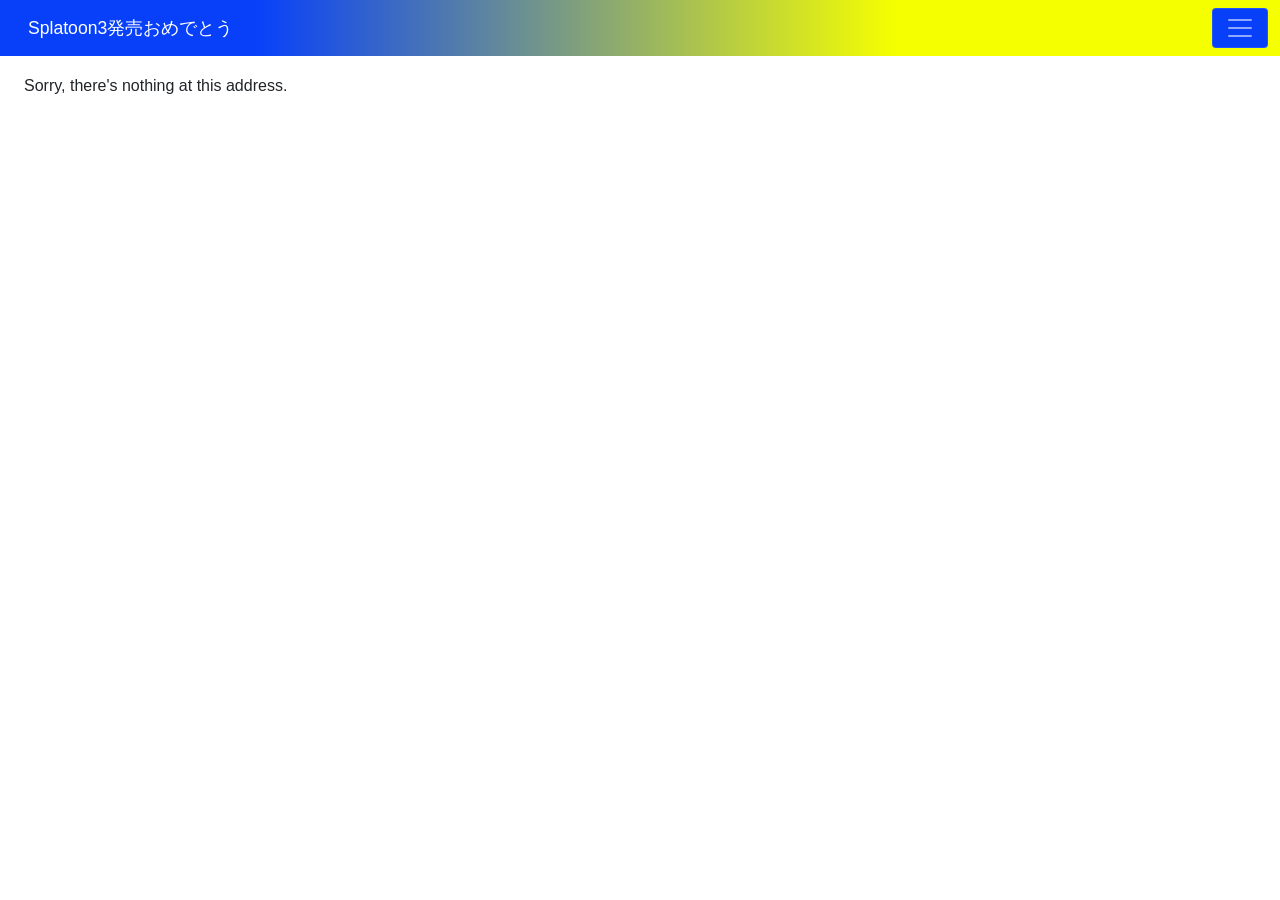
<file: index.html>
<!DOCTYPE html>
<html lang="en">

<head>
    <meta charset="utf-8" />
    <meta name="viewport" content="width=device-width, initial-scale=1.0, maximum-scale=1.0, user-scalable=no" />
    <title>RadzenBlazorTest</title>
    <base href="/" />
    <link href="css/bootstrap/bootstrap.min.css" rel="stylesheet" />
    <link href="css/app.css" rel="stylesheet" />
    <link href="RadzenBlazorTest.styles.css" rel="stylesheet" />
    <link rel="stylesheet" href="_content/Radzen.Blazor/css/default-base.css">
</head>

<body>
    <div id="app">Loading...</div>

    <div id="blazor-error-ui">
        An unhandled error has occurred.
        <a href="" class="reload">Reload</a>
        <a class="dismiss">🗙</a>
    </div>
    <script src="_framework/blazor.webassembly.js"></script>
    <script src="_content/Radzen.Blazor/Radzen.Blazor.js"></script>
</body>

</html>
</file>
<file: RadzenBlazorTest.styles.css>
/* /Shared/MainLayout.razor.rz.scp.css */
.page[b-7scij8wyrf] {
    position: relative;
    display: flex;
    flex-direction: column;
}

main[b-7scij8wyrf] {
    flex: 1;
}

.sidebar[b-7scij8wyrf] {
    background-image: linear-gradient(90deg, #0840fa 20%, #f5ff00 70%);
}

.top-row[b-7scij8wyrf] {
    background-color: #f7f7f7;
    border-bottom: 1px solid #d6d5d5;
    justify-content: flex-end;
    height: 3.5rem;
    display: flex;
    align-items: center;
}

    .top-row[b-7scij8wyrf]  a, .top-row[b-7scij8wyrf]  .btn-link {
        white-space: nowrap;
        margin-left: 1.5rem;
        text-decoration: none;
    }

        .top-row[b-7scij8wyrf]  a:hover, .top-row[b-7scij8wyrf]  .btn-link:hover {
            text-decoration: underline;
        }

        .top-row[b-7scij8wyrf]  a:first-child {
            overflow: hidden;
            text-overflow: ellipsis;
        }


    .top-row:not(.auth)[b-7scij8wyrf] {
        display: none;
    }

    .top-row.auth[b-7scij8wyrf] {
        justify-content: space-between;
    }

    .top-row[b-7scij8wyrf]  a, .top-row[b-7scij8wyrf]  .btn-link {
        margin-left: 0;
    }
/* /Shared/NavMenu.razor.rz.scp.css */
.navbar-toggler[b-wfg3jwwckl] {
    background-color: #0840fa;
}

.navbar-toggler-icon[b-wfg3jwwckl]{
    color:black;
}

.top-row[b-wfg3jwwckl] {
    height: 3.5rem;
}

.navbar-brand[b-wfg3jwwckl] {
    font-size: 1.1rem;
}

.oi[b-wfg3jwwckl] {
    width: 2rem;
    font-size: 1.1rem;
    vertical-align: text-top;
    top: -2px;
}

.nav-item[b-wfg3jwwckl] {
    font-size: 0.9rem;
    padding-bottom: 0.5rem;
}

    .nav-item:first-of-type[b-wfg3jwwckl] {
        padding-top: 1rem;
    }

    .nav-item:last-of-type[b-wfg3jwwckl] {
        padding-bottom: 1rem;
    }

    .nav-item[b-wfg3jwwckl]  a {
        color: #d7d7d7;
        border-radius: 4px;
        height: 3rem;
        display: flex;
        align-items: center;
        line-height: 3rem;
    }

.nav-item[b-wfg3jwwckl]  a.active {
    background-color: rgba(255,255,255,0.25);
    color: white;
}

.nav-item[b-wfg3jwwckl]  a:hover {
    background-color: rgba(255,255,255,0.1);
    color: white;
}
</file>
<file: _content/Radzen.Blazor/css/default-base.css>
@charset "UTF-8";
@font-face {
  font-family: 'Material Icons';
  font-style: normal;
  font-weight: 400;
  src: local("Material Icons"), local("MaterialIcons-Regular"), url("../fonts/MaterialIcons-Regular.woff") format("woff");
}

@font-face {
  font-family: 'Source Sans Pro';
  font-weight: 200;
  font-style: normal;
  font-stretch: normal;
  src: local("SourceSansPro-ExtraLight"), local("Source Sans Pro"), url("../fonts/SourceSansPro-ExtraLight.woff") format("woff");
}

@font-face {
  font-family: 'Source Sans Pro';
  font-weight: 300;
  font-style: normal;
  font-stretch: normal;
  src: local("SourceSansPro-Light"), local("Source Sans Pro"), url("../fonts/SourceSansPro-Light.woff") format("woff");
}

@font-face {
  font-family: 'Source Sans Pro';
  font-weight: 400;
  font-style: normal;
  font-stretch: normal;
  src: local("SourceSansPro-Regular"), local("Source Sans Pro"), url("../fonts/SourceSansPro-Regular.woff") format("woff");
}

@font-face {
  font-family: 'Source Sans Pro';
  font-weight: 600;
  font-style: normal;
  font-stretch: normal;
  src: local("SourceSansPro-Semibold"), local("Source Sans Pro Semibold"), url("../fonts/SourceSansPro-Semibold.woff") format("woff");
}

@font-face {
  font-family: 'Source Sans Pro';
  font-weight: 700;
  font-style: normal;
  font-stretch: normal;
  src: local("SourceSansPro-Bold"), local("Source Sans Pro Bold"), url("../fonts/SourceSansPro-Bold.woff") format("woff");
}

@font-face {
  font-family: 'Source Sans Pro';
  font-weight: 900;
  font-style: normal;
  font-stretch: normal;
  src: local("SourceSansPro-Black"), local("Source Sans Pro Black"), url("../fonts/SourceSansPro-Black.woff") format("woff");
}

@font-face {
  font-family: 'Source Sans Pro';
  font-weight: 200;
  font-style: italic;
  font-stretch: normal;
  src: local("SourceSansPro-ExtraLightIt"), local("Source Sans Pro"), url("../fonts/SourceSansPro-ExtraLightIt.woff") format("woff");
}

@font-face {
  font-family: 'Source Sans Pro';
  font-weight: 300;
  font-style: italic;
  font-stretch: normal;
  src: local("SourceSansPro-LightIt"), local("Source Sans Pro"), url("../fonts/SourceSansPro-LightIt.woff") format("woff");
}

@font-face {
  font-family: 'Source Sans Pro';
  font-weight: 400;
  font-style: italic;
  font-stretch: normal;
  src: local("SourceSansPro-It"), local("Source Sans Pro"), url("../fonts/SourceSansPro-It.woff") format("woff");
}

@font-face {
  font-family: 'Source Sans Pro';
  font-weight: 600;
  font-style: italic;
  font-stretch: normal;
  src: local("SourceSansPro-SemiboldIt"), local("Source Sans Pro"), url("../fonts/SourceSansPro-SemiboldIt.woff") format("woff");
}

@font-face {
  font-family: 'Source Sans Pro';
  font-weight: 700;
  font-style: italic;
  font-stretch: normal;
  src: local("SourceSansPro-BoldIt"), local("Source Sans Pro"), url("../fonts/SourceSansPro-BoldIt.woff") format("woff");
}

@font-face {
  font-family: 'Source Sans Pro';
  font-weight: 900;
  font-style: italic;
  font-stretch: normal;
  src: local("SourceSansPro-BlackIt"), local("Source Sans Pro"), url("../fonts/SourceSansPro-BlackIt.woff") format("woff");
}

h1.rz-heading {
  font-size: 2.25rem;
  font-weight: bold;
}

h2.rz-heading {
  font-size: 1.5rem;
  font-weight: 600;
}

h3.rz-heading {
  font-size: 1.25rem;
  font-weight: normal;
}

h4.rz-heading {
  font-size: 1.125rem;
  font-weight: 600;
}

h5.rz-heading {
  font-size: 1rem;
  font-weight: 600;
}

h6.rz-heading {
  font-size: 0.875rem;
  font-weight: 600;
}

.rz-label {
  margin-bottom: 0;
}

/* Preferred icon size */
.rzi, .rz-column-drag, .rz-datatable-loading-content .rzi-circle-o-notch, .rz-datatable-header .rzi-plus, .rz-sortable-column .rzi-grid-sort, .rz-datatable .rzi-chevron-circle-down, .rz-datatable .rzi-chevron-circle-right, .rz-fileupload-row .rz-button .rzi-close, .rz-fileupload-row .rz-paginator-element .rzi-close,
.rz-fileupload-row .rz-button .rzi-times,
.rz-fileupload-row .rz-paginator-element .rzi-times,
.rz-fileupload-row .rz-button .rz-icon-trash,
.rz-fileupload-row .rz-paginator-element .rz-icon-trash, .rz-menuitem .rz-menuitem-icon {
  font-family: 'Material Icons';
  font-weight: normal;
  font-style: normal;
  font-size: 1.5em;
  display: inline-block;
  width: 1em;
  height: 1em;
  line-height: 1;
  text-transform: none;
  letter-spacing: normal;
  word-wrap: normal;
  white-space: nowrap;
  direction: ltr;
  /* Support for all WebKit browsers. */
  -webkit-font-smoothing: antialiased;
  /* Support for Safari and Chrome. */
  text-rendering: optimizeLegibility;
  /* Support for Firefox. */
  -moz-osx-font-smoothing: grayscale;
  /* Support for IE. */
  font-feature-settings: 'liga';
}

.rzi-primary {
  color: #ff6d41;
}

.rzi-light {
  color: #e6ecef;
}

.rzi-secondary {
  color: #479cc8;
}

.rzi-info {
  color: #68d5c8;
}

.rzi-warning {
  color: #e6c54f;
}

.rzi-error {
  color: #f9777f;
}

.rzi-danger {
  color: #f9777f;
}

.rzi-success {
  color: #5dbf74;
}

.rz-helper-hidden-accessible {
  opacity: 0;
  height: 0;
  overflow: hidden;
}

.rz-scrollbar-measure {
  width: 100px;
  height: 100px;
  overflow: scroll;
  position: absolute;
  top: -9999px;
}

.rz-helper-hidden {
  display: none;
}

@media (max-width: 768px) {
  body {
    overflow-x: hidden;
  }
  .header,
.footer,
.body {
    width: 100vw;
  }
}

rz-button[type],
p-button[type] {
  -webkit-appearance: none;
}

.rz-button, .rz-paginator-element {
  -webkit-appearance: none;
  border-radius: 4px;
  background-color: #ff6d41;
  color: #ffffff;
  border: none;
  outline: none;
  line-height: initial;
  font-size: 1.0625rem;
  box-shadow: none;
  transition: none;
  background-size: auto;
  background-repeat: no-repeat;
}

.rz-button:focus, .rz-paginator-element:focus {
  outline: none;
}

.rz-button:not(.rz-state-disabled), .rz-paginator-element:not(.rz-state-disabled) {
  cursor: pointer;
}

.rz-button:not(.rz-state-disabled):hover:not(:active), .rz-paginator-element:not(.rz-state-disabled):hover:not(:active) {
  background-image: linear-gradient(rgba(255, 255, 255, 0.1), rgba(255, 255, 255, 0.1));
  background-size: auto;
  box-shadow: inset 0 -3px 0 0 rgba(255, 255, 255, 0.2);
}

.rz-button:not(.rz-state-disabled):active, .rz-paginator-element:not(.rz-state-disabled):active {
  background-image: linear-gradient(rgba(0, 0, 0, 0.1), rgba(0, 0, 0, 0.1));
  background-size: auto;
  box-shadow: inset 0 3px 0 0 rgba(0, 0, 0, 0.1);
}

.rz-button.rz-state-disabled, .rz-state-disabled.rz-paginator-element {
  opacity: 0.2;
  cursor: initial;
}

.rz-button .rz-button-text, .rz-paginator-element .rz-button-text {
  vertical-align: middle;
  line-height: 1.5rem;
}

.rz-button .rzi, .rz-paginator-element .rzi, .rz-button .rz-column-drag, .rz-paginator-element .rz-column-drag, .rz-button .rz-datatable-loading-content .rzi-circle-o-notch, .rz-paginator-element .rz-datatable-loading-content .rzi-circle-o-notch, .rz-datatable-loading-content .rz-button .rzi-circle-o-notch, .rz-datatable-loading-content .rz-paginator-element .rzi-circle-o-notch, .rz-button .rz-datatable-header .rzi-plus, .rz-paginator-element .rz-datatable-header .rzi-plus, .rz-datatable-header .rz-button .rzi-plus, .rz-datatable-header .rz-paginator-element .rzi-plus, .rz-button .rz-sortable-column .rzi-grid-sort, .rz-paginator-element .rz-sortable-column .rzi-grid-sort, .rz-sortable-column .rz-button .rzi-grid-sort, .rz-sortable-column .rz-paginator-element .rzi-grid-sort, .rz-button .rz-datatable .rzi-chevron-circle-down, .rz-paginator-element .rz-datatable .rzi-chevron-circle-down, .rz-datatable .rz-button .rzi-chevron-circle-down, .rz-datatable .rz-paginator-element .rzi-chevron-circle-down, .rz-button .rz-datatable .rzi-chevron-circle-right, .rz-paginator-element .rz-datatable .rzi-chevron-circle-right, .rz-datatable .rz-button .rzi-chevron-circle-right, .rz-datatable .rz-paginator-element .rzi-chevron-circle-right, .rz-fileupload-row .rz-button .rzi-close, .rz-fileupload-row .rz-paginator-element .rzi-close,
.rz-fileupload-row .rz-button .rzi-times,
.rz-fileupload-row .rz-paginator-element .rzi-times,
.rz-fileupload-row .rz-button .rz-icon-trash,
.rz-fileupload-row .rz-paginator-element .rz-icon-trash, .rz-button .rz-menuitem .rz-menuitem-icon, .rz-paginator-element .rz-menuitem .rz-menuitem-icon, .rz-menuitem .rz-button .rz-menuitem-icon, .rz-menuitem .rz-paginator-element .rz-menuitem-icon {
  vertical-align: middle;
}

.rz-button.btn-primary, .btn-primary.rz-paginator-element {
  background-color: #ff6d41;
  color: #ffffff;
}

.rz-button.btn-light, .btn-light.rz-paginator-element {
  background-color: #e6ecef;
  color: #3a474d;
}

.rz-button.btn-secondary, .btn-secondary.rz-paginator-element {
  background-color: #479cc8;
  color: #ffffff;
}

.rz-button.btn-info, .btn-info.rz-paginator-element {
  background-color: #68d5c8;
  color: #ffffff;
}

.rz-button.btn-warning, .btn-warning.rz-paginator-element {
  background-color: #e6c54f;
  color: #ffffff;
}

.rz-button.btn-error, .btn-error.rz-paginator-element {
  background-color: #f9777f;
  color: #ffffff;
}

.rz-button.btn-danger, .btn-danger.rz-paginator-element {
  background-color: #f9777f;
  color: #ffffff;
}

.rz-button.btn-success, .btn-success.rz-paginator-element {
  background-color: #5dbf74;
  color: #ffffff;
}

.rz-button-md, .rz-date-filter-buttons .rz-button, .rz-date-filter-buttons .rz-paginator-element, .rz-fileupload-choose, .rz-selectbutton .rz-button, .rz-selectbutton .rz-paginator-element, .rz-splitbutton-menubutton, .rz-splitbutton .rz-button-text-icon-left,
.rz-splitbutton .rz-button-text-only {
  font-size: 1.0625rem;
  font-weight: normal;
  padding: 0 2rem;
  height: 2.1875rem;
}

.rz-button-md.rz-button-text-icon-left, .rz-date-filter-buttons .rz-button-text-icon-left.rz-button, .rz-date-filter-buttons .rz-button-text-icon-left.rz-paginator-element, .rz-button-text-icon-left.rz-fileupload-choose, .rz-selectbutton .rz-button-text-icon-left.rz-button, .rz-selectbutton .rz-button-text-icon-left.rz-paginator-element, .rz-button-text-icon-left.rz-splitbutton-menubutton, .rz-splitbutton .rz-button-text-icon-left {
  padding: 0 1.375rem;
}

.rz-button-md.rz-button-icon-only, .rz-button-md.rz-paginator-element, .rz-date-filter-buttons .rz-button-icon-only.rz-button, .rz-date-filter-buttons .rz-paginator-element, .rz-button-icon-only.rz-fileupload-choose, .rz-fileupload-choose.rz-paginator-element, .rz-selectbutton .rz-button-icon-only.rz-button, .rz-selectbutton .rz-paginator-element, .rz-button-icon-only.rz-splitbutton-menubutton, .rz-splitbutton-menubutton.rz-paginator-element, .rz-splitbutton .rz-button-icon-only.rz-button-text-icon-left, .rz-splitbutton .rz-button-text-icon-left.rz-paginator-element,
.rz-splitbutton .rz-button-icon-only.rz-button-text-only,
.rz-splitbutton .rz-button-text-only.rz-paginator-element {
  padding: 0 0.5rem;
}

.rz-button-md .rzi, .rz-button-md .rz-column-drag, .rz-button-md .rz-datatable-loading-content .rzi-circle-o-notch, .rz-datatable-loading-content .rz-button-md .rzi-circle-o-notch, .rz-date-filter-buttons .rz-button .rzi, .rz-date-filter-buttons .rz-paginator-element .rzi, .rz-date-filter-buttons .rz-button .rz-column-drag, .rz-date-filter-buttons .rz-paginator-element .rz-column-drag, .rz-date-filter-buttons .rz-button .rz-datatable-loading-content .rzi-circle-o-notch, .rz-date-filter-buttons .rz-paginator-element .rz-datatable-loading-content .rzi-circle-o-notch, .rz-datatable-loading-content .rz-date-filter-buttons .rz-button .rzi-circle-o-notch, .rz-datatable-loading-content .rz-date-filter-buttons .rz-paginator-element .rzi-circle-o-notch, .rz-button-md .rz-datatable-header .rzi-plus, .rz-date-filter-buttons .rz-button .rz-datatable-header .rzi-plus, .rz-date-filter-buttons .rz-paginator-element .rz-datatable-header .rzi-plus, .rz-datatable-header .rz-button-md .rzi-plus, .rz-datatable-header .rz-date-filter-buttons .rz-button .rzi-plus, .rz-datatable-header .rz-date-filter-buttons .rz-paginator-element .rzi-plus, .rz-date-filter-buttons .rz-datatable-header .rz-button .rzi-plus, .rz-date-filter-buttons .rz-datatable-header .rz-paginator-element .rzi-plus, .rz-button-md .rz-sortable-column .rzi-grid-sort, .rz-date-filter-buttons .rz-button .rz-sortable-column .rzi-grid-sort, .rz-date-filter-buttons .rz-paginator-element .rz-sortable-column .rzi-grid-sort, .rz-sortable-column .rz-button-md .rzi-grid-sort, .rz-sortable-column .rz-date-filter-buttons .rz-button .rzi-grid-sort, .rz-sortable-column .rz-date-filter-buttons .rz-paginator-element .rzi-grid-sort, .rz-date-filter-buttons .rz-sortable-column .rz-button .rzi-grid-sort, .rz-date-filter-buttons .rz-sortable-column .rz-paginator-element .rzi-grid-sort, .rz-button-md .rz-datatable .rzi-chevron-circle-down, .rz-date-filter-buttons .rz-button .rz-datatable .rzi-chevron-circle-down, .rz-date-filter-buttons .rz-paginator-element .rz-datatable .rzi-chevron-circle-down, .rz-datatable .rz-button-md .rzi-chevron-circle-down, .rz-datatable .rz-date-filter-buttons .rz-button .rzi-chevron-circle-down, .rz-datatable .rz-date-filter-buttons .rz-paginator-element .rzi-chevron-circle-down, .rz-date-filter-buttons .rz-datatable .rz-button .rzi-chevron-circle-down, .rz-date-filter-buttons .rz-datatable .rz-paginator-element .rzi-chevron-circle-down, .rz-button-md .rz-datatable .rzi-chevron-circle-right, .rz-date-filter-buttons .rz-button .rz-datatable .rzi-chevron-circle-right, .rz-date-filter-buttons .rz-paginator-element .rz-datatable .rzi-chevron-circle-right, .rz-datatable .rz-button-md .rzi-chevron-circle-right, .rz-datatable .rz-date-filter-buttons .rz-button .rzi-chevron-circle-right, .rz-datatable .rz-date-filter-buttons .rz-paginator-element .rzi-chevron-circle-right, .rz-date-filter-buttons .rz-datatable .rz-button .rzi-chevron-circle-right, .rz-date-filter-buttons .rz-datatable .rz-paginator-element .rzi-chevron-circle-right, .rz-button-md .rz-fileupload-row .rz-button .rzi-close, .rz-button-md .rz-fileupload-row .rz-paginator-element .rzi-close, .rz-date-filter-buttons .rz-button .rz-fileupload-row .rz-button .rzi-close, .rz-date-filter-buttons .rz-paginator-element .rz-fileupload-row .rz-button .rzi-close, .rz-date-filter-buttons .rz-button .rz-fileupload-row .rz-paginator-element .rzi-close, .rz-date-filter-buttons .rz-paginator-element .rz-fileupload-row .rz-paginator-element .rzi-close, .rz-fileupload-row .rz-button .rz-button-md .rzi-close, .rz-fileupload-row .rz-paginator-element .rz-button-md .rzi-close, .rz-fileupload-row .rz-button .rz-date-filter-buttons .rz-button .rzi-close, .rz-fileupload-row .rz-paginator-element .rz-date-filter-buttons .rz-button .rzi-close, .rz-fileupload-row .rz-button .rz-date-filter-buttons .rz-paginator-element .rzi-close, .rz-fileupload-row .rz-paginator-element .rz-date-filter-buttons .rz-paginator-element .rzi-close, .rz-date-filter-buttons .rz-fileupload-row .rz-button .rz-button .rzi-close, .rz-date-filter-buttons .rz-fileupload-row .rz-paginator-element .rz-button .rzi-close, .rz-date-filter-buttons .rz-fileupload-row .rz-button .rz-paginator-element .rzi-close, .rz-date-filter-buttons .rz-fileupload-row .rz-paginator-element .rz-paginator-element .rzi-close,
.rz-button-md .rz-fileupload-row .rz-button .rzi-times,
.rz-button-md .rz-fileupload-row .rz-paginator-element .rzi-times,
.rz-date-filter-buttons .rz-button .rz-fileupload-row .rz-button .rzi-times,
.rz-date-filter-buttons .rz-paginator-element .rz-fileupload-row .rz-button .rzi-times,
.rz-date-filter-buttons .rz-button .rz-fileupload-row .rz-paginator-element .rzi-times,
.rz-date-filter-buttons .rz-paginator-element .rz-fileupload-row .rz-paginator-element .rzi-times,
.rz-fileupload-row .rz-button .rz-button-md .rzi-times,
.rz-fileupload-row .rz-paginator-element .rz-button-md .rzi-times,
.rz-fileupload-row .rz-button .rz-date-filter-buttons .rz-button .rzi-times,
.rz-fileupload-row .rz-paginator-element .rz-date-filter-buttons .rz-button .rzi-times,
.rz-fileupload-row .rz-button .rz-date-filter-buttons .rz-paginator-element .rzi-times,
.rz-fileupload-row .rz-paginator-element .rz-date-filter-buttons .rz-paginator-element .rzi-times,
.rz-date-filter-buttons .rz-fileupload-row .rz-button .rz-button .rzi-times,
.rz-date-filter-buttons .rz-fileupload-row .rz-paginator-element .rz-button .rzi-times,
.rz-date-filter-buttons .rz-fileupload-row .rz-button .rz-paginator-element .rzi-times,
.rz-date-filter-buttons .rz-fileupload-row .rz-paginator-element .rz-paginator-element .rzi-times,
.rz-button-md .rz-fileupload-row .rz-button .rz-icon-trash,
.rz-button-md .rz-fileupload-row .rz-paginator-element .rz-icon-trash,
.rz-date-filter-buttons .rz-button .rz-fileupload-row .rz-button .rz-icon-trash,
.rz-date-filter-buttons .rz-paginator-element .rz-fileupload-row .rz-button .rz-icon-trash,
.rz-date-filter-buttons .rz-button .rz-fileupload-row .rz-paginator-element .rz-icon-trash,
.rz-date-filter-buttons .rz-paginator-element .rz-fileupload-row .rz-paginator-element .rz-icon-trash,
.rz-fileupload-row .rz-button .rz-button-md .rz-icon-trash,
.rz-fileupload-row .rz-paginator-element .rz-button-md .rz-icon-trash,
.rz-fileupload-row .rz-button .rz-date-filter-buttons .rz-button .rz-icon-trash,
.rz-fileupload-row .rz-paginator-element .rz-date-filter-buttons .rz-button .rz-icon-trash,
.rz-fileupload-row .rz-button .rz-date-filter-buttons .rz-paginator-element .rz-icon-trash,
.rz-fileupload-row .rz-paginator-element .rz-date-filter-buttons .rz-paginator-element .rz-icon-trash,
.rz-date-filter-buttons .rz-fileupload-row .rz-button .rz-button .rz-icon-trash,
.rz-date-filter-buttons .rz-fileupload-row .rz-paginator-element .rz-button .rz-icon-trash,
.rz-date-filter-buttons .rz-fileupload-row .rz-button .rz-paginator-element .rz-icon-trash,
.rz-date-filter-buttons .rz-fileupload-row .rz-paginator-element .rz-paginator-element .rz-icon-trash, .rz-fileupload-choose .rzi, .rz-fileupload-choose .rz-column-drag, .rz-fileupload-choose .rz-datatable-loading-content .rzi-circle-o-notch, .rz-datatable-loading-content .rz-fileupload-choose .rzi-circle-o-notch, .rz-fileupload-choose .rz-datatable-header .rzi-plus, .rz-datatable-header .rz-fileupload-choose .rzi-plus, .rz-fileupload-choose .rz-sortable-column .rzi-grid-sort, .rz-sortable-column .rz-fileupload-choose .rzi-grid-sort, .rz-fileupload-choose .rz-datatable .rzi-chevron-circle-down, .rz-datatable .rz-fileupload-choose .rzi-chevron-circle-down, .rz-fileupload-choose .rz-datatable .rzi-chevron-circle-right, .rz-datatable .rz-fileupload-choose .rzi-chevron-circle-right, .rz-fileupload-choose .rz-fileupload-row .rz-button .rzi-close, .rz-fileupload-choose .rz-fileupload-row .rz-paginator-element .rzi-close, .rz-fileupload-row .rz-button .rz-fileupload-choose .rzi-close, .rz-fileupload-row .rz-paginator-element .rz-fileupload-choose .rzi-close,
.rz-fileupload-choose .rz-fileupload-row .rz-button .rzi-times,
.rz-fileupload-choose .rz-fileupload-row .rz-paginator-element .rzi-times,
.rz-fileupload-row .rz-button .rz-fileupload-choose .rzi-times,
.rz-fileupload-row .rz-paginator-element .rz-fileupload-choose .rzi-times,
.rz-fileupload-choose .rz-fileupload-row .rz-button .rz-icon-trash,
.rz-fileupload-choose .rz-fileupload-row .rz-paginator-element .rz-icon-trash,
.rz-fileupload-row .rz-button .rz-fileupload-choose .rz-icon-trash,
.rz-fileupload-row .rz-paginator-element .rz-fileupload-choose .rz-icon-trash, .rz-selectbutton .rz-button .rzi, .rz-selectbutton .rz-paginator-element .rzi, .rz-selectbutton .rz-button .rz-column-drag, .rz-selectbutton .rz-paginator-element .rz-column-drag, .rz-selectbutton .rz-button .rz-datatable-loading-content .rzi-circle-o-notch, .rz-selectbutton .rz-paginator-element .rz-datatable-loading-content .rzi-circle-o-notch, .rz-datatable-loading-content .rz-selectbutton .rz-button .rzi-circle-o-notch, .rz-datatable-loading-content .rz-selectbutton .rz-paginator-element .rzi-circle-o-notch, .rz-selectbutton .rz-button .rz-datatable-header .rzi-plus, .rz-selectbutton .rz-paginator-element .rz-datatable-header .rzi-plus, .rz-datatable-header .rz-selectbutton .rz-button .rzi-plus, .rz-datatable-header .rz-selectbutton .rz-paginator-element .rzi-plus, .rz-selectbutton .rz-button .rz-sortable-column .rzi-grid-sort, .rz-selectbutton .rz-paginator-element .rz-sortable-column .rzi-grid-sort, .rz-sortable-column .rz-selectbutton .rz-button .rzi-grid-sort, .rz-sortable-column .rz-selectbutton .rz-paginator-element .rzi-grid-sort, .rz-selectbutton .rz-button .rz-datatable .rzi-chevron-circle-down, .rz-selectbutton .rz-paginator-element .rz-datatable .rzi-chevron-circle-down, .rz-datatable .rz-selectbutton .rz-button .rzi-chevron-circle-down, .rz-datatable .rz-selectbutton .rz-paginator-element .rzi-chevron-circle-down, .rz-selectbutton .rz-button .rz-datatable .rzi-chevron-circle-right, .rz-selectbutton .rz-paginator-element .rz-datatable .rzi-chevron-circle-right, .rz-datatable .rz-selectbutton .rz-button .rzi-chevron-circle-right, .rz-datatable .rz-selectbutton .rz-paginator-element .rzi-chevron-circle-right, .rz-selectbutton .rz-fileupload-row .rz-button .rzi-close, .rz-selectbutton .rz-fileupload-row .rz-paginator-element .rzi-close, .rz-fileupload-row .rz-selectbutton .rz-button .rzi-close, .rz-fileupload-row .rz-selectbutton .rz-paginator-element .rzi-close,
.rz-selectbutton .rz-fileupload-row .rz-button .rzi-times,
.rz-selectbutton .rz-fileupload-row .rz-paginator-element .rzi-times,
.rz-fileupload-row .rz-selectbutton .rz-button .rzi-times,
.rz-fileupload-row .rz-selectbutton .rz-paginator-element .rzi-times,
.rz-selectbutton .rz-fileupload-row .rz-button .rz-icon-trash,
.rz-selectbutton .rz-fileupload-row .rz-paginator-element .rz-icon-trash,
.rz-fileupload-row .rz-selectbutton .rz-button .rz-icon-trash,
.rz-fileupload-row .rz-selectbutton .rz-paginator-element .rz-icon-trash, .rz-splitbutton-menubutton .rzi, .rz-splitbutton-menubutton .rz-column-drag, .rz-splitbutton-menubutton .rz-datatable-loading-content .rzi-circle-o-notch, .rz-datatable-loading-content .rz-splitbutton-menubutton .rzi-circle-o-notch, .rz-splitbutton-menubutton .rz-datatable-header .rzi-plus, .rz-datatable-header .rz-splitbutton-menubutton .rzi-plus, .rz-splitbutton-menubutton .rz-sortable-column .rzi-grid-sort, .rz-sortable-column .rz-splitbutton-menubutton .rzi-grid-sort, .rz-splitbutton-menubutton .rz-datatable .rzi-chevron-circle-down, .rz-datatable .rz-splitbutton-menubutton .rzi-chevron-circle-down, .rz-splitbutton-menubutton .rz-datatable .rzi-chevron-circle-right, .rz-datatable .rz-splitbutton-menubutton .rzi-chevron-circle-right, .rz-splitbutton-menubutton .rz-fileupload-row .rz-button .rzi-close, .rz-splitbutton-menubutton .rz-fileupload-row .rz-paginator-element .rzi-close, .rz-fileupload-row .rz-button .rz-splitbutton-menubutton .rzi-close, .rz-fileupload-row .rz-paginator-element .rz-splitbutton-menubutton .rzi-close,
.rz-splitbutton-menubutton .rz-fileupload-row .rz-button .rzi-times,
.rz-splitbutton-menubutton .rz-fileupload-row .rz-paginator-element .rzi-times,
.rz-fileupload-row .rz-button .rz-splitbutton-menubutton .rzi-times,
.rz-fileupload-row .rz-paginator-element .rz-splitbutton-menubutton .rzi-times,
.rz-splitbutton-menubutton .rz-fileupload-row .rz-button .rz-icon-trash,
.rz-splitbutton-menubutton .rz-fileupload-row .rz-paginator-element .rz-icon-trash,
.rz-fileupload-row .rz-button .rz-splitbutton-menubutton .rz-icon-trash,
.rz-fileupload-row .rz-paginator-element .rz-splitbutton-menubutton .rz-icon-trash, .rz-button-md .rz-menuitem .rz-menuitem-icon, .rz-date-filter-buttons .rz-button .rz-menuitem .rz-menuitem-icon, .rz-date-filter-buttons .rz-paginator-element .rz-menuitem .rz-menuitem-icon, .rz-fileupload-choose .rz-menuitem .rz-menuitem-icon, .rz-selectbutton .rz-button .rz-menuitem .rz-menuitem-icon, .rz-selectbutton .rz-paginator-element .rz-menuitem .rz-menuitem-icon, .rz-splitbutton-menubutton .rz-menuitem .rz-menuitem-icon, .rz-menuitem .rz-button-md .rz-menuitem-icon, .rz-menuitem .rz-date-filter-buttons .rz-button .rz-menuitem-icon, .rz-menuitem .rz-date-filter-buttons .rz-paginator-element .rz-menuitem-icon, .rz-date-filter-buttons .rz-menuitem .rz-button .rz-menuitem-icon, .rz-date-filter-buttons .rz-menuitem .rz-paginator-element .rz-menuitem-icon, .rz-menuitem .rz-fileupload-choose .rz-menuitem-icon, .rz-menuitem .rz-selectbutton .rz-button .rz-menuitem-icon, .rz-menuitem .rz-selectbutton .rz-paginator-element .rz-menuitem-icon, .rz-selectbutton .rz-menuitem .rz-button .rz-menuitem-icon, .rz-selectbutton .rz-menuitem .rz-paginator-element .rz-menuitem-icon, .rz-menuitem .rz-splitbutton-menubutton .rz-menuitem-icon, .rz-splitbutton .rz-button-text-icon-left .rzi, .rz-splitbutton .rz-button-text-icon-left .rz-column-drag, .rz-splitbutton .rz-button-text-icon-left .rz-datatable-loading-content .rzi-circle-o-notch, .rz-datatable-loading-content .rz-splitbutton .rz-button-text-icon-left .rzi-circle-o-notch, .rz-splitbutton .rz-button-text-icon-left .rz-datatable-header .rzi-plus, .rz-datatable-header .rz-splitbutton .rz-button-text-icon-left .rzi-plus, .rz-splitbutton .rz-button-text-icon-left .rz-sortable-column .rzi-grid-sort, .rz-sortable-column .rz-splitbutton .rz-button-text-icon-left .rzi-grid-sort, .rz-splitbutton .rz-button-text-icon-left .rz-datatable .rzi-chevron-circle-down, .rz-datatable .rz-splitbutton .rz-button-text-icon-left .rzi-chevron-circle-down, .rz-splitbutton .rz-button-text-icon-left .rz-datatable .rzi-chevron-circle-right, .rz-datatable .rz-splitbutton .rz-button-text-icon-left .rzi-chevron-circle-right, .rz-splitbutton .rz-button-text-icon-left .rz-fileupload-row .rz-button .rzi-close, .rz-splitbutton .rz-button-text-icon-left .rz-fileupload-row .rz-paginator-element .rzi-close, .rz-fileupload-row .rz-button .rz-splitbutton .rz-button-text-icon-left .rzi-close, .rz-fileupload-row .rz-paginator-element .rz-splitbutton .rz-button-text-icon-left .rzi-close,
.rz-splitbutton .rz-button-text-icon-left .rz-fileupload-row .rz-button .rzi-times,
.rz-splitbutton .rz-button-text-icon-left .rz-fileupload-row .rz-paginator-element .rzi-times,
.rz-fileupload-row .rz-button .rz-splitbutton .rz-button-text-icon-left .rzi-times,
.rz-fileupload-row .rz-paginator-element .rz-splitbutton .rz-button-text-icon-left .rzi-times,
.rz-splitbutton .rz-button-text-icon-left .rz-fileupload-row .rz-button .rz-icon-trash,
.rz-splitbutton .rz-button-text-icon-left .rz-fileupload-row .rz-paginator-element .rz-icon-trash,
.rz-fileupload-row .rz-button .rz-splitbutton .rz-button-text-icon-left .rz-icon-trash,
.rz-fileupload-row .rz-paginator-element .rz-splitbutton .rz-button-text-icon-left .rz-icon-trash, .rz-splitbutton .rz-button-text-icon-left .rz-menuitem .rz-menuitem-icon, .rz-menuitem .rz-splitbutton .rz-button-text-icon-left .rz-menuitem-icon,
.rz-splitbutton .rz-button-text-only .rzi,
.rz-splitbutton .rz-button-text-only .rz-column-drag,
.rz-splitbutton .rz-button-text-only .rz-datatable-loading-content .rzi-circle-o-notch,
.rz-datatable-loading-content .rz-splitbutton .rz-button-text-only .rzi-circle-o-notch,
.rz-splitbutton .rz-button-text-only .rz-datatable-header .rzi-plus,
.rz-datatable-header .rz-splitbutton .rz-button-text-only .rzi-plus,
.rz-splitbutton .rz-button-text-only .rz-sortable-column .rzi-grid-sort,
.rz-sortable-column .rz-splitbutton .rz-button-text-only .rzi-grid-sort,
.rz-splitbutton .rz-button-text-only .rz-datatable .rzi-chevron-circle-down,
.rz-datatable .rz-splitbutton .rz-button-text-only .rzi-chevron-circle-down,
.rz-splitbutton .rz-button-text-only .rz-datatable .rzi-chevron-circle-right,
.rz-datatable .rz-splitbutton .rz-button-text-only .rzi-chevron-circle-right,
.rz-splitbutton .rz-button-text-only .rz-fileupload-row .rz-button .rzi-close,
.rz-splitbutton .rz-button-text-only .rz-fileupload-row .rz-paginator-element .rzi-close,
.rz-fileupload-row .rz-button .rz-splitbutton .rz-button-text-only .rzi-close,
.rz-fileupload-row .rz-paginator-element .rz-splitbutton .rz-button-text-only .rzi-close,
.rz-splitbutton .rz-button-text-only .rz-fileupload-row .rz-button .rzi-times,
.rz-splitbutton .rz-button-text-only .rz-fileupload-row .rz-paginator-element .rzi-times,
.rz-fileupload-row .rz-button .rz-splitbutton .rz-button-text-only .rzi-times,
.rz-fileupload-row .rz-paginator-element .rz-splitbutton .rz-button-text-only .rzi-times,
.rz-splitbutton .rz-button-text-only .rz-fileupload-row .rz-button .rz-icon-trash,
.rz-splitbutton .rz-button-text-only .rz-fileupload-row .rz-paginator-element .rz-icon-trash,
.rz-fileupload-row .rz-button .rz-splitbutton .rz-button-text-only .rz-icon-trash,
.rz-fileupload-row .rz-paginator-element .rz-splitbutton .rz-button-text-only .rz-icon-trash,
.rz-splitbutton .rz-button-text-only .rz-menuitem .rz-menuitem-icon,
.rz-menuitem .rz-splitbutton .rz-button-text-only .rz-menuitem-icon {
  font-size: 1.0625rem;
  height: auto;
  line-height: 2.1875rem;
  width: 1.25rem;
}

.rz-button-md .rz-button-text, .rz-date-filter-buttons .rz-button .rz-button-text, .rz-date-filter-buttons .rz-paginator-element .rz-button-text, .rz-fileupload-choose .rz-button-text, .rz-selectbutton .rz-button .rz-button-text, .rz-selectbutton .rz-paginator-element .rz-button-text, .rz-splitbutton-menubutton .rz-button-text, .rz-splitbutton .rz-button-text-icon-left .rz-button-text,
.rz-splitbutton .rz-button-text-only .rz-button-text {
  line-height: 2.1875rem;
}

.rz-button-sm, .rz-paginator-element, .rz-fileupload .rz-button, .rz-fileupload .rz-paginator-element {
  font-size: 0.875rem;
  padding: 0 2.875rem;
  height: 1.75rem;
}

.rz-button-sm.rz-button-text-icon-left, .rz-button-text-icon-left.rz-paginator-element, .rz-fileupload .rz-button-text-icon-left.rz-button {
  padding: 0 1.375rem;
}

.rz-button-sm.rz-button-icon-only, .rz-paginator-element, .rz-fileupload .rz-button-icon-only.rz-button, .rz-fileupload .rz-button.rz-paginator-element {
  padding: 0 0.3125rem;
}

.rz-button-sm .rzi, .rz-paginator-element .rzi, .rz-button-sm .rz-column-drag, .rz-paginator-element .rz-column-drag, .rz-button-sm .rz-datatable-loading-content .rzi-circle-o-notch, .rz-paginator-element .rz-datatable-loading-content .rzi-circle-o-notch, .rz-datatable-loading-content .rz-button-sm .rzi-circle-o-notch, .rz-datatable-loading-content .rz-paginator-element .rzi-circle-o-notch, .rz-button-sm .rz-datatable-header .rzi-plus, .rz-paginator-element .rz-datatable-header .rzi-plus, .rz-datatable-header .rz-button-sm .rzi-plus, .rz-datatable-header .rz-paginator-element .rzi-plus, .rz-button-sm .rz-sortable-column .rzi-grid-sort, .rz-paginator-element .rz-sortable-column .rzi-grid-sort, .rz-sortable-column .rz-button-sm .rzi-grid-sort, .rz-sortable-column .rz-paginator-element .rzi-grid-sort, .rz-button-sm .rz-datatable .rzi-chevron-circle-down, .rz-paginator-element .rz-datatable .rzi-chevron-circle-down, .rz-datatable .rz-button-sm .rzi-chevron-circle-down, .rz-datatable .rz-paginator-element .rzi-chevron-circle-down, .rz-button-sm .rz-datatable .rzi-chevron-circle-right, .rz-paginator-element .rz-datatable .rzi-chevron-circle-right, .rz-datatable .rz-button-sm .rzi-chevron-circle-right, .rz-datatable .rz-paginator-element .rzi-chevron-circle-right, .rz-button-sm .rz-fileupload-row .rz-button .rzi-close, .rz-paginator-element .rz-fileupload-row .rz-button .rzi-close, .rz-button-sm .rz-fileupload-row .rz-paginator-element .rzi-close, .rz-paginator-element .rz-fileupload-row .rz-paginator-element .rzi-close, .rz-fileupload-row .rz-button .rz-button-sm .rzi-close, .rz-fileupload-row .rz-button .rz-paginator-element .rzi-close, .rz-fileupload-row .rz-paginator-element .rz-button-sm .rzi-close, .rz-fileupload-row .rz-paginator-element .rz-paginator-element .rzi-close,
.rz-button-sm .rz-fileupload-row .rz-button .rzi-times,
.rz-paginator-element .rz-fileupload-row .rz-button .rzi-times,
.rz-button-sm .rz-fileupload-row .rz-paginator-element .rzi-times,
.rz-paginator-element .rz-fileupload-row .rz-paginator-element .rzi-times,
.rz-fileupload-row .rz-button .rz-button-sm .rzi-times,
.rz-fileupload-row .rz-button .rz-paginator-element .rzi-times,
.rz-fileupload-row .rz-paginator-element .rz-button-sm .rzi-times,
.rz-fileupload-row .rz-paginator-element .rz-paginator-element .rzi-times,
.rz-button-sm .rz-fileupload-row .rz-button .rz-icon-trash,
.rz-paginator-element .rz-fileupload-row .rz-button .rz-icon-trash,
.rz-button-sm .rz-fileupload-row .rz-paginator-element .rz-icon-trash,
.rz-paginator-element .rz-fileupload-row .rz-paginator-element .rz-icon-trash,
.rz-fileupload-row .rz-button .rz-button-sm .rz-icon-trash,
.rz-fileupload-row .rz-button .rz-paginator-element .rz-icon-trash,
.rz-fileupload-row .rz-paginator-element .rz-button-sm .rz-icon-trash,
.rz-fileupload-row .rz-paginator-element .rz-paginator-element .rz-icon-trash, .rz-fileupload .rz-button .rzi, .rz-fileupload .rz-button .rz-column-drag, .rz-fileupload .rz-button .rz-datatable-loading-content .rzi-circle-o-notch, .rz-datatable-loading-content .rz-fileupload .rz-button .rzi-circle-o-notch, .rz-fileupload .rz-button .rz-datatable-header .rzi-plus, .rz-datatable-header .rz-fileupload .rz-button .rzi-plus, .rz-fileupload .rz-button .rz-sortable-column .rzi-grid-sort, .rz-sortable-column .rz-fileupload .rz-button .rzi-grid-sort, .rz-fileupload .rz-button .rz-datatable .rzi-chevron-circle-down, .rz-datatable .rz-fileupload .rz-button .rzi-chevron-circle-down, .rz-fileupload .rz-button .rz-datatable .rzi-chevron-circle-right, .rz-datatable .rz-fileupload .rz-button .rzi-chevron-circle-right, .rz-fileupload .rz-fileupload-row .rz-button .rzi-close, .rz-fileupload .rz-fileupload-row .rz-paginator-element .rzi-close, .rz-fileupload-row .rz-fileupload .rz-button .rzi-close, .rz-fileupload-row .rz-fileupload .rz-paginator-element .rzi-close,
.rz-fileupload .rz-fileupload-row .rz-button .rzi-times,
.rz-fileupload .rz-fileupload-row .rz-paginator-element .rzi-times,
.rz-fileupload-row .rz-fileupload .rz-button .rzi-times,
.rz-fileupload-row .rz-fileupload .rz-paginator-element .rzi-times,
.rz-fileupload .rz-fileupload-row .rz-button .rz-icon-trash,
.rz-fileupload .rz-fileupload-row .rz-paginator-element .rz-icon-trash,
.rz-fileupload-row .rz-fileupload .rz-button .rz-icon-trash,
.rz-fileupload-row .rz-fileupload .rz-paginator-element .rz-icon-trash, .rz-button-sm .rz-menuitem .rz-menuitem-icon, .rz-paginator-element .rz-menuitem .rz-menuitem-icon, .rz-fileupload .rz-button .rz-menuitem .rz-menuitem-icon, .rz-menuitem .rz-button-sm .rz-menuitem-icon, .rz-menuitem .rz-paginator-element .rz-menuitem-icon, .rz-menuitem .rz-fileupload .rz-button .rz-menuitem-icon, .rz-fileupload .rz-menuitem .rz-button .rz-menuitem-icon {
  font-size: 0.9375rem;
  height: auto;
  line-height: 1.75rem;
  width: 1.125rem;
}

.rz-button-sm .rz-button-text, .rz-paginator-element .rz-button-text, .rz-fileupload .rz-button .rz-button-text {
  line-height: 1.75rem;
}

@keyframes button-icon-spin {
  from {
    transform: rotate(0deg);
  }
  to {
    transform: rotate(360deg);
  }
}

.rz-badge {
  color: #ffffff;
  display: inline-block;
  padding: 0.25em 0.4em;
  font-size: 75%;
  font-weight: 700;
  line-height: 1;
  text-align: center;
  text-transform: none;
  white-space: nowrap;
  border-radius: 0;
  letter-spacing: 0;
}

.rz-badge-primary {
  background-color: #ff6d41;
}

.rz-badge-light {
  background-color: #e6ecef;
  color: #3a474d;
}

.rz-badge-secondary {
  background-color: #479cc8;
}

.rz-badge-info {
  background-color: #68d5c8;
}

.rz-badge-warning {
  background-color: #e6c54f;
}

.rz-badge-error {
  background-color: #f9777f;
}

.rz-badge-danger {
  background-color: #f9777f;
}

.rz-badge-success {
  background-color: #5dbf74;
}

.rz-badge-pill {
  border-radius: 4px;
  padding: 0.25em 0.4em;
}

.rz-autocomplete:hover:not(.rz-state-disabled), .rz-radiobutton-box:hover:not(.rz-state-disabled), .rz-chkbox-box:hover:not(.rz-state-disabled), .rz-colorpicker:not(:disabled):not(.rz-state-disabled):focus, .rz-lookup-search input:not(:disabled):not(.rz-state-disabled):focus, .rz-spinner:not(:disabled):not(.rz-state-disabled):focus, .rz-calendar .rz-inputtext:not(:disabled):not(.rz-state-disabled):focus, .rz-multiselect:not(:disabled):not(.rz-state-disabled):focus, .rz-dropdown:not(:disabled):not(.rz-state-disabled):focus, .mask:not(:disabled):not(.rz-state-disabled):focus, .rz-textarea:not(:disabled):not(.rz-state-disabled):focus, .rz-textbox:not(:disabled):not(.rz-state-disabled):focus, .rz-colorpicker:not(:disabled):not(.rz-state-disabled):hover, .rz-lookup-search input:not(:disabled):not(.rz-state-disabled):hover, .rz-spinner:not(:disabled):not(.rz-state-disabled):hover, .rz-calendar .rz-inputtext:not(:disabled):not(.rz-state-disabled):hover, .rz-multiselect:not(:disabled):not(.rz-state-disabled):hover, .rz-dropdown:not(:disabled):not(.rz-state-disabled):hover, .mask:not(:disabled):not(.rz-state-disabled):hover, .rz-textarea:not(:disabled):not(.rz-state-disabled):hover, .rz-textbox:not(:disabled):not(.rz-state-disabled):hover {
  box-shadow: inset 0 4px 7px 0 rgba(0, 0, 0, 0.03);
  border: 1px solid #cecece;
}

.rz-spinner.rz-state-disabled, .rz-calendar.rz-state-disabled .rz-inputtext, .rz-listbox.rz-state-disabled, .rz-autocomplete-input:disabled, .rz-state-disabled.rz-autocomplete, .rz-state-disabled.rz-multiselect, .rz-state-disabled.rz-dropdown, .rz-radiobutton-box.rz-state-disabled, .rz-chkbox-box.rz-state-disabled, .rz-colorpicker:disabled, .rz-lookup-search input:disabled, .rz-spinner:disabled, .rz-calendar .rz-inputtext:disabled, .rz-multiselect:disabled, .rz-dropdown:disabled, .mask:disabled, .rz-textarea:disabled, .rz-textbox:disabled {
  color: rgba(58, 58, 58, 0.4);
  box-shadow: inset 0 4px 7px 0 rgba(0, 0, 0, 0.03);
  background-color: rgba(255, 255, 255, 0.7);
  border: solid 1px #eaeaea;
  opacity: 1;
}

.rz-spinner.rz-state-disabled::placeholder, .rz-calendar.rz-state-disabled .rz-inputtext::placeholder, .rz-listbox.rz-state-disabled::placeholder, .rz-autocomplete-input:disabled::placeholder, .rz-state-disabled.rz-autocomplete::placeholder, .rz-state-disabled.rz-multiselect::placeholder, .rz-state-disabled.rz-dropdown::placeholder, .rz-radiobutton-box.rz-state-disabled::placeholder, .rz-chkbox-box.rz-state-disabled::placeholder, .rz-colorpicker:disabled::placeholder, .rz-lookup-search input:disabled::placeholder, .rz-spinner:disabled::placeholder, .rz-calendar .rz-inputtext:disabled::placeholder, .rz-multiselect:disabled::placeholder, .rz-dropdown:disabled::placeholder, .mask:disabled::placeholder, .rz-textarea:disabled::placeholder, .rz-textbox:disabled::placeholder {
  color: rgba(58, 58, 58, 0.4);
}

.rz-spinner.rz-state-disabled .rz-inputtext, .rz-calendar.rz-state-disabled .rz-inputtext .rz-inputtext, .rz-listbox.rz-state-disabled .rz-inputtext, .rz-autocomplete-input:disabled .rz-inputtext, .rz-state-disabled.rz-autocomplete .rz-inputtext, .rz-state-disabled.rz-multiselect .rz-inputtext, .rz-state-disabled.rz-dropdown .rz-inputtext, .rz-radiobutton-box.rz-state-disabled .rz-inputtext, .rz-chkbox-box.rz-state-disabled .rz-inputtext, .rz-colorpicker:disabled .rz-inputtext, .rz-lookup-search input:disabled .rz-inputtext, .rz-spinner:disabled .rz-inputtext, .rz-calendar .rz-inputtext:disabled .rz-inputtext, .rz-multiselect:disabled .rz-inputtext, .rz-dropdown:disabled .rz-inputtext, .mask:disabled .rz-inputtext, .rz-textarea:disabled .rz-inputtext, .rz-textbox:disabled .rz-inputtext {
  background-color: rgba(255, 255, 255, 0.7);
  color: rgba(58, 58, 58, 0.4);
}

input {
  color: #212529;
  font-size: 0.875rem;
}

input::placeholder {
  color: #3a3a3a;
}

.rz-colorpicker, .rz-lookup-search input, .rz-spinner, .rz-calendar .rz-inputtext, .rz-multiselect, .rz-dropdown, .mask, .rz-textarea, .rz-textbox {
  padding: 0.1875rem 0.625rem;
}

.rz-colorpicker, .rz-lookup-search input, .rz-spinner, .rz-calendar .rz-inputtext, .rz-multiselect, .rz-dropdown, .mask, .rz-textarea, .rz-textbox {
  border: 1px solid #dadfe2;
  border-radius: 4px;
  box-shadow: inset 0 4px 3px 0 rgba(0, 0, 0, 0.03);
  background-color: #ffffff;
}

.rz-colorpicker, .rz-lookup-search input, .rz-spinner, .rz-calendar .rz-inputtext, .rz-multiselect, .rz-dropdown, .mask, .rz-textarea, .rz-textbox {
  height: 2.1875rem;
  line-height: 1.75rem;
  color: #212529;
  font-size: 0.875rem;
  transition: none;
  outline: none;
}

.rz-colorpicker:not(:disabled):not(.rz-state-disabled):focus, .rz-lookup-search input:not(:disabled):not(.rz-state-disabled):focus, .rz-spinner:not(:disabled):not(.rz-state-disabled):focus, .rz-calendar .rz-inputtext:not(:disabled):not(.rz-state-disabled):focus, .rz-multiselect:not(:disabled):not(.rz-state-disabled):focus, .rz-dropdown:not(:disabled):not(.rz-state-disabled):focus, .mask:not(:disabled):not(.rz-state-disabled):focus, .rz-textarea:not(:disabled):not(.rz-state-disabled):focus, .rz-textbox:not(:disabled):not(.rz-state-disabled):focus {
  box-shadow: inset 0 4px 3px 0 rgba(0, 0, 0, 0.03);
}

@media (max-width: 768px) {
  .rz-colorpicker, .rz-lookup-search input, .rz-spinner, .rz-calendar .rz-inputtext, .rz-multiselect, .rz-dropdown, .mask, .rz-textarea, .rz-textbox,
input {
    font-size: 1rem;
  }
}

.header {
  background-color: #ffffff;
  min-height: 3.125rem;
  border-bottom: 1px solid #eaeef0;
  color: #212529;
  box-shadow: none;
}

.header.fixed {
  position: fixed;
  top: 0;
  left: 0;
  right: 0;
  z-index: 2;
}

.footer {
  padding: 1rem;
  border-top: 1px solid #eaeef0;
  background-color: #ffffff;
  color: #212529;
}

.footer.fixed {
  position: fixed;
  z-index: 2;
  bottom: 0;
  left: 0;
  right: 0;
}

.rz-sidebar {
  background-color: #3a474d;
  border-right: 1px solid #eaeef0;
  position: fixed;
  overflow: auto;
  left: 0;
  top: 0;
  bottom: 0;
  z-index: 2;
  width: 250px;
  opacity: 1;
  transition: all .1s linear;
}

@media (max-width: 768px) {
  .rz-sidebar-responsive {
    width: 0;
    opacity: 0;
  }
}

.rz-sidebar-expanded {
  width: 250px;
  opacity: 1;
}

.rz-sidebar-collapsed {
  width: 0 !important;
  opacity: 0;
}

.rz-card {
  padding: 1.25rem 1.5625rem;
  border-radius: 4px;
  box-shadow: 0 6px 14px 0 rgba(0, 0, 0, 0.06);
  background-color: #ffffff;
}

.rz-card h1,
.rz-card h2,
.rz-card h3,
.rz-card h4,
.rz-card h5,
.rz-card h6 {
  margin-bottom: 0.8125rem;
}

.rz-card p {
  margin-bottom: 0;
}

.body {
  padding: 1rem;
}

.rz-body {
  padding: 1rem;
}

.rz-layout .rz-body {
  transform: translateZ(0);
}

.rz-accordion {
  box-shadow: none;
}

.rz-accordion-header {
  background-color: #ffffff;
}

.rz-accordion-header a[role='tab'] {
  padding: 0;
  color: #212529;
  line-height: 1.5rem;
  text-decoration: none;
  color: inherit;
  display: flex;
  align-items: center;
  font-size: inherit;
  font-weight: 600;
}

.rz-accordion-header:hover {
  color: #479cc8;
}

.rz-accordion-header .rzi, .rz-accordion-header .rz-column-drag, .rz-accordion-header .rz-datatable-loading-content .rzi-circle-o-notch, .rz-datatable-loading-content .rz-accordion-header .rzi-circle-o-notch, .rz-accordion-header .rz-datatable-header .rzi-plus, .rz-datatable-header .rz-accordion-header .rzi-plus, .rz-accordion-header .rz-sortable-column .rzi-grid-sort, .rz-sortable-column .rz-accordion-header .rzi-grid-sort, .rz-accordion-header .rz-datatable .rzi-chevron-circle-down, .rz-datatable .rz-accordion-header .rzi-chevron-circle-down, .rz-accordion-header .rz-datatable .rzi-chevron-circle-right, .rz-datatable .rz-accordion-header .rzi-chevron-circle-right, .rz-accordion-header .rz-fileupload-row .rz-button .rzi-close, .rz-accordion-header .rz-fileupload-row .rz-paginator-element .rzi-close, .rz-fileupload-row .rz-button .rz-accordion-header .rzi-close, .rz-fileupload-row .rz-paginator-element .rz-accordion-header .rzi-close,
.rz-accordion-header .rz-fileupload-row .rz-button .rzi-times,
.rz-accordion-header .rz-fileupload-row .rz-paginator-element .rzi-times,
.rz-fileupload-row .rz-button .rz-accordion-header .rzi-times,
.rz-fileupload-row .rz-paginator-element .rz-accordion-header .rzi-times,
.rz-accordion-header .rz-fileupload-row .rz-button .rz-icon-trash,
.rz-accordion-header .rz-fileupload-row .rz-paginator-element .rz-icon-trash,
.rz-fileupload-row .rz-button .rz-accordion-header .rz-icon-trash,
.rz-fileupload-row .rz-paginator-element .rz-accordion-header .rz-icon-trash, .rz-accordion-header .rz-menuitem .rz-menuitem-icon, .rz-menuitem .rz-accordion-header .rz-menuitem-icon {
  font-size: 1.5rem;
  margin: 0 0.375rem 0 0;
}

.rz-accordion-toggle-icon {
  width: 1.5rem;
  height: 1.5rem;
  font-size: 1.5rem;
  margin: 0 0.375rem 0 0;
}

.rz-accordion-toggle-icon.rzi-chevron-right:before {
  content: 'arrow_right';
}

.rz-accordion-toggle-icon.rzi-chevron-down:before {
  content: 'arrow_drop_down';
}

.rz-state-active a[role='tab'] {
  color: #479cc8;
}

.rz-accordion-content-wrapper-overflown {
  overflow: hidden;
}

.rz-accordion-content {
  font-size: inherit;
  background-color: #ffffff;
  padding: 0.5rem 0.5rem 0.5rem 2rem;
}

.rz-panel {
  background: #ffffff;
  border-radius: 4px;
  padding: 0.625rem 1.25rem;
  box-shadow: none;
  display: flex;
  flex-direction: column;
}

.rz-panel-titlebar {
  display: flex;
  justify-content: space-between;
}

.rz-panel-content {
  margin: 1.4375rem 0 0 0;
}

.rz-panel-content-wrapper[aria-hidden='true'] {
  display: none;
}

.rz-panel-title {
  line-height: 1.5rem;
  font-weight: 600;
}

.rz-panel-titlebar-toggler {
  width: 1.625rem;
  height: 1.625rem;
  border-radius: 2px;
  background-color: #e6ecef;
  color: inherit;
  display: flex;
  align-items: center;
  justify-content: center;
}

.rz-panel-titlebar-toggler:hover {
  text-decoration: none;
  color: #479cc8;
}

.rz-panel-titlebar-toggler .rzi-minus:before {
  content: 'remove';
}

.rz-panel-titlebar-toggler .rzi-plus:before {
  content: 'add';
}

.sidebar-toggle {
  -webkit-appearance: none;
  border: none;
  padding: 0.8125rem;
  margin: 0 1rem 0 0;
  border-right: 1px solid #eaeef0;
  background-color: #ffffff;
  color: #000;
}

.sidebar-toggle:focus {
  outline: none;
}

.sidebar-toggle:hover {
  color: #479cc8;
  background: #ffffff;
  border-radius: 0;
}

.sidebar-toggle .rzi, .sidebar-toggle .rz-column-drag, .sidebar-toggle .rz-datatable-loading-content .rzi-circle-o-notch, .rz-datatable-loading-content .sidebar-toggle .rzi-circle-o-notch, .sidebar-toggle .rz-datatable-header .rzi-plus, .rz-datatable-header .sidebar-toggle .rzi-plus, .sidebar-toggle .rz-sortable-column .rzi-grid-sort, .rz-sortable-column .sidebar-toggle .rzi-grid-sort, .sidebar-toggle .rz-datatable .rzi-chevron-circle-down, .rz-datatable .sidebar-toggle .rzi-chevron-circle-down, .sidebar-toggle .rz-datatable .rzi-chevron-circle-right, .rz-datatable .sidebar-toggle .rzi-chevron-circle-right, .sidebar-toggle .rz-fileupload-row .rz-button .rzi-close, .sidebar-toggle .rz-fileupload-row .rz-paginator-element .rzi-close, .rz-fileupload-row .rz-button .sidebar-toggle .rzi-close, .rz-fileupload-row .rz-paginator-element .sidebar-toggle .rzi-close,
.sidebar-toggle .rz-fileupload-row .rz-button .rzi-times,
.sidebar-toggle .rz-fileupload-row .rz-paginator-element .rzi-times,
.rz-fileupload-row .rz-button .sidebar-toggle .rzi-times,
.rz-fileupload-row .rz-paginator-element .sidebar-toggle .rzi-times,
.sidebar-toggle .rz-fileupload-row .rz-button .rz-icon-trash,
.sidebar-toggle .rz-fileupload-row .rz-paginator-element .rz-icon-trash,
.rz-fileupload-row .rz-button .sidebar-toggle .rz-icon-trash,
.rz-fileupload-row .rz-paginator-element .sidebar-toggle .rz-icon-trash, .sidebar-toggle .rz-menuitem .rz-menuitem-icon, .rz-menuitem .sidebar-toggle .rz-menuitem-icon {
  width: 1.5rem;
  height: 1.5rem;
}

.rz-navigation-item-link {
  display: flex;
  align-items: center;
  cursor: default;
}

.rz-navigation-item-link:hover {
  text-decoration: none;
}

.rz-navigation-item-text {
  flex: auto;
}

.rz-context-menu .rz-menu {
  flex-direction: column;
}

.rz-context-menu .rz-menu, .rz-context-menu .rz-navigation-menu {
  box-shadow: 0 10px 8px 0 rgba(58, 71, 77, 0.06);
  border: 1px solid #dadfe2;
  border-radius: 2px;
}

.rz-menu:not(.rz-profile-menu) {
  list-style: none;
  margin: 0;
  padding: 0;
  display: flex;
  background-color: #ffffff;
}

.rz-menu:not(.rz-profile-menu) .rz-navigation-item-link {
  color: #3a474d;
  white-space: nowrap;
}

.rz-menu:not(.rz-profile-menu) .rz-navigation-item-wrapper .rz-navigation-item-link {
  padding: 0.8125rem 0.625rem;
}

.rz-menu:not(.rz-profile-menu) .rz-navigation-item-wrapper:hover {
  background-color: transparent;
}

.rz-menu:not(.rz-profile-menu) .rz-navigation-item-wrapper:hover .rz-navigation-item-link {
  color: #479cc8;
}

.rz-menu:not(.rz-profile-menu) .rz-navigation-item-wrapper-active .rz-navigation-item-link {
  color: #3a474d;
}

.rz-menu:not(.rz-profile-menu) > .rz-navigation-item > .rz-navigation-item-wrapper-active:before {
  position: absolute;
  content: '';
  bottom: -2px;
  height: 1px;
  left: 0;
  right: 0;
  background-color: #3a474d;
  margin-left: 0.75rem;
}

.rz-menu:not(.rz-profile-menu) .rz-navigation-item {
  position: relative;
}

.rz-menu:not(.rz-profile-menu) .rz-navigation-menu {
  list-style: none;
  overflow: hidden;
  position: absolute;
  padding: 0;
  margin: 0;
  min-width: 100%;
  box-shadow: 0 10px 8px 0 rgba(58, 71, 77, 0.06);
  z-index: 3;
  border-radius: 2px;
  background-color: #ffffff;
}

.rz-menu:not(.rz-profile-menu) .rz-navigation-menu .rz-navigation-item-wrapper .rz-navigation-item-link {
  padding: 0.375rem 1.25rem;
}

.rz-menu:not(.rz-profile-menu) .rz-navigation-menu .rz-navigation-item-wrapper:hover {
  background-color: #479cc8;
}

.rz-menu:not(.rz-profile-menu) .rz-navigation-menu .rz-navigation-item-wrapper:hover .rz-navigation-item-link {
  color: #ffffff;
}

.rz-menu:not(.rz-profile-menu) .rz-navigation-menu .rz-navigation-item-link {
  color: #3a474d;
  white-space: nowrap;
}

.rz-menu:not(.rz-profile-menu) .rz-navigation-menu .rz-navigation-menu {
  position: static;
  box-shadow: none;
}

.rz-menu:not(.rz-profile-menu) .rz-navigation-menu .rz-navigation-menu .rz-navigation-item-link {
  color: #3a474d;
  margin-left: 0.75rem;
}

.rz-menu:not(.rz-profile-menu) .rz-navigation-menu .rz-navigation-menu .rz-navigation-menu .rz-navigation-item-link {
  margin-left: 1.5rem;
}

.rz-menu:not(.rz-profile-menu) .rz-navigation-menu .rz-navigation-menu .rz-navigation-menu .rz-navigation-menu .rz-navigation-item-link {
  margin-left: 2.25rem;
}

.rz-menu:not(.rz-profile-menu) .rzi:not(.rz-navigation-item-icon-children), .rz-menu:not(.rz-profile-menu) .rz-column-drag:not(.rz-navigation-item-icon-children), .rz-menu:not(.rz-profile-menu) .rz-datatable-loading-content .rzi-circle-o-notch:not(.rz-navigation-item-icon-children), .rz-datatable-loading-content .rz-menu:not(.rz-profile-menu) .rzi-circle-o-notch:not(.rz-navigation-item-icon-children), .rz-menu:not(.rz-profile-menu) .rz-datatable-header .rzi-plus:not(.rz-navigation-item-icon-children), .rz-datatable-header .rz-menu:not(.rz-profile-menu) .rzi-plus:not(.rz-navigation-item-icon-children), .rz-menu:not(.rz-profile-menu) .rz-sortable-column .rzi-grid-sort:not(.rz-navigation-item-icon-children), .rz-sortable-column .rz-menu:not(.rz-profile-menu) .rzi-grid-sort:not(.rz-navigation-item-icon-children), .rz-menu:not(.rz-profile-menu) .rz-datatable .rzi-chevron-circle-down:not(.rz-navigation-item-icon-children), .rz-datatable .rz-menu:not(.rz-profile-menu) .rzi-chevron-circle-down:not(.rz-navigation-item-icon-children), .rz-menu:not(.rz-profile-menu) .rz-datatable .rzi-chevron-circle-right:not(.rz-navigation-item-icon-children), .rz-datatable .rz-menu:not(.rz-profile-menu) .rzi-chevron-circle-right:not(.rz-navigation-item-icon-children), .rz-menu:not(.rz-profile-menu) .rz-fileupload-row .rz-button .rzi-close:not(.rz-navigation-item-icon-children), .rz-menu:not(.rz-profile-menu) .rz-fileupload-row .rz-paginator-element .rzi-close:not(.rz-navigation-item-icon-children), .rz-fileupload-row .rz-button .rz-menu:not(.rz-profile-menu) .rzi-close:not(.rz-navigation-item-icon-children), .rz-fileupload-row .rz-paginator-element .rz-menu:not(.rz-profile-menu) .rzi-close:not(.rz-navigation-item-icon-children),
.rz-menu:not(.rz-profile-menu) .rz-fileupload-row .rz-button .rzi-times:not(.rz-navigation-item-icon-children),
.rz-menu:not(.rz-profile-menu) .rz-fileupload-row .rz-paginator-element .rzi-times:not(.rz-navigation-item-icon-children),
.rz-fileupload-row .rz-button .rz-menu:not(.rz-profile-menu) .rzi-times:not(.rz-navigation-item-icon-children),
.rz-fileupload-row .rz-paginator-element .rz-menu:not(.rz-profile-menu) .rzi-times:not(.rz-navigation-item-icon-children),
.rz-menu:not(.rz-profile-menu) .rz-fileupload-row .rz-button .rz-icon-trash:not(.rz-navigation-item-icon-children),
.rz-menu:not(.rz-profile-menu) .rz-fileupload-row .rz-paginator-element .rz-icon-trash:not(.rz-navigation-item-icon-children),
.rz-fileupload-row .rz-button .rz-menu:not(.rz-profile-menu) .rz-icon-trash:not(.rz-navigation-item-icon-children),
.rz-fileupload-row .rz-paginator-element .rz-menu:not(.rz-profile-menu) .rz-icon-trash:not(.rz-navigation-item-icon-children), .rz-menu:not(.rz-profile-menu) .rz-menuitem .rz-menuitem-icon:not(.rz-navigation-item-icon-children), .rz-menuitem .rz-menu:not(.rz-profile-menu) .rz-menuitem-icon:not(.rz-navigation-item-icon-children) {
  margin: 0 0.625rem 0 0;
}

.rz-navigation-item-wrapper,
.rz-navigation-item-link,
.rz-navigation-item-text {
  transition: none;
}

.rz-menu-toggle-item {
  display: none;
  padding: 0.8125rem 0.625rem;
  text-align: right;
  width: 100%;
  height: 100%;
}

.rz-menu-toggle {
  appearance: none;
  background-color: transparent;
  border: none;
  display: inline-flex;
  align-items: center;
  justify-content: center;
  padding: 0;
}

.rz-menu-toggle:active {
  background-color: transparent;
  color: inherit;
}

@media (max-width: 768px) {
  .rz-menu.rz-menu-closed:not(.rz-profile-menu) .rz-navigation-item {
    display: none;
  }
  .rz-menu:not(.rz-profile-menu) .rz-menu-toggle .rzi, .rz-menu:not(.rz-profile-menu) .rz-menu-toggle .rz-column-drag, .rz-menu:not(.rz-profile-menu) .rz-menu-toggle .rz-datatable-loading-content .rzi-circle-o-notch, .rz-datatable-loading-content .rz-menu:not(.rz-profile-menu) .rz-menu-toggle .rzi-circle-o-notch, .rz-menu:not(.rz-profile-menu) .rz-menu-toggle .rz-datatable-header .rzi-plus, .rz-datatable-header .rz-menu:not(.rz-profile-menu) .rz-menu-toggle .rzi-plus, .rz-menu:not(.rz-profile-menu) .rz-menu-toggle .rz-sortable-column .rzi-grid-sort, .rz-sortable-column .rz-menu:not(.rz-profile-menu) .rz-menu-toggle .rzi-grid-sort, .rz-menu:not(.rz-profile-menu) .rz-menu-toggle .rz-datatable .rzi-chevron-circle-down, .rz-datatable .rz-menu:not(.rz-profile-menu) .rz-menu-toggle .rzi-chevron-circle-down, .rz-menu:not(.rz-profile-menu) .rz-menu-toggle .rz-datatable .rzi-chevron-circle-right, .rz-datatable .rz-menu:not(.rz-profile-menu) .rz-menu-toggle .rzi-chevron-circle-right, .rz-menu:not(.rz-profile-menu) .rz-menu-toggle .rz-fileupload-row .rz-button .rzi-close, .rz-menu:not(.rz-profile-menu) .rz-menu-toggle .rz-fileupload-row .rz-paginator-element .rzi-close, .rz-fileupload-row .rz-button .rz-menu:not(.rz-profile-menu) .rz-menu-toggle .rzi-close, .rz-fileupload-row .rz-paginator-element .rz-menu:not(.rz-profile-menu) .rz-menu-toggle .rzi-close,
.rz-menu:not(.rz-profile-menu) .rz-menu-toggle .rz-fileupload-row .rz-button .rzi-times,
.rz-menu:not(.rz-profile-menu) .rz-menu-toggle .rz-fileupload-row .rz-paginator-element .rzi-times,
.rz-fileupload-row .rz-button .rz-menu:not(.rz-profile-menu) .rz-menu-toggle .rzi-times,
.rz-fileupload-row .rz-paginator-element .rz-menu:not(.rz-profile-menu) .rz-menu-toggle .rzi-times,
.rz-menu:not(.rz-profile-menu) .rz-menu-toggle .rz-fileupload-row .rz-button .rz-icon-trash,
.rz-menu:not(.rz-profile-menu) .rz-menu-toggle .rz-fileupload-row .rz-paginator-element .rz-icon-trash,
.rz-fileupload-row .rz-button .rz-menu:not(.rz-profile-menu) .rz-menu-toggle .rz-icon-trash,
.rz-fileupload-row .rz-paginator-element .rz-menu:not(.rz-profile-menu) .rz-menu-toggle .rz-icon-trash, .rz-menu:not(.rz-profile-menu) .rz-menu-toggle .rz-menuitem .rz-menuitem-icon, .rz-menuitem .rz-menu:not(.rz-profile-menu) .rz-menu-toggle .rz-menuitem-icon {
    margin: 0;
  }
  .rz-menu.rz-menu-open:not(.rz-profile-menu) {
    display: block;
  }
  .rz-menu.rz-menu-open:not(.rz-profile-menu) .rz-navigation-item {
    background-color: inherit;
  }
  .rz-menu.rz-menu-open:not(.rz-profile-menu) .rz-navigation-menu {
    position: static;
    box-shadow: none;
  }
  .rz-menu:not(.rz-profile-menu) .rz-menu-toggle-item {
    display: block;
  }
  .rz-menu:not(.rz-profile-menu) .rz-navigation-item-wrapper-active:before {
    display: none !important;
  }
}

.rz-panel-menu {
  list-style: none;
  padding: 0;
  margin-bottom: 0;
  overflow: auto;
  font-size: inherit;
  color: #ffffff;
  background-color: #3a474d;
}

.rz-panel-menu .rz-navigation-item {
  border-bottom: solid 1px #363d40;
}

.rz-panel-menu .rz-navigation-item-wrapper {
  position: relative;
  line-height: 1.575;
  transition: none;
}

.rz-panel-menu .rz-navigation-item-wrapper:hover {
  background-color: #28363c;
  color: #ffffff;
}

.rz-panel-menu .rz-navigation-item-active,
.rz-panel-menu .rz-navigation-item-wrapper-active {
  background-color: #28363c;
  color: #ffffff;
}

.rz-panel-menu .rz-navigation-item-active:before,
.rz-panel-menu .rz-navigation-item-wrapper-active:before {
  position: absolute;
  content: '';
  top: 0;
  bottom: 0;
  width: 4px;
  background-color: #479cc8;
}

.rz-panel-menu .rz-navigation-item-link {
  padding: 0.625rem 1.25rem;
  color: inherit;
  cursor: pointer;
}

.rz-panel-menu a.rz-navigation-item-link {
  cursor: pointer;
}

.rz-panel-menu .rz-navigation-item-text {
  flex: auto;
}

.rz-panel-menu .rz-navigation-item-icon-children {
  font-size: 1.5rem;
  opacity: 1;
}

.rz-panel-menu .rz-navigation-item-icon {
  height: 1.575;
  width: 1.5rem;
  color: inherit;
  margin: 0 0.9375rem 0 0;
  font-size: 1.5em;
}

.rz-panel-menu .rz-navigation-menu {
  list-style: none;
  padding: 0;
  margin-bottom: 0;
  overflow: hidden;
}

.rz-panel-menu .rz-navigation-menu .rz-navigation-item-wrapper {
  background-color: #28363c;
}

.rz-panel-menu .rz-navigation-menu .rz-navigation-item-wrapper:hover {
  background-color: #1f2b31;
  color: inherit;
}

.rz-panel-menu .rz-navigation-menu .rz-navigation-item-active,
.rz-panel-menu .rz-navigation-menu .rz-navigation-item-wrapper-active {
  background-color: #1f2b31;
  color: inherit;
}

.rz-panel-menu .rz-navigation-menu .rz-navigation-item-icon {
  margin: 0 0.75rem 0 -2.25rem;
}

.rz-panel-menu .rz-navigation-menu .rz-navigation-menu .rz-navigation-item-link {
  padding-left: 0.75rem;
}

.rz-panel-menu .rz-navigation-menu .rz-navigation-menu .rz-navigation-item-wrapper {
  background-color: #1f2b31;
  color: inherit;
}

.rz-panel-menu .rz-navigation-menu .rz-navigation-menu .rz-navigation-item-wrapper:hover {
  background-color: #172024;
  color: inherit;
}

.rz-panel-menu .rz-navigation-menu .rz-navigation-menu .rz-navigation-item-active,
.rz-panel-menu .rz-navigation-menu .rz-navigation-menu .rz-navigation-item-wrapper-active {
  background-color: #172024;
  color: inherit;
}

.rz-panel-menu .rz-navigation-menu .rz-navigation-item {
  border-bottom: none;
  font-size: 0.875rem;
}

.rz-panel-menu .rz-navigation-menu .rz-navigation-item .rz-navigation-item-link {
  padding: 0.25rem 1.25rem;
  padding-left: 3.625rem;
}

ul.rz-profile-menu {
  list-style: none;
  margin-bottom: 0;
  padding: 0.5625rem 1.25rem;
  display: inline-block;
  background-color: #ffffff;
  border-left: 1px solid #eaeef0;
  position: relative;
  z-index: 3;
}

ul.rz-profile-menu .rz-navigation-item-icon-children {
  color: #479cc8;
}

ul.rz-profile-menu .rz-navigation-menu {
  border-radius: 2px;
  background-color: #ffffff;
  box-shadow: 0 10px 8px 0 rgba(58, 71, 77, 0.06);
  overflow: hidden;
  margin-bottom: 0;
  padding: 0;
  position: absolute;
  text-align: left;
  top: calc(100% - 2px);
  min-width: 100%;
  right: 0;
  white-space: nowrap;
}

ul.rz-profile-menu .rz-navigation-menu .rz-navigation-item-wrapper .rz-navigation-item-link {
  padding: 0.375rem 1.25rem;
}

ul.rz-profile-menu .rz-navigation-menu .rz-navigation-item-wrapper:hover {
  background-color: #479cc8;
  color: #ffffff;
}

ul.rz-profile-menu .rz-navigation-menu .rz-navigation-item-wrapper:hover .rz-navigation-item-link {
  color: #ffffff;
}

ul.rz-profile-menu .rz-navigation-menu .rz-navigation-item-wrapper:hover .rz-navigation-item-text {
  color: #ffffff;
}

ul.rz-profile-menu .rz-navigation-menu .rz-navigation-item-link,
ul.rz-profile-menu .rz-navigation-menu .rz-navigation-item-text {
  color: #3a474d;
}

ul.rz-profile-menu .rz-navigation-menu .rzi, ul.rz-profile-menu .rz-navigation-menu .rz-column-drag, ul.rz-profile-menu .rz-navigation-menu .rz-datatable-loading-content .rzi-circle-o-notch, .rz-datatable-loading-content ul.rz-profile-menu .rz-navigation-menu .rzi-circle-o-notch, ul.rz-profile-menu .rz-navigation-menu .rz-datatable-header .rzi-plus, .rz-datatable-header ul.rz-profile-menu .rz-navigation-menu .rzi-plus, ul.rz-profile-menu .rz-navigation-menu .rz-sortable-column .rzi-grid-sort, .rz-sortable-column ul.rz-profile-menu .rz-navigation-menu .rzi-grid-sort, ul.rz-profile-menu .rz-navigation-menu .rz-datatable .rzi-chevron-circle-down, .rz-datatable ul.rz-profile-menu .rz-navigation-menu .rzi-chevron-circle-down, ul.rz-profile-menu .rz-navigation-menu .rz-datatable .rzi-chevron-circle-right, .rz-datatable ul.rz-profile-menu .rz-navigation-menu .rzi-chevron-circle-right, ul.rz-profile-menu .rz-navigation-menu .rz-fileupload-row .rz-button .rzi-close, ul.rz-profile-menu .rz-navigation-menu .rz-fileupload-row .rz-paginator-element .rzi-close, .rz-fileupload-row .rz-button ul.rz-profile-menu .rz-navigation-menu .rzi-close, .rz-fileupload-row .rz-paginator-element ul.rz-profile-menu .rz-navigation-menu .rzi-close,
ul.rz-profile-menu .rz-navigation-menu .rz-fileupload-row .rz-button .rzi-times,
ul.rz-profile-menu .rz-navigation-menu .rz-fileupload-row .rz-paginator-element .rzi-times,
.rz-fileupload-row .rz-button ul.rz-profile-menu .rz-navigation-menu .rzi-times,
.rz-fileupload-row .rz-paginator-element ul.rz-profile-menu .rz-navigation-menu .rzi-times,
ul.rz-profile-menu .rz-navigation-menu .rz-fileupload-row .rz-button .rz-icon-trash,
ul.rz-profile-menu .rz-navigation-menu .rz-fileupload-row .rz-paginator-element .rz-icon-trash,
.rz-fileupload-row .rz-button ul.rz-profile-menu .rz-navigation-menu .rz-icon-trash,
.rz-fileupload-row .rz-paginator-element ul.rz-profile-menu .rz-navigation-menu .rz-icon-trash, ul.rz-profile-menu .rz-navigation-menu .rz-menuitem .rz-menuitem-icon, .rz-menuitem ul.rz-profile-menu .rz-navigation-menu .rz-menuitem-icon {
  width: 1.125rem;
  height: 1.125rem;
  font-size: 1.125rem;
  margin: 0 0.625rem 0 0;
}

.rz-gravatar {
  width: 2rem;
  height: 2rem;
  display: inline-block;
  border-radius: 50%;
  box-shadow: none;
}

.rz-steps ul {
  list-style: none;
  padding: 0;
}

.rz-steps .rz-menuitem-link {
  display: inline-flex;
  align-items: center;
  color: #212529;
  cursor: pointer;
}

.rz-steps .rz-menuitem-link:hover {
  text-decoration: none;
  color: #479cc8 !important;
}

.rz-steps .rz-state-disabled .rz-menuitem-link {
  color: rgba(33, 37, 41, 0.5);
  cursor: default;
}

.rz-steps .rz-state-disabled .rz-menuitem-link:hover {
  color: rgba(33, 37, 41, 0.5) !important;
}

.rz-steps .rz-state-highlight .rz-steps-title {
  color: #479cc8;
}

.rz-steps .rz-state-highlight .rz-steps-number {
  background: #479cc8;
  color: #ffffff;
}

.rz-steps-item {
  display: inline-block;
}

.rz-steps-title {
  margin: 0 0.8125rem;
}

.rz-steps-number {
  text-align: center;
  line-height: 1;
  color: #212529;
  padding: 0.4375rem 0;
  width: 2rem;
  height: 2rem;
  background-color: #e6ecef;
  border-radius: 50%;
}

.rz-steps-buttons {
  display: flex;
  justify-content: space-between;
}

.rz-steps-next,
.rz-steps-prev {
  display: inline-flex;
  align-items: center;
  color: #6d787d !important;
}

.rz-steps-next:not(.rz-state-disabled):hover,
.rz-steps-prev:not(.rz-state-disabled):hover {
  cursor: pointer;
  color: #479cc8 !important;
}

.rz-steps-next:hover,
.rz-steps-prev:hover {
  text-decoration: none;
}

.rz-steps-next.rz-state-disabled,
.rz-steps-prev.rz-state-disabled {
  color: rgba(109, 120, 125, 0.5) !important;
}

.rz-steps-next .rzi, .rz-steps-next .rz-column-drag, .rz-steps-next .rz-datatable-loading-content .rzi-circle-o-notch, .rz-datatable-loading-content .rz-steps-next .rzi-circle-o-notch, .rz-steps-next .rz-datatable-header .rzi-plus, .rz-datatable-header .rz-steps-next .rzi-plus, .rz-steps-next .rz-sortable-column .rzi-grid-sort, .rz-sortable-column .rz-steps-next .rzi-grid-sort, .rz-steps-next .rz-datatable .rzi-chevron-circle-down, .rz-datatable .rz-steps-next .rzi-chevron-circle-down, .rz-steps-next .rz-datatable .rzi-chevron-circle-right, .rz-datatable .rz-steps-next .rzi-chevron-circle-right, .rz-steps-next .rz-fileupload-row .rz-button .rzi-close, .rz-steps-next .rz-fileupload-row .rz-paginator-element .rzi-close, .rz-fileupload-row .rz-button .rz-steps-next .rzi-close, .rz-fileupload-row .rz-paginator-element .rz-steps-next .rzi-close,
.rz-steps-next .rz-fileupload-row .rz-button .rzi-times,
.rz-steps-next .rz-fileupload-row .rz-paginator-element .rzi-times,
.rz-fileupload-row .rz-button .rz-steps-next .rzi-times,
.rz-fileupload-row .rz-paginator-element .rz-steps-next .rzi-times,
.rz-steps-next .rz-fileupload-row .rz-button .rz-icon-trash,
.rz-steps-next .rz-fileupload-row .rz-paginator-element .rz-icon-trash,
.rz-fileupload-row .rz-button .rz-steps-next .rz-icon-trash,
.rz-fileupload-row .rz-paginator-element .rz-steps-next .rz-icon-trash, .rz-steps-next .rz-menuitem .rz-menuitem-icon, .rz-menuitem .rz-steps-next .rz-menuitem-icon,
.rz-steps-prev .rzi,
.rz-steps-prev .rz-column-drag,
.rz-steps-prev .rz-datatable-loading-content .rzi-circle-o-notch,
.rz-datatable-loading-content .rz-steps-prev .rzi-circle-o-notch,
.rz-steps-prev .rz-datatable-header .rzi-plus,
.rz-datatable-header .rz-steps-prev .rzi-plus,
.rz-steps-prev .rz-sortable-column .rzi-grid-sort,
.rz-sortable-column .rz-steps-prev .rzi-grid-sort,
.rz-steps-prev .rz-datatable .rzi-chevron-circle-down,
.rz-datatable .rz-steps-prev .rzi-chevron-circle-down,
.rz-steps-prev .rz-datatable .rzi-chevron-circle-right,
.rz-datatable .rz-steps-prev .rzi-chevron-circle-right,
.rz-steps-prev .rz-fileupload-row .rz-button .rzi-close,
.rz-steps-prev .rz-fileupload-row .rz-paginator-element .rzi-close,
.rz-fileupload-row .rz-button .rz-steps-prev .rzi-close,
.rz-fileupload-row .rz-paginator-element .rz-steps-prev .rzi-close,
.rz-steps-prev .rz-fileupload-row .rz-button .rzi-times,
.rz-steps-prev .rz-fileupload-row .rz-paginator-element .rzi-times,
.rz-fileupload-row .rz-button .rz-steps-prev .rzi-times,
.rz-fileupload-row .rz-paginator-element .rz-steps-prev .rzi-times,
.rz-steps-prev .rz-fileupload-row .rz-button .rz-icon-trash,
.rz-steps-prev .rz-fileupload-row .rz-paginator-element .rz-icon-trash,
.rz-fileupload-row .rz-button .rz-steps-prev .rz-icon-trash,
.rz-fileupload-row .rz-paginator-element .rz-steps-prev .rz-icon-trash,
.rz-steps-prev .rz-menuitem .rz-menuitem-icon,
.rz-menuitem .rz-steps-prev .rz-menuitem-icon {
  font-size: 1.25rem;
}

.rz-textarea {
  padding: 0.1875rem 0.625rem;
  height: auto;
}

.rz-checkbox-list-vertical .rz-checkbox {
  display: flex;
  align-items: center;
  margin: 1rem 0;
  cursor: pointer;
}

.rz-checkbox-list-horizontal .rz-checkbox {
  display: inline-flex;
  align-items: center;
}

.rz-state-disabled .rz-checkbox {
  cursor: initial;
}

.rz-chkbox-label {
  margin: 0 1rem 0 0.5rem;
}

.rz-chkbox {
  display: inline-block;
  vertical-align: middle;
  position: relative;
  width: 1.25rem;
  min-width: 1.25rem;
  height: 1.25rem;
}

.rz-chkbox .rz-helper-hidden-accessible {
  opacity: 0;
  height: 0;
  overflow: hidden;
}

.rz-chkbox-box {
  position: absolute;
  cursor: pointer;
  top: 0;
  left: 0;
  bottom: 0;
  right: 0;
  display: flex;
  align-items: center;
  justify-content: center;
  border: 1px solid #dadfe2;
  border-radius: 2px;
  box-shadow: inset 0 4px 3px 0 rgba(0, 0, 0, 0.03);
  background-color: #ffffff;
}

.rz-chkbox-box.rz-state-disabled {
  cursor: initial;
}

.rz-chkbox-box .rzi, .rz-chkbox-box .rz-column-drag, .rz-chkbox-box .rz-datatable-loading-content .rzi-circle-o-notch, .rz-datatable-loading-content .rz-chkbox-box .rzi-circle-o-notch, .rz-chkbox-box .rz-datatable-header .rzi-plus, .rz-datatable-header .rz-chkbox-box .rzi-plus, .rz-chkbox-box .rz-sortable-column .rzi-grid-sort, .rz-sortable-column .rz-chkbox-box .rzi-grid-sort, .rz-chkbox-box .rz-datatable .rzi-chevron-circle-down, .rz-datatable .rz-chkbox-box .rzi-chevron-circle-down, .rz-chkbox-box .rz-datatable .rzi-chevron-circle-right, .rz-datatable .rz-chkbox-box .rzi-chevron-circle-right, .rz-chkbox-box .rz-fileupload-row .rz-button .rzi-close, .rz-chkbox-box .rz-fileupload-row .rz-paginator-element .rzi-close, .rz-fileupload-row .rz-button .rz-chkbox-box .rzi-close, .rz-fileupload-row .rz-paginator-element .rz-chkbox-box .rzi-close,
.rz-chkbox-box .rz-fileupload-row .rz-button .rzi-times,
.rz-chkbox-box .rz-fileupload-row .rz-paginator-element .rzi-times,
.rz-fileupload-row .rz-button .rz-chkbox-box .rzi-times,
.rz-fileupload-row .rz-paginator-element .rz-chkbox-box .rzi-times,
.rz-chkbox-box .rz-fileupload-row .rz-button .rz-icon-trash,
.rz-chkbox-box .rz-fileupload-row .rz-paginator-element .rz-icon-trash,
.rz-fileupload-row .rz-button .rz-chkbox-box .rz-icon-trash,
.rz-fileupload-row .rz-paginator-element .rz-chkbox-box .rz-icon-trash, .rz-chkbox-box .rz-menuitem .rz-menuitem-icon, .rz-menuitem .rz-chkbox-box .rz-menuitem-icon {
  width: 0.875rem;
  height: 0.875rem;
  font-size: 0.875rem;
  color: #ffffff;
  vertical-align: middle;
  background-color: transparent;
  border-radius: 0;
}

.rz-chkbox-box .rzi-check:before {
  content: 'check';
}

.rz-chkbox-box .rzi-times {
  width: 0.875rem;
  height: 0.875rem;
  font-size: 0.875rem;
}

.rz-chkbox-box .rzi-times:before {
  content: 'remove';
}

.rz-chkbox-box.rz-state-active {
  background-color: #3f8cb3;
  border: 1px solid #dadfe2;
}

.rz-chkbox-box.rz-state-active:hover {
  background-color: #59a6cd;
}

.rz-chkbox-box.rz-state-disabled.rz-state-active {
  background-color: #3f8cb3;
  border: 1px solid #dadfe2;
  opacity: 0.5;
}

.rz-chkbox-box.rz-state-disabled.rz-state-active:hover {
  background-color: #3f8cb3;
}

.rz-switch {
  position: relative;
  display: inline-block;
  width: 3rem;
  min-width: 3rem;
  height: 1.8rem;
}

.rz-switch-circle {
  position: absolute;
  cursor: pointer;
  top: 0;
  left: 0;
  right: 0;
  bottom: 0;
}

.rz-switch-circle.rz-disabled {
  opacity: 0.5;
  cursor: initial;
}

.rz-switch .rz-switch-circle {
  background: #ced4da;
  transition: background-color 0.2s, color 0.2s, border-color 0.2s, box-shadow 0.2s;
  border-radius: 1.8rem;
}

.rz-switch.rz-switch-checked .rz-switch-circle {
  background: #479cc8;
}

.rz-switch .rz-switch-circle:before {
  background: #ffffff;
  width: 1.26rem;
  height: 1.26rem;
  left: 0.27rem;
  margin-top: -0.63rem;
  border-radius: 50%;
  transition-duration: 0.2s;
  box-shadow: none;
}

.rz-switch-circle:before {
  position: absolute;
  content: "";
  top: 50%;
}

.rz-switch-circle.rz-disabled:before {
  box-shadow: none;
}

.rz-switch.p-rz-switch-checked .rz-switch-circle:before {
  background: #ffffff;
}

.rz-switch.rz-switch-checked .rz-switch-circle:before {
  transform: translateX(1.2rem);
}

.rz-radio-button-list-vertical .rz-radio-btn {
  display: flex;
  margin: 1rem 0;
}

.rz-radio-button-list-horizontal .rz-radio-btn {
  display: inline-flex;
  align-items: center;
}

.rz-radiobutton {
  white-space: nowrap;
  display: inline-flex;
  align-items: center;
  cursor: pointer;
}

.rz-state-disabled .rz-radiobutton {
  cursor: initial;
}

.rz-radiobutton-label {
  margin: 0 1rem 0 0.5rem;
}

.rz-radiobutton {
  display: inline-block;
  position: relative;
  vertical-align: middle;
  width: 1.25rem;
  height: 1.25rem;
}

.rz-radiobutton .rz-helper-hidden-accessible {
  opacity: 0;
  height: 0;
  overflow: hidden;
}

.rz-radiobutton-box {
  position: absolute;
  top: 0;
  right: 0;
  bottom: 0;
  left: 0;
  display: flex;
  align-items: center;
  justify-content: center;
  width: inherit;
  border: 1px solid #dadfe2;
  border-radius: 50%;
  box-shadow: inset 0 4px 3px 0 rgba(0, 0, 0, 0.03);
  background-color: #ffffff;
}

.rz-radiobutton-box:active:not(.rz-state-disabled) {
  background-color: #3f8cb3;
  box-shadow: inset 0 3px 0 0 rgba(0, 0, 0, 0.1);
}

.rz-radiobutton-box .rzi, .rz-radiobutton-box .rz-column-drag, .rz-radiobutton-box .rz-datatable-loading-content .rzi-circle-o-notch, .rz-datatable-loading-content .rz-radiobutton-box .rzi-circle-o-notch, .rz-radiobutton-box .rz-datatable-header .rzi-plus, .rz-datatable-header .rz-radiobutton-box .rzi-plus, .rz-radiobutton-box .rz-sortable-column .rzi-grid-sort, .rz-sortable-column .rz-radiobutton-box .rzi-grid-sort, .rz-radiobutton-box .rz-datatable .rzi-chevron-circle-down, .rz-datatable .rz-radiobutton-box .rzi-chevron-circle-down, .rz-radiobutton-box .rz-datatable .rzi-chevron-circle-right, .rz-datatable .rz-radiobutton-box .rzi-chevron-circle-right, .rz-radiobutton-box .rz-fileupload-row .rz-button .rzi-close, .rz-radiobutton-box .rz-fileupload-row .rz-paginator-element .rzi-close, .rz-fileupload-row .rz-button .rz-radiobutton-box .rzi-close, .rz-fileupload-row .rz-paginator-element .rz-radiobutton-box .rzi-close,
.rz-radiobutton-box .rz-fileupload-row .rz-button .rzi-times,
.rz-radiobutton-box .rz-fileupload-row .rz-paginator-element .rzi-times,
.rz-fileupload-row .rz-button .rz-radiobutton-box .rzi-times,
.rz-fileupload-row .rz-paginator-element .rz-radiobutton-box .rzi-times,
.rz-radiobutton-box .rz-fileupload-row .rz-button .rz-icon-trash,
.rz-radiobutton-box .rz-fileupload-row .rz-paginator-element .rz-icon-trash,
.rz-fileupload-row .rz-button .rz-radiobutton-box .rz-icon-trash,
.rz-fileupload-row .rz-paginator-element .rz-radiobutton-box .rz-icon-trash, .rz-radiobutton-box .rz-menuitem .rz-menuitem-icon, .rz-menuitem .rz-radiobutton-box .rz-menuitem-icon {
  width: 0.5rem;
  height: 0.5rem;
  color: #ffffff;
}

.rz-radiobutton-box .rzi-circle-on {
  border-radius: 50%;
  vertical-align: middle;
  background-color: #ffffff;
  box-shadow: inset 0 4px 7px 0 rgba(0, 0, 0, 0.03);
}

.rz-radiobutton-box .rzi-circle-on:hover {
  background-color: #fafafa;
}

.rz-radiobutton-box.rz-state-active {
  background-color: #3f8cb3;
  border: 1px solid #dadfe2;
}

.rz-radiobutton-box.rz-state-active:hover {
  background-color: #59a6cd;
  box-shadow: inset 0 -3px 0 0 rgba(255, 255, 255, 0.2);
}

.rz-radiobutton-box.rz-state-disabled .rzi-circle-on:hover {
  background-color: #ffffff;
}

.rz-radiobutton-box.rz-state-disabled.rz-state-active {
  background-color: #3f8cb3;
  border: 1px solid #dadfe2;
  opacity: 0.5;
}

.rz-radiobutton-box.rz-state-disabled.rz-state-active:hover {
  background-color: #3f8cb3;
  border: 1px solid #dadfe2;
}

.rz-fieldset {
  border: 1px solid #dadfe2;
  border-radius: 0;
}

.rz-fieldset-content {
  padding: 1.25rem;
}

.rz-fieldset-content-wrapper {
  overflow: hidden;
}

.rz-fieldset-legend-text {
  vertical-align: middle;
}

.rz-fieldset-toggler {
  vertical-align: middle;
  width: 1.125rem;
  height: 1.125rem;
  background-color: #e6ecef;
  color: #88989b;
  border: none;
}

.rz-fieldset-toggler.rzi, .rz-fieldset-toggler.rz-column-drag, .rz-datatable-loading-content .rz-fieldset-toggler.rzi-circle-o-notch, .rz-datatable-header .rz-fieldset-toggler.rzi-plus, .rz-sortable-column .rz-fieldset-toggler.rzi-grid-sort, .rz-datatable .rz-fieldset-toggler.rzi-chevron-circle-down, .rz-datatable .rz-fieldset-toggler.rzi-chevron-circle-right, .rz-fileupload-row .rz-button .rz-fieldset-toggler.rzi-close, .rz-fileupload-row .rz-paginator-element .rz-fieldset-toggler.rzi-close,
.rz-fileupload-row .rz-button .rz-fieldset-toggler.rzi-times,
.rz-fileupload-row .rz-paginator-element .rz-fieldset-toggler.rzi-times,
.rz-fileupload-row .rz-button .rz-fieldset-toggler.rz-icon-trash,
.rz-fileupload-row .rz-paginator-element .rz-fieldset-toggler.rz-icon-trash, .rz-menuitem .rz-fieldset-toggler.rz-menuitem-icon {
  text-align: center;
  font-size: 1rem;
  line-height: 1.125rem;
  margin: 0 0.5rem 0 0;
}

.rz-fieldset-toggler.rzi-minus:before {
  content: 'remove';
}

.rz-fieldset-toggler.rzi-plus:before {
  content: 'add';
}

.rz-fieldset-legend {
  margin: 0 0 0 1rem;
  width: auto;
  color: #88989b;
  font-size: 0.875rem;
  padding: 0 1rem;
}

.rz-fieldset-legend a {
  color: inherit;
  text-decoration: none;
}

.rz-multiselect, .rz-dropdown {
  display: inline-block;
  position: relative;
  overflow: hidden;
}

.rz-multiselect .rz-helper-hidden-accessible, .rz-dropdown .rz-helper-hidden-accessible {
  opacity: 0;
  height: 0;
  overflow: hidden;
}

.rz-multiselect .rz-placeholder, .rz-dropdown .rz-placeholder {
  color: #3a3a3a;
}

.rz-dropdown.rz-dropdown-open {
  background-color: #ffffff;
  border: 1px solid #dadfe2;
}

.rz-multiselect.rz-state-focus {
  background-color: #ffffff;
  border: 1px solid #dadfe2;
}

.rz-multiselect-trigger, .rz-dropdown-trigger {
  position: absolute;
  display: flex;
  align-items: center;
  right: 0;
  top: 0;
  bottom: 0;
}

.rz-multiselect-trigger .rzi, .rz-multiselect-trigger .rz-column-drag, .rz-multiselect-trigger .rz-datatable-loading-content .rzi-circle-o-notch, .rz-datatable-loading-content .rz-multiselect-trigger .rzi-circle-o-notch, .rz-multiselect-trigger .rz-datatable-header .rzi-plus, .rz-datatable-header .rz-multiselect-trigger .rzi-plus, .rz-multiselect-trigger .rz-sortable-column .rzi-grid-sort, .rz-sortable-column .rz-multiselect-trigger .rzi-grid-sort, .rz-multiselect-trigger .rz-datatable .rzi-chevron-circle-down, .rz-datatable .rz-multiselect-trigger .rzi-chevron-circle-down, .rz-multiselect-trigger .rz-datatable .rzi-chevron-circle-right, .rz-datatable .rz-multiselect-trigger .rzi-chevron-circle-right, .rz-multiselect-trigger .rz-fileupload-row .rz-button .rzi-close, .rz-multiselect-trigger .rz-fileupload-row .rz-paginator-element .rzi-close, .rz-fileupload-row .rz-button .rz-multiselect-trigger .rzi-close, .rz-fileupload-row .rz-paginator-element .rz-multiselect-trigger .rzi-close,
.rz-multiselect-trigger .rz-fileupload-row .rz-button .rzi-times,
.rz-multiselect-trigger .rz-fileupload-row .rz-paginator-element .rzi-times,
.rz-fileupload-row .rz-button .rz-multiselect-trigger .rzi-times,
.rz-fileupload-row .rz-paginator-element .rz-multiselect-trigger .rzi-times,
.rz-multiselect-trigger .rz-fileupload-row .rz-button .rz-icon-trash,
.rz-multiselect-trigger .rz-fileupload-row .rz-paginator-element .rz-icon-trash,
.rz-fileupload-row .rz-button .rz-multiselect-trigger .rz-icon-trash,
.rz-fileupload-row .rz-paginator-element .rz-multiselect-trigger .rz-icon-trash, .rz-multiselect-trigger .rz-menuitem .rz-menuitem-icon, .rz-menuitem .rz-multiselect-trigger .rz-menuitem-icon, .rz-dropdown-trigger .rzi, .rz-dropdown-trigger .rz-column-drag, .rz-dropdown-trigger .rz-datatable-loading-content .rzi-circle-o-notch, .rz-datatable-loading-content .rz-dropdown-trigger .rzi-circle-o-notch, .rz-dropdown-trigger .rz-datatable-header .rzi-plus, .rz-datatable-header .rz-dropdown-trigger .rzi-plus, .rz-dropdown-trigger .rz-sortable-column .rzi-grid-sort, .rz-sortable-column .rz-dropdown-trigger .rzi-grid-sort, .rz-dropdown-trigger .rz-datatable .rzi-chevron-circle-down, .rz-datatable .rz-dropdown-trigger .rzi-chevron-circle-down, .rz-dropdown-trigger .rz-datatable .rzi-chevron-circle-right, .rz-datatable .rz-dropdown-trigger .rzi-chevron-circle-right, .rz-dropdown-trigger .rz-fileupload-row .rz-button .rzi-close, .rz-dropdown-trigger .rz-fileupload-row .rz-paginator-element .rzi-close, .rz-fileupload-row .rz-button .rz-dropdown-trigger .rzi-close, .rz-fileupload-row .rz-paginator-element .rz-dropdown-trigger .rzi-close,
.rz-dropdown-trigger .rz-fileupload-row .rz-button .rzi-times,
.rz-dropdown-trigger .rz-fileupload-row .rz-paginator-element .rzi-times,
.rz-fileupload-row .rz-button .rz-dropdown-trigger .rzi-times,
.rz-fileupload-row .rz-paginator-element .rz-dropdown-trigger .rzi-times,
.rz-dropdown-trigger .rz-fileupload-row .rz-button .rz-icon-trash,
.rz-dropdown-trigger .rz-fileupload-row .rz-paginator-element .rz-icon-trash,
.rz-fileupload-row .rz-button .rz-dropdown-trigger .rz-icon-trash,
.rz-fileupload-row .rz-paginator-element .rz-dropdown-trigger .rz-icon-trash, .rz-dropdown-trigger .rz-menuitem .rz-menuitem-icon, .rz-menuitem .rz-dropdown-trigger .rz-menuitem-icon {
  width: 1.1875rem;
  height: 1.1875rem;
  font-size: 1.1875rem;
  margin: 0 0.5rem 0 0;
}

.rz-multiselect-trigger .rzi-chevron-down:before, .rz-dropdown-trigger .rzi-chevron-down:before {
  content: 'arrow_drop_down';
}

.rz-dropdown-clear-icon {
  position: absolute;
  right: 1.6875rem;
  top: 0;
  height: 100%;
  display: flex;
  align-items: center;
  font-size: 1.1875rem;
  opacity: 0.4;
}

.rz-dropdown-clear-icon:before {
  content: 'close';
}

.rz-dropdown-clear-icon:hover {
  opacity: 1;
}

.rz-html-editor-dropdown-items, .rz-splitbutton-menu, .rz-autocomplete-panel, .rz-multiselect-panel, .rz-dropdown-panel {
  position: absolute;
  transform: translateY(-4px);
  background-color: #ffffff;
  border-radius: 4px;
  border: 1px solid #dadfe2;
  border-top-right-radius: 0;
  border-top-left-radius: 0;
}

.rz-dropdown-panel {
  box-sizing: content-box;
  padding: 0 0.625rem;
}

.rz-multiselect-panel {
  box-sizing: content-box;
  padding: 0 0.625rem;
}

.rz-multiselect-panel .rz-chkbox {
  margin: 0 0.5rem 0 0;
}

.rz-dropdown-items, .rz-autocomplete-items, .rz-multiselect-items {
  list-style: none;
  padding: 0;
  margin: 0;
}

.rz-dropdown-items li, .rz-autocomplete-items li, .rz-multiselect-items li {
  /* The 'No results found' item has no CSS class */
}

.rz-dropdown-items-wrapper,
.rz-multiselect-items-wrapper {
  overflow: auto;
  margin: 0 -0.625rem;
}

.rz-multiselect-items-wrapper {
  overflow: auto;
}

.rz-dropdown-filter-container {
  padding: 0.5rem 0;
  border-bottom: 1px solid rgba(151, 151, 151, 0.1);
}

.rz-dropdown-filter, .rz-multiselect-filter-container .rz-inputtext {
  background-color: transparent;
  color: #212529;
}

.rz-multiselect-header {
  display: flex;
  align-items: center;
  padding: 0.25rem 0.625rem;
  margin: 0 -0.625rem;
}

.rz-dropdown-item, .rz-menuitem, .rz-autocomplete-list-item, .rz-multiselect-item, .rz-dropdown-items li, .rz-autocomplete-items li, .rz-multiselect-items li {
  padding: 0.25rem 0.625rem;
  transition: none;
  cursor: default;
  font-size: 0.875rem;
}

.rz-dropdown-item.rz-state-highlight, .rz-state-highlight.rz-menuitem, .rz-state-highlight.rz-autocomplete-list-item, .rz-state-highlight.rz-multiselect-item, .rz-dropdown-items li.rz-state-highlight, .rz-autocomplete-items li.rz-state-highlight, .rz-multiselect-items li.rz-state-highlight {
  background-color: #479cc8;
  color: #ffffff;
  box-shadow: 0 8px 10px 0 rgba(0, 0, 0, 0.01);
  border-radius: 0;
}

.rz-dropdown-item.rz-state-highlight:hover, .rz-state-highlight.rz-menuitem:hover, .rz-state-highlight.rz-autocomplete-list-item:hover, .rz-state-highlight.rz-multiselect-item:hover, .rz-dropdown-items li.rz-state-highlight:hover, .rz-autocomplete-items li.rz-state-highlight:hover, .rz-multiselect-items li.rz-state-highlight:hover {
  background-color: #479cc8;
  color: #ffffff;
}

.rz-dropdown-item.rz-state-disabled, .rz-state-disabled.rz-menuitem, .rz-state-disabled.rz-autocomplete-list-item, .rz-state-disabled.rz-multiselect-item, .rz-dropdown-items li.rz-state-disabled, .rz-autocomplete-items li.rz-state-disabled, .rz-multiselect-items li.rz-state-disabled {
  opacity: 0.2;
  cursor: initial;
}

.rz-dropdown-item:hover, .rz-menuitem:hover, .rz-autocomplete-list-item:hover, .rz-multiselect-item:hover, .rz-dropdown-items li:hover, .rz-autocomplete-items li:hover, .rz-multiselect-items li:hover {
  background-color: #59a6cd;
  color: #ffffff;
  border-radius: 0;
}

.rz-multiselect-close {
  display: none;
}

.rz-multiselect-filter-container {
  flex: auto;
  border-bottom: 1px solid rgba(151, 151, 151, 0.1);
}

.rz-multiselect-item {
  display: flex;
  align-items: center;
}

.rz-multiselect-label-container,
.rz-dropdown-label {
  display: block;
  overflow: hidden;
  white-space: nowrap;
  text-overflow: ellipsis;
  padding-right: 1.1875rem;
}

.rz-dropdown-chips {
  height: inherit;
}

.rz-dropdown-chips .rz-dropdown-chips-wrapper {
  display: flex;
  flex-wrap: wrap;
  gap: 0.25rem;
  margin-right: 3rem;
}

.rz-dropdown-chips .rz-chip {
  background: #e6ecef;
  border-radius: 4px;
  padding: 0 0 0 0.625rem;
}

.rz-dropdown-chips .rz-chip .rz-chip-text {
  vertical-align: middle;
  display: contents;
}

.rz-dropdown-chips .rz-chip .rz-button, .rz-dropdown-chips .rz-chip .rz-paginator-element {
  padding: 0.25rem 0.5rem;
  line-height: 1.5rem;
}

.rz-dropdown-chips .rz-chip .rzi, .rz-dropdown-chips .rz-chip .rz-column-drag, .rz-dropdown-chips .rz-chip .rz-datatable-loading-content .rzi-circle-o-notch, .rz-datatable-loading-content .rz-dropdown-chips .rz-chip .rzi-circle-o-notch, .rz-dropdown-chips .rz-chip .rz-datatable-header .rzi-plus, .rz-datatable-header .rz-dropdown-chips .rz-chip .rzi-plus, .rz-dropdown-chips .rz-chip .rz-sortable-column .rzi-grid-sort, .rz-sortable-column .rz-dropdown-chips .rz-chip .rzi-grid-sort, .rz-dropdown-chips .rz-chip .rz-datatable .rzi-chevron-circle-down, .rz-datatable .rz-dropdown-chips .rz-chip .rzi-chevron-circle-down, .rz-dropdown-chips .rz-chip .rz-datatable .rzi-chevron-circle-right, .rz-datatable .rz-dropdown-chips .rz-chip .rzi-chevron-circle-right, .rz-dropdown-chips .rz-chip .rz-fileupload-row .rz-button .rzi-close, .rz-dropdown-chips .rz-chip .rz-fileupload-row .rz-paginator-element .rzi-close, .rz-fileupload-row .rz-button .rz-dropdown-chips .rz-chip .rzi-close, .rz-fileupload-row .rz-paginator-element .rz-dropdown-chips .rz-chip .rzi-close,
.rz-dropdown-chips .rz-chip .rz-fileupload-row .rz-button .rzi-times,
.rz-dropdown-chips .rz-chip .rz-fileupload-row .rz-paginator-element .rzi-times,
.rz-fileupload-row .rz-button .rz-dropdown-chips .rz-chip .rzi-times,
.rz-fileupload-row .rz-paginator-element .rz-dropdown-chips .rz-chip .rzi-times,
.rz-dropdown-chips .rz-chip .rz-fileupload-row .rz-button .rz-icon-trash,
.rz-dropdown-chips .rz-chip .rz-fileupload-row .rz-paginator-element .rz-icon-trash,
.rz-fileupload-row .rz-button .rz-dropdown-chips .rz-chip .rz-icon-trash,
.rz-fileupload-row .rz-paginator-element .rz-dropdown-chips .rz-chip .rz-icon-trash, .rz-dropdown-chips .rz-chip .rz-menuitem .rz-menuitem-icon, .rz-menuitem .rz-dropdown-chips .rz-chip .rz-menuitem-icon {
  vertical-align: middle;
  font-size: 1rem;
}

.rz-clear .rz-multiselect-label-container,
.rz-clear .rz-dropdown-label,
.rz-clear .rz-dropdown-badges-items {
  padding-right: 2.375rem;
}

.rz-autocomplete {
  display: inline-block;
  border: 1px solid #dadfe2;
  border-radius: 4px;
  overflow: hidden;
}

.rz-autocomplete-input {
  padding: 0.1875rem 0.625rem;
  background-color: #ffffff;
  box-shadow: inset 0 4px 3px 0 rgba(0, 0, 0, 0.03);
  border: none;
  height: 2.1875rem;
  line-height: 1.75rem;
  width: 100%;
}

.rz-autocomplete-input:focus {
  outline: none;
}

.rz-autocomplete-input:disabled {
  border: none;
}

.rz-autocomplete-panel {
  overflow: auto;
  box-sizing: content-box;
  transform: translate(-1px, -4px);
}

.rz-listbox {
  display: inline-flex;
  flex-direction: column;
  background-color: #ffffff;
  border: 1px solid #dadfe2;
  border-radius: 4px;
}

.rz-listbox .rz-chkbox {
  margin: 0 0.5rem 0 0;
}

.rz-listbox:not(.rz-state-disabled) .rz-listbox-item:hover:hover {
  background-color: #59a6cd;
  color: #ffffff;
  border-radius: 4px;
}

.rz-listbox-list {
  margin: 0;
  padding: 0;
}

.rz-listbox-item {
  cursor: default;
  padding: 0.25rem 0.625rem;
  margin: 1px 0;
  cursor: default;
  font-size: 0.875rem;
}

.rz-listbox-item.rz-state-highlight {
  background-color: #479cc8;
  color: #ffffff;
  box-shadow: 0 8px 10px 0 rgba(0, 0, 0, 0.01);
  border-radius: 4px;
}

.rz-listbox-item.rz-state-highlight:hover {
  background-color: #479cc8;
  color: #ffffff;
}

.rz-listbox-item.rz-state-disabled {
  opacity: 0.2;
  cursor: initial;
}

.rz-listbox-header {
  display: flex;
  align-items: center;
  padding: 0.5625rem 1.25rem 0.625rem 1.125rem;
  border-bottom: 1px solid #dadfe2;
}

.rz-listbox-list-wrapper {
  flex: auto;
  overflow: auto;
  padding: 0.5rem;
}

.rz-listbox-filter-container, .rz-dropdown-filter-container, .rz-multiselect-filter-container {
  display: flex;
  flex-direction: row-reverse;
  align-items: center;
}

.rz-listbox-filter-container .rz-inputtext, .rz-dropdown-filter-container .rz-inputtext, .rz-multiselect-filter-container .rz-inputtext {
  flex: auto;
  width: 0;
  border: none;
  line-height: 1.75rem;
}

.rz-listbox-filter-container .rz-inputtext:focus, .rz-dropdown-filter-container .rz-inputtext:focus, .rz-multiselect-filter-container .rz-inputtext:focus {
  outline: none;
}

.rz-listbox-filter-container .rzi-search, .rz-dropdown-filter-container .rzi-search, .rz-multiselect-filter-container .rzi-search {
  width: 1.25rem;
  height: 1.25rem;
  line-height: 1.25rem;
  font-size: 1.25rem;
}

.rz-listbox-filter-container .rzi-search:before, .rz-dropdown-filter-container .rzi-search:before, .rz-multiselect-filter-container .rzi-search:before {
  content: 'search';
}

.rz-listbox-filter-container {
  flex: auto;
}

.rz-listbox-filter-container .rz-inputtext {
  background-color: transparent;
}

.rz-splitbutton {
  display: inline-flex;
}

.rz-splitbutton .rz-button-text-icon-left,
.rz-splitbutton .rz-button-text-only {
  border-top-right-radius: 0;
  border-bottom-right-radius: 0;
  padding: 0 0.625rem;
}

.rz-splitbutton .rz-button-text-icon-left {
  flex: 1;
}

.rz-splitbutton-menu {
  display: none;
  position: absolute;
  min-width: 10rem;
  border-top-right-radius: 4px;
  box-shadow: 0 6px 14px 0 rgba(0, 0, 0, 0.06);
}

.rz-menu-list {
  list-style: none;
  padding: 0;
  margin: 0;
}

.rz-menuitem:hover:first-child {
  border-top-right-radius: 4px;
}

.rz-menuitem .rz-menuitem-link {
  color: inherit;
  display: block;
}

.rz-menuitem .rz-menuitem-link:hover {
  text-decoration: none;
}

.rz-menuitem .rz-menuitem-icon {
  vertical-align: top;
}

.rz-splitbutton-menubutton {
  border-top-left-radius: 0;
  border-bottom-left-radius: 0;
  border-left: solid 1px #e5613a;
}

.rz-splitbutton-menubutton .rz-button-text {
  display: none;
}

.rz-splitbutton-menubutton .rzi-chevron-down:before {
  content: 'arrow_drop_down';
}

.rz-slider {
  position: relative;
  display: inline-block;
  border: 1px solid #dadfe2;
  border-radius: 4px;
  background-color: #ffffff;
}

.rz-slider.rz-state-disabled {
  background-color: rgba(211, 217, 219, 0.1);
  border: solid 1px #dadfe2;
}

.rz-slider.rz-state-disabled .rz-slider-range {
  background-color: rgba(211, 217, 219, 0.5);
  border: solid 1px rgba(211, 217, 219, 0.3);
}

.rz-slider.rz-state-disabled .rz-slider-handle {
  background-color: #d3d9db;
  border: none;
}

.rz-slider-horizontal {
  height: 0.8125rem;
  width: 10rem;
}

.rz-slider-range {
  position: absolute;
  top: -1px;
  bottom: -1px;
  left: -1px;
  border-top-left-radius: 4px;
  border-bottom-left-radius: 4px;
  background-color: rgba(71, 156, 200, 0.3);
  border: 1px solid #459cca;
}

.rz-slider-handle {
  position: absolute;
  transform: translateY(-50%);
  top: 50%;
  margin-left: -0.5rem;
  background-color: #479cc8;
  border: none;
  border-radius: 2px;
  width: 1rem;
  height: 1.75rem;
  transition: none;
}

.rz-slider-handle:before {
  display: inline-block;
  color: #ffffff;
  transform: rotate(90deg);
  vertical-align: middle;
  font-family: 'Material Icons';
  content: 'drag_handle';
}

.rz-slider:not(.rz-state-disabled) .rz-slider-handle:hover, .rz-slider:not(.rz-state-disabled) .rz-slider-handle:focus, .rz-slider:not(.rz-state-disabled) .rz-slider-handle:active {
  background-color: #59a6cd;
  box-shadow: inset 0 -3px 0 0 rgba(255, 255, 255, 0.2);
  border: none;
  cursor: pointer;
}

.rz-rating {
  display: inline-flex;
  font-size: 1.5rem;
  height: 1em;
}

.rz-rating.rz-state-disabled .rzi, .rz-rating.rz-state-disabled .rz-column-drag, .rz-rating.rz-state-disabled .rz-datatable-loading-content .rzi-circle-o-notch, .rz-datatable-loading-content .rz-rating.rz-state-disabled .rzi-circle-o-notch, .rz-rating.rz-state-disabled .rz-datatable-header .rzi-plus, .rz-datatable-header .rz-rating.rz-state-disabled .rzi-plus, .rz-rating.rz-state-disabled .rz-sortable-column .rzi-grid-sort, .rz-sortable-column .rz-rating.rz-state-disabled .rzi-grid-sort, .rz-rating.rz-state-disabled .rz-datatable .rzi-chevron-circle-down, .rz-datatable .rz-rating.rz-state-disabled .rzi-chevron-circle-down, .rz-rating.rz-state-disabled .rz-datatable .rzi-chevron-circle-right, .rz-datatable .rz-rating.rz-state-disabled .rzi-chevron-circle-right, .rz-rating.rz-state-disabled .rz-fileupload-row .rz-button .rzi-close, .rz-rating.rz-state-disabled .rz-fileupload-row .rz-paginator-element .rzi-close, .rz-fileupload-row .rz-button .rz-rating.rz-state-disabled .rzi-close, .rz-fileupload-row .rz-paginator-element .rz-rating.rz-state-disabled .rzi-close,
.rz-rating.rz-state-disabled .rz-fileupload-row .rz-button .rzi-times,
.rz-rating.rz-state-disabled .rz-fileupload-row .rz-paginator-element .rzi-times,
.rz-fileupload-row .rz-button .rz-rating.rz-state-disabled .rzi-times,
.rz-fileupload-row .rz-paginator-element .rz-rating.rz-state-disabled .rzi-times,
.rz-rating.rz-state-disabled .rz-fileupload-row .rz-button .rz-icon-trash,
.rz-rating.rz-state-disabled .rz-fileupload-row .rz-paginator-element .rz-icon-trash,
.rz-fileupload-row .rz-button .rz-rating.rz-state-disabled .rz-icon-trash,
.rz-fileupload-row .rz-paginator-element .rz-rating.rz-state-disabled .rz-icon-trash, .rz-rating.rz-state-disabled .rz-menuitem .rz-menuitem-icon, .rz-menuitem .rz-rating.rz-state-disabled .rz-menuitem-icon {
  opacity: 0.3;
  color: #88989b;
}

.rz-rating a {
  width: 1em;
  height: 1em;
  text-decoration: none;
  cursor: default;
  outline: none;
}

.rz-rating .rzi, .rz-rating .rz-column-drag, .rz-rating .rz-datatable-loading-content .rzi-circle-o-notch, .rz-datatable-loading-content .rz-rating .rzi-circle-o-notch, .rz-rating .rz-datatable-header .rzi-plus, .rz-datatable-header .rz-rating .rzi-plus, .rz-rating .rz-sortable-column .rzi-grid-sort, .rz-sortable-column .rz-rating .rzi-grid-sort, .rz-rating .rz-datatable .rzi-chevron-circle-down, .rz-datatable .rz-rating .rzi-chevron-circle-down, .rz-rating .rz-datatable .rzi-chevron-circle-right, .rz-datatable .rz-rating .rzi-chevron-circle-right, .rz-rating .rz-fileupload-row .rz-button .rzi-close, .rz-rating .rz-fileupload-row .rz-paginator-element .rzi-close, .rz-fileupload-row .rz-button .rz-rating .rzi-close, .rz-fileupload-row .rz-paginator-element .rz-rating .rzi-close,
.rz-rating .rz-fileupload-row .rz-button .rzi-times,
.rz-rating .rz-fileupload-row .rz-paginator-element .rzi-times,
.rz-fileupload-row .rz-button .rz-rating .rzi-times,
.rz-fileupload-row .rz-paginator-element .rz-rating .rzi-times,
.rz-rating .rz-fileupload-row .rz-button .rz-icon-trash,
.rz-rating .rz-fileupload-row .rz-paginator-element .rz-icon-trash,
.rz-fileupload-row .rz-button .rz-rating .rz-icon-trash,
.rz-fileupload-row .rz-paginator-element .rz-rating .rz-icon-trash, .rz-rating .rz-menuitem .rz-menuitem-icon, .rz-menuitem .rz-rating .rz-menuitem-icon {
  color: #479cc8;
  font-size: 1em;
}

.rz-rating .rzi-ban:before {
  content: "not_interested";
}

.rz-rating .rzi-star-o {
  opacity: 0.2;
}

.rz-rating .rzi-star-o:before {
  content: "star_border";
}

.rz-rating .rzi-star {
  color: #ff6d41;
}

.rz-rating .rzi-star:before {
  content: "star";
}

.rz-rating:not(.rz-state-disabled):not(.rz-state-readonly) .rzi-star-o {
  cursor: pointer;
}

.rz-rating:not(.rz-state-disabled):not(.rz-state-readonly) .rzi-star-o:hover {
  color: #ff6d41;
}

.rz-rating:not(.rz-state-disabled):not(.rz-state-readonly) .rzi-star-o:hover:before {
  content: "star";
}

.rz-rating:not(.rz-state-disabled):not(.rz-state-readonly) .rzi-ban {
  cursor: pointer;
}

.rz-rating:not(.rz-state-disabled):not(.rz-state-readonly) .rzi-ban:hover {
  color: #ff6d41;
}

.rz-selectbutton {
  display: inline-block;
}

.rz-selectbutton .rz-button, .rz-selectbutton .rz-paginator-element {
  margin-left: -1px;
  display: inline-block;
  border-radius: 0;
  background-color: #ffffff;
  color: #3a3a3a;
  border: solid 1px #dadfe2;
}

.rz-selectbutton .rz-button:first-child, .rz-selectbutton .rz-paginator-element:first-child {
  border-top-left-radius: 4px;
  border-bottom-left-radius: 4px;
}

.rz-selectbutton .rz-button:last-child, .rz-selectbutton .rz-paginator-element:last-child {
  border-top-right-radius: 4px;
  border-bottom-right-radius: 4px;
}

.rz-selectbutton .rz-button.rz-state-active, .rz-selectbutton .rz-state-active.rz-paginator-element {
  background-color: #479cc8;
  color: #ffffff;
  border: solid 1px #459cca;
}

.rz-calendar {
  display: inline-block;
  position: relative;
}

.rz-calendar .rz-readonly {
  cursor: pointer;
}

.rz-calendar .rz-inputtext {
  width: 100%;
  line-height: 1.5rem;
  padding-right: 1.125rem;
}

.rz-calendar:not(.rz-state-disabled):hover .rz-datepicker-trigger {
  box-shadow: none;
  color: #479cc8;
}

.rz-calendar-inline {
  border: 1px solid #dadfe2;
}

.rz-datepicker-trigger {
  box-shadow: none;
  position: absolute;
  top: 50%;
  transform: translateY(-50%);
  right: 0.625rem;
  background-color: transparent;
  padding: 0;
  vertical-align: text-top;
  color: #88989b;
  width: 1.125rem;
  height: 1.25rem;
  font-size: 1.25rem;
}

.rz-datepicker-trigger.rz-state-disabled {
  border: none;
  box-shadow: none;
  cursor: initial;
}

.rz-datepicker-trigger:not(.rz-state-disabled):hover:not(:active), .rz-datepicker-trigger:not(.rz-state-disabled):hover:active {
  background-color: transparent;
}

.rz-datepicker-trigger:not(.rz-state-disabled):active {
  box-shadow: none !important;
  background-image: none !important;
}

.rz-datepicker-trigger .rzi-calendar {
  font-size: inherit;
  vertical-align: top;
}

.rz-datepicker-trigger .rzi-calendar:before {
  content: 'calendar_today';
}

.rz-datepicker-trigger .rz-button-text {
  display: none;
}

.rz-datepicker {
  background-color: #ffffff;
}

.rz-datepicker:not(.rz-datepicker-inline) {
  box-sizing: content-box;
  margin: 0;
  position: absolute;
  border: solid 1px #cecece;
  box-shadow: 0 6px 14px 0 rgba(0, 0, 0, 0.06);
  border-radius: 4px;
}

.rz-calendar {
  display: inline-block;
}

.rz-datepicker-inline {
  position: static;
}

.rz-datepicker-inline .rz-datepicker-group {
  display: inline-block;
}

.rz-datepicker-header {
  position: relative;
  line-height: 2.5rem;
  background-color: #e6ecef;
  border-bottom: none;
  color: #88989b;
  padding: 0 0.875rem;
}

.rz-datepicker-prev {
  float: left;
  height: 2.5rem;
}

.rz-datepicker-prev .rzi-chevron-left {
  vertical-align: text-top;
  color: #88989b;
}

.rz-datepicker-prev .rzi-chevron-left:before {
  content: 'chevron_left';
}

.rz-datepicker-next {
  float: right;
  height: 2.5rem;
}

.rz-datepicker-next .rzi-chevron-right {
  vertical-align: text-top;
  color: #88989b;
}

.rz-datepicker-next .rzi-chevron-right:before {
  content: 'chevron_right';
}

.rz-datepicker-title {
  height: 40px;
  text-align: center;
}

.rz-datepicker-calendar {
  table-layout: fixed;
  border-collapse: collapse;
}

.rz-datepicker-calendar th {
  font-weight: normal;
  font-size: 0.6875rem;
  text-transform: none;
  color: #212529;
  padding: 0.5rem 0.875rem;
  text-align: center;
}

.rz-datepicker-calendar td {
  text-align: center;
  border-top: solid 1px rgba(151, 151, 151, 0.1);
  padding: 0;
}

.rz-datepicker-calendar td .rz-state-default {
  display: block;
  padding: 0.5rem 0.875rem;
  color: #212529;
  font-size: 0.875rem;
  border-radius: 0;
  transition: none;
}

.rz-datepicker-calendar td .rz-state-default:hover {
  text-decoration: none;
  color: #ffffff;
  background-color: #479cc8;
  cursor: pointer;
}

.rz-datepicker-calendar td .rz-state-active {
  color: #ffffff;
  background-color: #479cc8;
  padding: 0.5rem 0.875rem;
}

.rz-datepicker-calendar td .rz-state-active:hover {
  color: #ffffff;
  background-color: #479cc8;
}

.rz-datepicker-calendar .rz-state-disabled {
  opacity: 0.5;
}

.rz-datepicker-calendar .rz-datepicker-other-month {
  opacity: 0.5;
}

.rz-datepicker-footer {
  position: relative;
  line-height: 2.5rem;
  padding: 0 0.875rem;
}

.rz-timepicker {
  display: flex;
  align-items: center;
  justify-content: center;
  border-top: solid 1px rgba(151, 151, 151, 0.1);
  padding: 0.5rem;
  color: #212529;
}

.rz-timepicker .rzi-chevron-up:before {
  content: 'expand_less';
}

.rz-timepicker .rzi-chevron-down:before {
  content: 'expand_more';
}

.rz-timepicker .rz-separator {
  color: #212529;
  margin: 0 0.5rem;
}

.rz-timepicker .rz-separator a {
  display: none;
}

.rz-timepicker .rz-button-md, .rz-timepicker .rz-date-filter-buttons .rz-button, .rz-timepicker .rz-date-filter-buttons .rz-paginator-element, .rz-date-filter-buttons .rz-timepicker .rz-button, .rz-date-filter-buttons .rz-timepicker .rz-paginator-element, .rz-timepicker .rz-fileupload-choose, .rz-timepicker .rz-splitbutton .rz-button-text-icon-left, .rz-splitbutton .rz-timepicker .rz-button-text-icon-left,
.rz-timepicker .rz-splitbutton .rz-button-text-only,
.rz-splitbutton .rz-timepicker .rz-button-text-only, .rz-timepicker .rz-splitbutton-menubutton, .rz-timepicker .rz-selectbutton .rz-button, .rz-timepicker .rz-selectbutton .rz-paginator-element, .rz-selectbutton .rz-timepicker .rz-button, .rz-selectbutton .rz-timepicker .rz-paginator-element {
  padding: 0;
}

.rz-hour-picker,
.rz-minute-picker,
.rz-second-picker {
  background-color: #e6ecef;
  width: 4rem;
}

.rz-spinner {
  display: inline-block;
  position: relative;
  padding: 0px;
}

.rz-spinner input[type='number'],
.rz-spinner input[type='text'] {
  -moz-appearance: textfield;
  width: 100%;
  height: 100%;
  border: none;
  background-color: transparent;
  line-height: 1.5rem;
  text-align: inherit;
  padding: 1px 18px 1px 0.5rem;
  outline: none;
}

.rz-spinner input[type='number']::-webkit-inner-spin-button, .rz-spinner input[type='number']::-webkit-outer-spin-button,
.rz-spinner input[type='text']::-webkit-inner-spin-button,
.rz-spinner input[type='text']::-webkit-outer-spin-button {
  -webkit-appearance: none;
  margin: 0;
}

.rz-spinner.rz-state-disabled .rz-spinner-button {
  background-color: #dadfe2;
  color: #88989b;
}

.rz-spinner.rz-state-disabled .rz-spinner-button:active, .rz-spinner.rz-state-disabled .rz-spinner-button:hover {
  background-color: #dadfe2;
  color: #88989b;
  background-image: none;
  box-shadow: none;
  cursor: initial;
}

.rz-spinner-button {
  position: absolute;
  right: 2px;
  padding: 0;
  width: 0.875rem;
  height: 0.875rem;
  border-radius: 2px;
  background-color: #479cc8;
  color: #ffffff;
}

.rz-spinner-button:hover {
  background-color: #479cc8;
}

.rz-spinner-button .rzi, .rz-spinner-button .rz-column-drag, .rz-spinner-button .rz-datatable-loading-content .rzi-circle-o-notch, .rz-datatable-loading-content .rz-spinner-button .rzi-circle-o-notch, .rz-spinner-button .rz-datatable-header .rzi-plus, .rz-datatable-header .rz-spinner-button .rzi-plus, .rz-spinner-button .rz-sortable-column .rzi-grid-sort, .rz-sortable-column .rz-spinner-button .rzi-grid-sort, .rz-spinner-button .rz-datatable .rzi-chevron-circle-down, .rz-datatable .rz-spinner-button .rzi-chevron-circle-down, .rz-spinner-button .rz-datatable .rzi-chevron-circle-right, .rz-datatable .rz-spinner-button .rzi-chevron-circle-right, .rz-spinner-button .rz-fileupload-row .rz-button .rzi-close, .rz-spinner-button .rz-fileupload-row .rz-paginator-element .rzi-close, .rz-fileupload-row .rz-button .rz-spinner-button .rzi-close, .rz-fileupload-row .rz-paginator-element .rz-spinner-button .rzi-close,
.rz-spinner-button .rz-fileupload-row .rz-button .rzi-times,
.rz-spinner-button .rz-fileupload-row .rz-paginator-element .rzi-times,
.rz-fileupload-row .rz-button .rz-spinner-button .rzi-times,
.rz-fileupload-row .rz-paginator-element .rz-spinner-button .rzi-times,
.rz-spinner-button .rz-fileupload-row .rz-button .rz-icon-trash,
.rz-spinner-button .rz-fileupload-row .rz-paginator-element .rz-icon-trash,
.rz-fileupload-row .rz-button .rz-spinner-button .rz-icon-trash,
.rz-fileupload-row .rz-paginator-element .rz-spinner-button .rz-icon-trash, .rz-spinner-button .rz-menuitem .rz-menuitem-icon, .rz-menuitem .rz-spinner-button .rz-menuitem-icon {
  font-size: 0.875rem;
  vertical-align: top;
}

.rz-spinner-button .rzi-caret-up:before {
  content: 'expand_less';
}

.rz-spinner-button .rzi-caret-down:before {
  content: 'expand_more';
}

.rz-spinner-up {
  top: 2px;
}

.rz-spinner-down {
  bottom: 2px;
}

.rz-fileupload {
  display: inline-block;
}

.rz-fileupload .rz-button, .rz-fileupload .rz-paginator-element {
  vertical-align: middle;
  -webkit-appearance: none !important;
}

.rz-fileupload .rz-button[disabled], .rz-fileupload .rz-paginator-element[disabled] {
  opacity: 0.5;
}

.rz-fileupload-choose {
  position: relative;
  display: inline-block;
  overflow: hidden;
  vertical-align: middle;
  background-color: #479cc8;
  color: #ffffff;
}

.rz-fileupload-choose input[type='file'] {
  position: absolute;
  top: 0;
  right: 0;
  margin: 0;
  opacity: 0;
  min-height: 100%;
  cursor: pointer;
}

.rz-fileupload-row {
  display: flex;
  align-items: center;
  justify-content: space-between;
}

.rz-fileupload-row > div {
  margin: 0 0.75rem;
}

.rz-fileupload-row .rz-button-text {
  display: none;
}

.rz-fileupload-row .rz-button .rzi-close, .rz-fileupload-row .rz-paginator-element .rzi-close,
.rz-fileupload-row .rz-button .rzi-times,
.rz-fileupload-row .rz-paginator-element .rzi-times,
.rz-fileupload-row .rz-button .rz-icon-trash,
.rz-fileupload-row .rz-paginator-element .rz-icon-trash {
  display: block;
}

.rz-fileupload-row .rz-button .rzi-close:before, .rz-fileupload-row .rz-paginator-element .rzi-close:before,
.rz-fileupload-row .rz-button .rzi-times:before,
.rz-fileupload-row .rz-paginator-element .rzi-times:before,
.rz-fileupload-row .rz-button .rz-icon-trash:before,
.rz-fileupload-row .rz-paginator-element .rz-icon-trash:before {
  content: 'close';
}

.rz-fileupload-buttonbar {
  position: relative;
  background-color: rgba(230, 236, 239, 0.5);
  padding: 0.75rem;
  border-radius: 4px;
}

.rz-fileupload-buttonbar .rz-button:nth-child(3), .rz-fileupload-buttonbar .rz-paginator-element:nth-child(3) {
  float: right;
  background-color: #dadfe2;
  color: #3a474d;
}

.rz-fileupload-files {
  background-color: #ffffff;
  padding: 1rem 0;
}

.rz-datatable {
  position: relative;
  box-shadow: 0 8px 10px 0 rgba(0, 0, 0, 0.01);
  border: solid 1px #dfe7eb;
  background-color: #ffffff;
  border-bottom-right-radius: 4px;
  border-bottom-left-radius: 4px;
}

.rz-datatable .rz-col-icon {
  text-align: center;
  vertical-align: middle;
  width: 2rem;
  padding: 0;
}

.rz-datatable .rzi-chevron-circle-right {
  vertical-align: top;
}

.rz-datatable .rzi-chevron-circle-right:before {
  content: 'arrow_right';
}

.rz-datatable .rzi-chevron-circle-down {
  vertical-align: top;
}

.rz-datatable .rzi-chevron-circle-down:before {
  content: 'arrow_drop_down';
}

.rz-datatable.rz-has-template > .rz-datatable-scrollable-wrapper > .rz-datatable-scrollable-view > .rz-datatable-scrollable-body > .rz-datatable-scrollable-table-wrapper > table > .rz-datatable-scrollable-colgroup col:first-child {
  width: 2rem;
}

.rz-unselectable-text {
  user-select: none;
}

.rz-datatable-tablewrapper > table,
.rz-datatable-scrollable-header-box > table,
.rz-datatable-scrollable-table-wrapper > table,
.rz-datatable-scrollable-footer-box > table {
  table-layout: fixed;
  border-collapse: collapse;
  width: 100%;
}

.rz-resizable-column {
  position: relative;
}

.rz-column-resizer-helper {
  position: absolute;
  display: none;
  width: 0.25rem;
  background-color: #479cc8;
}

.rz-datatable-reorder-indicator-up {
  position: absolute;
}

.rz-datatable-reorder-indicator-up:before {
  content: 'arrow_drop_down';
}

.rz-datatable-reorder-indicator-down {
  position: absolute;
}

.rz-datatable-reorder-indicator-down:before {
  content: 'arrow_drop_up';
}

.rz-column-resizer {
  position: absolute;
  top: 0;
  right: 0;
  height: 100%;
  cursor: col-resize;
  width: 0.5rem;
}

.rz-rowgroup-header .fa,
.rz-row-toggler {
  color: #48606c;
}

.rz-datatable-scrollable-footer {
  background-color: #e6ecef;
  border-top: solid 1px #dfe7eb;
}

.rz-datatable-thead th, .rz-grid-table thead th {
  background-color: #e6ecef;
  padding: 0.5rem 0 0 0;
  white-space: nowrap;
  overflow: hidden;
  text-overflow: ellipsis;
  border-bottom: none;
}

.rz-datatable-thead th:not(:last-child), .rz-datatable-thead th.rz-composite-cell, .rz-grid-table thead th:not(:last-child), .rz-grid-table thead th.rz-composite-cell {
  border-right: solid 1px #dfe7eb;
}

.rz-datatable-thead th .rz-column-title, .rz-grid-table thead th .rz-column-title {
  display: inline-block;
  font-size: 0.75rem;
  line-height: inherit;
  text-transform: uppercase;
  color: #3a474d;
  padding: 0 0 0.625rem 0.625rem;
  font-weight: normal;
  vertical-align: unset;
}

.rz-datatable-tfoot td, .rz-grid-table tfoot td {
  background-color: #e6ecef;
  font-size: 0.875rem;
  color: #48606c;
  padding: 0.5rem 0.625rem 0.5rem 0.625rem;
  white-space: nowrap;
  overflow: hidden;
  text-overflow: ellipsis;
}

.rz-datatable-tfoot td:not(:last-child), .rz-datatable-tfoot td.rz-composite-cell, .rz-grid-table tfoot td:not(:last-child), .rz-grid-table tfoot td.rz-composite-cell {
  border-right: solid 1px #dfe7eb;
}

.rz-datatable-scrollable-header {
  background-color: #e6ecef;
  border-bottom: solid 1px #dfe7eb;
}

.rz-datatable-scrollable-body {
  overflow: auto;
  border-top: none;
  flex: auto;
  border-bottom-right-radius: 4px;
  border-bottom-left-radius: 4px;
}

.rz-has-paginator .rz-datatable-scrollable-body {
  border-radius: 0;
}

.rz-sortable-column {
  cursor: pointer;
}

.rz-sortable-column:focus {
  outline: none;
}

.rz-sortable-column.rz-state-active {
  background-color: #e2e9ee;
}

.rz-sortable-column .rzi-grid-sort {
  width: 1rem;
  height: 1rem;
  font-size: 1rem;
  vertical-align: middle;
}

.rz-sortable-column .rzi-sort {
  color: #3a474d;
  transition: none;
}

.rz-sortable-column .rzi-sort:before {
  content: 'sort';
}

.rz-sortable-column .rzi-sort:hover, .rz-sortable-column .rzi-sort:active {
  color: #3a474d;
}

.rz-sortable-column .rzi-sort-asc {
  color: #3a474d;
}

.rz-sortable-column .rzi-sort-asc:before {
  content: 'arrow_drop_up';
}

.rz-sortable-column .rzi-sort-desc {
  color: #3a474d;
}

.rz-sortable-column .rzi-sort-desc:before {
  content: 'arrow_drop_down';
}

.rz-datatable-odd > td {
  background-color: #f7f9fa;
}

.rz-datatable-even > td {
  background-color: #ffffff;
}

.rz-datatable-data .rz-cell-data .rz-button-sm, .rz-datatable-data .rz-cell-data .rz-paginator-element, .rz-datatable-data .rz-cell-data .rz-fileupload .rz-button, .rz-fileupload .rz-datatable-data .rz-cell-data .rz-button, .rz-grid-table .rz-cell-data .rz-button-sm, .rz-grid-table .rz-cell-data .rz-paginator-element, .rz-grid-table .rz-cell-data .rz-fileupload .rz-button, .rz-fileupload .rz-grid-table .rz-cell-data .rz-button {
  line-height: 1.25rem;
  padding: 0 0.6875rem;
  height: 1.25rem;
  font-size: 0.75rem;
}

.rz-datatable-data .rz-cell-data .rz-button-sm .rz-button-icon-left, .rz-datatable-data .rz-cell-data .rz-paginator-element .rz-button-icon-left, .rz-datatable-data .rz-cell-data .rz-fileupload .rz-button .rz-button-icon-left, .rz-fileupload .rz-datatable-data .rz-cell-data .rz-button .rz-button-icon-left, .rz-grid-table .rz-cell-data .rz-button-sm .rz-button-icon-left, .rz-grid-table .rz-cell-data .rz-paginator-element .rz-button-icon-left, .rz-grid-table .rz-cell-data .rz-fileupload .rz-button .rz-button-icon-left, .rz-fileupload .rz-grid-table .rz-cell-data .rz-button .rz-button-icon-left {
  font-size: 0.75rem;
  line-height: 1.25rem;
  width: 0.75rem;
}

.rz-datatable-data .rz-cell-data .rz-button-sm .rz-button-text, .rz-datatable-data .rz-cell-data .rz-paginator-element .rz-button-text, .rz-datatable-data .rz-cell-data .rz-fileupload .rz-button .rz-button-text, .rz-fileupload .rz-datatable-data .rz-cell-data .rz-button .rz-button-text, .rz-grid-table .rz-cell-data .rz-button-sm .rz-button-text, .rz-grid-table .rz-cell-data .rz-paginator-element .rz-button-text, .rz-grid-table .rz-cell-data .rz-fileupload .rz-button .rz-button-text, .rz-fileupload .rz-grid-table .rz-cell-data .rz-button .rz-button-text {
  line-height: 1.25rem;
}

.rz-datatable-data .rz-cell-data .rz-button-sm.rz-button-icon-only, .rz-datatable-data .rz-cell-data .rz-paginator-element, .rz-datatable-data .rz-cell-data .rz-fileupload .rz-button-icon-only.rz-button, .rz-fileupload .rz-datatable-data .rz-cell-data .rz-button-icon-only.rz-button, .rz-grid-table .rz-cell-data .rz-button-sm.rz-button-icon-only, .rz-grid-table .rz-cell-data .rz-paginator-element, .rz-grid-table .rz-cell-data .rz-fileupload .rz-button-icon-only.rz-button, .rz-fileupload .rz-grid-table .rz-cell-data .rz-button-icon-only.rz-button {
  padding: 0 0.25rem;
}

.rz-datatable-data td, .rz-grid-table td {
  padding: 0.5rem 0.625rem 0.5rem 0.625rem;
  border-bottom: solid 1px #dfe7eb;
}

.rz-datatable-data td:not(:last-child), .rz-datatable-data td.rz-composite-cell, .rz-grid-table td:not(:last-child), .rz-grid-table td.rz-composite-cell {
  border-right: solid 1px #dfe7eb;
}

.rz-datatable-data td .rz-cell-data, .rz-grid-table td .rz-cell-data {
  color: #48606c;
  font-size: 0.875rem;
  display: block;
  overflow: hidden;
  text-overflow: ellipsis;
  white-space: nowrap;
}

.rz-datatable-data tr td:first-child, .rz-grid-table tr td:first-child {
  border-left: none;
}

.rz-datatable-data tr td:last-child:not(.rz-composite-cell), .rz-grid-table tr td:last-child:not(.rz-composite-cell) {
  border-right: none;
}

.rz-datatable-data tr:first-child > td, .rz-grid-table tr:first-child > td {
  border-top: none;
}

.rz-datatable-data tr:last-child > td, .rz-grid-table tr:last-child > td {
  border-bottom: none;
}

.rz-datatable-reflow tbody td > .rz-column-title {
  display: none;
}

.rz-datatable-scrollable {
  display: flex;
  flex-direction: column;
}

.rz-datatable-scrollable.rz-has-height > .rz-datatable-scrollable-wrapper {
  height: 0;
}

.rz-datatable-scrollable.rz-has-height > .rz-datatable-scrollable-wrapper > .rz-datatable-scrollable-view {
  height: 0;
}

.rz-datatable-scrollable-wrapper {
  display: flex;
  flex-direction: column;
  flex: auto;
}

.rz-datatable-scrollable-view {
  display: flex;
  flex: auto;
  flex-direction: column;
  overflow: hidden;
}

.rz-datatable-header {
  background-color: #ffffff;
  padding: 0.625rem;
  border-bottom: solid 1px #dfe7eb;
}

.rz-datatable-header .rzi-plus {
  font-size: 0.875rem;
}

.rz-datatable-header .rzi-plus:before {
  content: 'add';
}

.rz-cell-filter {
  padding: 0.5rem 0.625rem;
  margin: 0;
  background-color: #f6f8f9;
  border-top: solid 1px #dfe7eb;
  font-size: 0.8125rem;
  font-weight: normal;
}

.rz-cell-filter .rz-cell-filter-label {
  display: flex;
  flex: auto;
  align-items: center;
}

.rz-cell-filter .rz-cell-filter-label > .rzi, .rz-cell-filter .rz-cell-filter-label > .rz-column-drag, .rz-cell-filter .rz-datatable-loading-content .rz-cell-filter-label > .rzi-circle-o-notch, .rz-datatable-loading-content .rz-cell-filter .rz-cell-filter-label > .rzi-circle-o-notch, .rz-cell-filter .rz-menuitem .rz-cell-filter-label > .rz-menuitem-icon, .rz-menuitem .rz-cell-filter .rz-cell-filter-label > .rz-menuitem-icon, .rz-cell-filter .rz-fileupload-row .rz-button .rz-cell-filter-label > .rzi-close, .rz-cell-filter .rz-fileupload-row .rz-paginator-element .rz-cell-filter-label > .rzi-close, .rz-fileupload-row .rz-button .rz-cell-filter .rz-cell-filter-label > .rzi-close, .rz-fileupload-row .rz-paginator-element .rz-cell-filter .rz-cell-filter-label > .rzi-close,
.rz-cell-filter .rz-fileupload-row .rz-button .rz-cell-filter-label > .rzi-times,
.rz-cell-filter .rz-fileupload-row .rz-paginator-element .rz-cell-filter-label > .rzi-times,
.rz-fileupload-row .rz-button .rz-cell-filter .rz-cell-filter-label > .rzi-times,
.rz-fileupload-row .rz-paginator-element .rz-cell-filter .rz-cell-filter-label > .rzi-times,
.rz-cell-filter .rz-fileupload-row .rz-button .rz-cell-filter-label > .rz-icon-trash,
.rz-cell-filter .rz-fileupload-row .rz-paginator-element .rz-cell-filter-label > .rz-icon-trash,
.rz-fileupload-row .rz-button .rz-cell-filter .rz-cell-filter-label > .rz-icon-trash,
.rz-fileupload-row .rz-paginator-element .rz-cell-filter .rz-cell-filter-label > .rz-icon-trash, .rz-cell-filter .rz-datatable .rz-cell-filter-label > .rzi-chevron-circle-right, .rz-datatable .rz-cell-filter .rz-cell-filter-label > .rzi-chevron-circle-right, .rz-cell-filter .rz-datatable .rz-cell-filter-label > .rzi-chevron-circle-down, .rz-datatable .rz-cell-filter .rz-cell-filter-label > .rzi-chevron-circle-down, .rz-cell-filter .rz-sortable-column .rz-cell-filter-label > .rzi-grid-sort, .rz-sortable-column .rz-cell-filter .rz-cell-filter-label > .rzi-grid-sort, .rz-cell-filter .rz-datatable-header .rz-cell-filter-label > .rzi-plus, .rz-datatable-header .rz-cell-filter .rz-cell-filter-label > .rzi-plus {
  width: 0.875rem;
  height: 0.875rem;
  font-size: 0.8125rem;
  margin: 0 0.3125rem 0 0;
  color: #88989b;
}

.rz-cell-filter .rz-cell-filter-label > .rzi.rz-cell-filter-clear, .rz-cell-filter .rz-cell-filter-label > .rz-cell-filter-clear.rz-column-drag, .rz-cell-filter .rz-datatable-loading-content .rz-cell-filter-label > .rz-cell-filter-clear.rzi-circle-o-notch, .rz-datatable-loading-content .rz-cell-filter .rz-cell-filter-label > .rz-cell-filter-clear.rzi-circle-o-notch, .rz-cell-filter .rz-menuitem .rz-cell-filter-label > .rz-cell-filter-clear.rz-menuitem-icon, .rz-menuitem .rz-cell-filter .rz-cell-filter-label > .rz-cell-filter-clear.rz-menuitem-icon, .rz-cell-filter .rz-fileupload-row .rz-button .rz-cell-filter-label > .rz-cell-filter-clear.rzi-close, .rz-cell-filter .rz-fileupload-row .rz-paginator-element .rz-cell-filter-label > .rz-cell-filter-clear.rzi-close, .rz-fileupload-row .rz-button .rz-cell-filter .rz-cell-filter-label > .rz-cell-filter-clear.rzi-close, .rz-fileupload-row .rz-paginator-element .rz-cell-filter .rz-cell-filter-label > .rz-cell-filter-clear.rzi-close,
.rz-cell-filter .rz-fileupload-row .rz-button .rz-cell-filter-label > .rz-cell-filter-clear.rzi-times,
.rz-cell-filter .rz-fileupload-row .rz-paginator-element .rz-cell-filter-label > .rz-cell-filter-clear.rzi-times,
.rz-fileupload-row .rz-button .rz-cell-filter .rz-cell-filter-label > .rz-cell-filter-clear.rzi-times,
.rz-fileupload-row .rz-paginator-element .rz-cell-filter .rz-cell-filter-label > .rz-cell-filter-clear.rzi-times,
.rz-cell-filter .rz-fileupload-row .rz-button .rz-cell-filter-label > .rz-cell-filter-clear.rz-icon-trash,
.rz-cell-filter .rz-fileupload-row .rz-paginator-element .rz-cell-filter-label > .rz-cell-filter-clear.rz-icon-trash,
.rz-fileupload-row .rz-button .rz-cell-filter .rz-cell-filter-label > .rz-cell-filter-clear.rz-icon-trash,
.rz-fileupload-row .rz-paginator-element .rz-cell-filter .rz-cell-filter-label > .rz-cell-filter-clear.rz-icon-trash, .rz-cell-filter .rz-datatable .rz-cell-filter-label > .rz-cell-filter-clear.rzi-chevron-circle-right, .rz-datatable .rz-cell-filter .rz-cell-filter-label > .rz-cell-filter-clear.rzi-chevron-circle-right, .rz-cell-filter .rz-datatable .rz-cell-filter-label > .rz-cell-filter-clear.rzi-chevron-circle-down, .rz-datatable .rz-cell-filter .rz-cell-filter-label > .rz-cell-filter-clear.rzi-chevron-circle-down, .rz-cell-filter .rz-sortable-column .rz-cell-filter-label > .rz-cell-filter-clear.rzi-grid-sort, .rz-sortable-column .rz-cell-filter .rz-cell-filter-label > .rz-cell-filter-clear.rzi-grid-sort, .rz-cell-filter .rz-datatable-header .rz-cell-filter-label > .rz-cell-filter-clear.rzi-plus, .rz-datatable-header .rz-cell-filter .rz-cell-filter-label > .rz-cell-filter-clear.rzi-plus {
  margin-left: auto;
}

.rz-cell-filter .rz-cell-filter-label .rz-current-filter {
  margin-left: 0.5rem;
}

.rz-selectable .rz-datatable-even.rz-state-highlight > td,
.rz-selectable .rz-datatable-odd.rz-state-highlight > td {
  background-color: #479cc8;
}

.rz-selectable .rz-datatable-even.rz-state-highlight .rz-cell-data,
.rz-selectable .rz-datatable-odd.rz-state-highlight .rz-cell-data {
  color: #ffffff;
}

.rz-selectable .rz-datatable-even.rz-state-highlight > .rzi, .rz-selectable .rz-datatable-even.rz-state-highlight > .rz-column-drag, .rz-selectable .rz-datatable-loading-content .rz-datatable-even.rz-state-highlight > .rzi-circle-o-notch, .rz-datatable-loading-content .rz-selectable .rz-datatable-even.rz-state-highlight > .rzi-circle-o-notch, .rz-selectable .rz-menuitem .rz-datatable-even.rz-state-highlight > .rz-menuitem-icon, .rz-menuitem .rz-selectable .rz-datatable-even.rz-state-highlight > .rz-menuitem-icon, .rz-selectable .rz-fileupload-row .rz-button .rz-datatable-even.rz-state-highlight > .rzi-close, .rz-selectable .rz-fileupload-row .rz-paginator-element .rz-datatable-even.rz-state-highlight > .rzi-close, .rz-fileupload-row .rz-button .rz-selectable .rz-datatable-even.rz-state-highlight > .rzi-close, .rz-fileupload-row .rz-paginator-element .rz-selectable .rz-datatable-even.rz-state-highlight > .rzi-close,
.rz-selectable .rz-fileupload-row .rz-button .rz-datatable-even.rz-state-highlight > .rzi-times,
.rz-selectable .rz-fileupload-row .rz-paginator-element .rz-datatable-even.rz-state-highlight > .rzi-times,
.rz-fileupload-row .rz-button .rz-selectable .rz-datatable-even.rz-state-highlight > .rzi-times,
.rz-fileupload-row .rz-paginator-element .rz-selectable .rz-datatable-even.rz-state-highlight > .rzi-times,
.rz-selectable .rz-fileupload-row .rz-button .rz-datatable-even.rz-state-highlight > .rz-icon-trash,
.rz-selectable .rz-fileupload-row .rz-paginator-element .rz-datatable-even.rz-state-highlight > .rz-icon-trash,
.rz-fileupload-row .rz-button .rz-selectable .rz-datatable-even.rz-state-highlight > .rz-icon-trash,
.rz-fileupload-row .rz-paginator-element .rz-selectable .rz-datatable-even.rz-state-highlight > .rz-icon-trash, .rz-selectable .rz-datatable .rz-datatable-even.rz-state-highlight > .rzi-chevron-circle-right, .rz-datatable .rz-selectable .rz-datatable-even.rz-state-highlight > .rzi-chevron-circle-right, .rz-selectable .rz-datatable .rz-datatable-even.rz-state-highlight > .rzi-chevron-circle-down, .rz-datatable .rz-selectable .rz-datatable-even.rz-state-highlight > .rzi-chevron-circle-down, .rz-selectable .rz-sortable-column .rz-datatable-even.rz-state-highlight > .rzi-grid-sort, .rz-sortable-column .rz-selectable .rz-datatable-even.rz-state-highlight > .rzi-grid-sort, .rz-selectable .rz-datatable-header .rz-datatable-even.rz-state-highlight > .rzi-plus, .rz-datatable-header .rz-selectable .rz-datatable-even.rz-state-highlight > .rzi-plus,
.rz-selectable .rz-datatable-odd.rz-state-highlight > .rzi,
.rz-selectable .rz-datatable-odd.rz-state-highlight > .rz-column-drag,
.rz-selectable .rz-datatable-loading-content .rz-datatable-odd.rz-state-highlight > .rzi-circle-o-notch,
.rz-datatable-loading-content .rz-selectable .rz-datatable-odd.rz-state-highlight > .rzi-circle-o-notch,
.rz-selectable .rz-menuitem .rz-datatable-odd.rz-state-highlight > .rz-menuitem-icon,
.rz-menuitem .rz-selectable .rz-datatable-odd.rz-state-highlight > .rz-menuitem-icon,
.rz-selectable .rz-fileupload-row .rz-button .rz-datatable-odd.rz-state-highlight > .rzi-close,
.rz-selectable .rz-fileupload-row .rz-paginator-element .rz-datatable-odd.rz-state-highlight > .rzi-close,
.rz-fileupload-row .rz-button .rz-selectable .rz-datatable-odd.rz-state-highlight > .rzi-close,
.rz-fileupload-row .rz-paginator-element .rz-selectable .rz-datatable-odd.rz-state-highlight > .rzi-close,
.rz-selectable .rz-fileupload-row .rz-button .rz-datatable-odd.rz-state-highlight > .rzi-times,
.rz-selectable .rz-fileupload-row .rz-paginator-element .rz-datatable-odd.rz-state-highlight > .rzi-times,
.rz-fileupload-row .rz-button .rz-selectable .rz-datatable-odd.rz-state-highlight > .rzi-times,
.rz-fileupload-row .rz-paginator-element .rz-selectable .rz-datatable-odd.rz-state-highlight > .rzi-times,
.rz-selectable .rz-fileupload-row .rz-button .rz-datatable-odd.rz-state-highlight > .rz-icon-trash,
.rz-selectable .rz-fileupload-row .rz-paginator-element .rz-datatable-odd.rz-state-highlight > .rz-icon-trash,
.rz-fileupload-row .rz-button .rz-selectable .rz-datatable-odd.rz-state-highlight > .rz-icon-trash,
.rz-fileupload-row .rz-paginator-element .rz-selectable .rz-datatable-odd.rz-state-highlight > .rz-icon-trash,
.rz-selectable .rz-datatable .rz-datatable-odd.rz-state-highlight > .rzi-chevron-circle-right,
.rz-datatable .rz-selectable .rz-datatable-odd.rz-state-highlight > .rzi-chevron-circle-right,
.rz-selectable .rz-datatable .rz-datatable-odd.rz-state-highlight > .rzi-chevron-circle-down,
.rz-datatable .rz-selectable .rz-datatable-odd.rz-state-highlight > .rzi-chevron-circle-down,
.rz-selectable .rz-sortable-column .rz-datatable-odd.rz-state-highlight > .rzi-grid-sort,
.rz-sortable-column .rz-selectable .rz-datatable-odd.rz-state-highlight > .rzi-grid-sort,
.rz-selectable .rz-datatable-header .rz-datatable-odd.rz-state-highlight > .rzi-plus,
.rz-datatable-header .rz-selectable .rz-datatable-odd.rz-state-highlight > .rzi-plus {
  color: #ffffff;
}

.rz-selectable .rz-datatable-even:hover:not(.rz-state-highlight) > td:not(.rz-frozen-cell),
.rz-selectable .rz-datatable-odd:hover:not(.rz-state-highlight) > td:not(.rz-frozen-cell) {
  background-color: rgba(212, 236, 248, 0.5);
}

.rz-selectable .rz-datatable-even:hover:not(.rz-state-highlight) .rz-cell-data,
.rz-selectable .rz-datatable-odd:hover:not(.rz-state-highlight) .rz-cell-data {
  color: #479cc8;
}

.rz-cell-filter-content {
  display: flex;
  flex: auto;
  align-items: center;
}

.rz-cell-filter-content {
  color: #88989b;
  min-height: 1.375rem;
}

.rz-date-filter {
  display: flex;
  align-items: center;
  background-color: #f6f8f9;
}

.rz-date-filter .rz-listbox {
  margin: 1.25rem;
}

.rz-date-filter .rz-datepicker {
  border-left: 1px solid #e6ecef;
}

.rz-expanded-row > td {
  border-bottom: none;
  background-color: rgba(212, 236, 248, 0.5);
}

.rz-expanded-row > td .rz-cell-data,
.rz-expanded-row > td .rz-row-toggler {
  color: #479cc8;
}

.rz-expanded-row-template {
  background-color: #ffffff;
  padding: 0.625rem;
  border: solid 1px rgba(71, 156, 200, 0.2);
  border-radius: 2px;
}

.rz-expanded-row-content > td {
  padding-top: 0;
  background-color: #ffffff;
}

.rz-rowgroup-header a:hover {
  text-decoration: none;
}

.rz-rowgroup-header td {
  border-top: 1px solid #e6ecef;
  border-bottom: 1px solid #e6ecef;
}

.rz-date-filter-buttons {
  display: flex;
  justify-content: space-between;
  padding: 0.325rem 1.25rem;
  background-color: #ffffff;
  border-top: 1px solid rgba(151, 151, 151, 0.2);
}

.rz-clear-filter {
  background-color: #e6ecef;
  color: #88989b;
}

.rz-apply-filter {
  background-color: #479cc8;
  color: inherit;
}

.rz-datatable-loading {
  position: absolute;
  top: 0;
  left: 0;
  right: 0;
  bottom: 0;
  background-color: rgba(136, 152, 155, 0.5);
  z-index: 2;
}

.rz-datatable-loading-content {
  position: absolute;
  left: 50%;
  top: 50%;
  transform: translate(-50%, -50%);
  color: currentColor;
  z-index: 2;
}

.rz-datatable-loading-content .rzi-circle-o-notch {
  animation: rotation .5s linear infinite;
  font-size: 2rem;
}

.rz-datatable-loading-content .rzi-circle-o-notch:before {
  content: 'refresh';
}

@keyframes rotation {
  from {
    transform: rotate(0deg);
  }
  to {
    transform: rotate(360deg);
  }
}

@media (max-width: 768px) {
  .rz-datatable-reflow .rz-data-grid-data > table,
.rz-datatable-reflow .rz-datatable-tablewrapper > table,
.rz-datatable-reflow .rz-datatable-scrollable-header-box > table,
.rz-datatable-reflow .rz-datatable-scrollable-table-wrapper > table {
    table-layout: auto;
    display: block;
  }
  .rz-datatable-reflow .rz-data-grid-data > table > tbody,
.rz-datatable-reflow .rz-datatable-tablewrapper > table > tbody,
.rz-datatable-reflow .rz-datatable-scrollable-header-box > table > tbody,
.rz-datatable-reflow .rz-datatable-scrollable-table-wrapper > table > tbody {
    display: block;
  }
  .rz-datatable-reflow thead th {
    display: none;
  }
  .rz-datatable-reflow .rz-datatable-odd,
.rz-datatable-reflow .rz-datatable-even {
    display: block;
  }
  .rz-datatable-reflow .rz-datatable-odd > td,
.rz-datatable-reflow .rz-datatable-even > td {
    display: block;
    width: 100% !important;
    text-align: left !important;
    border: none;
  }
  .rz-datatable-reflow .rz-datatable-odd > td .rz-column-title,
.rz-datatable-reflow .rz-datatable-even > td .rz-column-title {
    display: block;
  }
}

.rz-grid-filter {
  padding: 0 1rem;
}

.rz-grid-filter .rz-dropdown,
.rz-grid-filter .rz-spinner,
.rz-grid-filter .rz-textbox,
.rz-grid-filter .rz-grid-filter-label {
  display: block;
  margin: 0.5rem 0;
  width: 100%;
}

.rz-grid-filter .rz-grid-filter-label {
  margin-top: 1rem;
  font-weight: 600;
}

.rz-grid-filter-buttons {
  display: flex;
  justify-content: space-between;
  margin: 1rem;
}

.rz-grid-filter-icon {
  color: #88989b;
  margin: 5px 5px 0 0;
  float: right;
  font-size: 1rem;
  transition: none;
}

.rz-grid-filter-icon:hover {
  cursor: pointer;
  color: inherit;
}

.rz-grid-filter-icon:after {
  content: 'filter_alt';
}

.rz-grid-filter-active {
  color: #479cc8 !important;
}

.rz-data-grid {
  display: flex;
  flex-direction: column;
}

.rz-data-grid-data {
  overflow: auto;
  flex: 1;
  box-shadow: none;
}

.rz-grid-table td, .rz-grid-table th {
  padding: 0.5rem 0.625rem 0.5rem 0.625rem;
}

.rz-grid-table thead {
  position: sticky;
  top: 0;
  z-index: 2;
}

.rz-grid-table thead th {
  position: sticky;
  top: 0;
  z-index: 1;
}

.rz-grid-table thead tr:nth-of-type(2) th {
  top: 35px;
}

.rz-grid-table-fixed {
  table-layout: fixed;
}

.rz-grid-table-fixed .rz-frozen-cell {
  position: -webkit-sticky;
  position: sticky;
  background: #e6ecef;
  border-right: solid 1px #dfe7eb !important;
  z-index: 1;
}

.rz-grid-table tfoot, .rz-grid-table tfoot td {
  position: sticky;
  bottom: 0;
  z-index: 1;
}

.rz-grid-table {
  width: 100%;
  position: relative;
  border-collapse: separate;
  border-spacing: 0;
}

.rz-grid-table th {
  white-space: nowrap;
  overflow: hidden;
}

.rz-grid-table td {
  white-space: nowrap;
  overflow: hidden;
}

.rz-grid-table tbody > div {
  display: table-row;
}

.rz-column-drag {
  cursor: grab;
  font-size: inherit;
  vertical-align: middle;
  color: #3a474d;
  transition: none;
}

.rz-column-drag:after {
  content: 'more_vert';
}

.rz-column-drag:hover {
  color: #3a474d;
}

.rz-column-drag:active {
  color: #3a474d;
  cursor: grabbing;
}

.rz-column-draggable {
  background-color: #e6ecef;
}

.rz-group-header {
  background-color: #e6ecef;
  padding: 15px;
  border-bottom: solid 1px #dfe7eb;
  display: flex;
  justify-content: space-between;
  align-items: center;
}

.rz-group-header-items {
  margin: 0;
}

.rz-group-header-item {
  border: solid 1px #dfe7eb;
  padding: 10px;
  margin: 5px;
  width: fit-content;
  float: left;
}

.rz-group-header-item-title {
  margin-right: 5px;
}

.rz-group-header-drop {
  height: fit-content;
}

.rz-column-picker {
  display: flex;
}

.rz-filter-menu-symbol {
  width: 1.75rem;
  display: inline-block;
}

.rz-filter-button {
  margin-right: 10px;
}

.rz-paginator {
  display: flex;
  align-items: center;
  justify-content: space-between;
  background-color: #ffffff;
  padding: 0.625rem;
}

.rz-paginator.rz-align-right {
  justify-content: flex-end;
}

.rz-paginator.rz-align-left {
  justify-content: flex-start;
}

.rz-paginator.rz-align-center {
  justify-content: center;
}

.rz-paginator .rzi-step-backward:before {
  content: 'first_page';
}

.rz-paginator .rzi-caret-left:before {
  content: 'navigate_before';
}

.rz-paginator .rzi-caret-right:before {
  content: 'navigate_next';
}

.rz-paginator .rzi-step-forward:before {
  content: 'last_page';
}

.rz-paginator .rz-dropdown {
  order: 2;
  width: 80px;
  margin-left: 1rem;
  overflow: visible;
}

.rz-paginator .rz-pagesize-text {
  order: 2;
  margin: 0 0 0 0.625rem;
  font-size: 0.875rem;
  color: #6d787d;
}

.rz-paginator .rz-dropdown-items-wrapper {
  width: 76px;
}

.rz-paginator-element:hover,
.rz-paginator-page:hover {
  color: inherit;
}

.rz-paginator-bottom {
  border-top: 1px solid #e6ecef;
  border-bottom-right-radius: 4px;
  border-bottom-left-radius: 4px;
}

.rz-paginator-pages {
  margin: 0 0.5rem;
}

.rz-paginator-first {
  margin: 0 0.625rem 0 0;
}

.rz-align-center .rz-paginator-first {
  margin-left: auto;
}

.rz-paginator-prev {
  margin-right: auto;
}

.rz-align-left .rz-paginator-prev, .rz-align-right .rz-paginator-prev, .rz-align-center .rz-paginator-prev {
  margin: 0 0.625rem 0 0;
}

.rz-paginator-next {
  margin-left: auto;
}

.rz-align-left .rz-paginator-next, .rz-align-right .rz-paginator-next, .rz-align-center .rz-paginator-next {
  margin: 0 0 0 0.625rem;
}

.rz-paginator-last {
  margin: 0 0 0 0.625rem;
}

.rz-align-center .rz-paginator-last {
  margin-right: auto;
}

.rz-paginator-first,
.rz-paginator-prev {
  background-color: #e6ecef;
  color: #6d787d;
}

.rz-paginator-element:hover {
  text-decoration: none;
}

.rz-paginator-last,
.rz-paginator-next {
  background-color: #479cc8;
  color: #ffffff;
}

.rz-paginator-last:hover,
.rz-paginator-next:hover {
  color: #ffffff;
}

.rz-paginator-page {
  display: inline-block;
  min-width: 1.75rem;
  text-align: center;
  margin: 0 0.3125rem;
  background-color: #e6ecef;
  border-radius: 4px;
  padding: 0.3125rem;
  color: #6d787d;
}

.rz-paginator-page.rz-state-active {
  background-color: #ffffff;
  color: #ff6d41;
  border: 1px solid #e6ecef;
  padding: 0.25rem;
}

.rz-paginator-summary {
  padding: 0 1.25rem 0 0.625rem;
  font-size: 0.875rem;
  color: #6d787d;
}

.rz-align-right .rz-paginator-summary {
  margin-right: auto;
}

.rz-align-left .rz-paginator-summary {
  order: 2;
  margin-left: auto;
  padding: 0;
}

@media (max-width: 768px) {
  .rz-paginator-page:not(.rz-state-active) {
    display: none;
  }
}

.rz-overlaypanel {
  position: absolute;
  overflow: hidden;
  box-shadow: 0 6px 14px 0 rgba(0, 0, 0, 0.06);
  border: solid 1px #cecece;
  border-radius: 4px;
  background-color: #f3f5f7;
}

.rz-tree {
  display: inline-block;
  overflow: auto;
}

.rz-tree .rz-treenode.rz-treenode-leaf > .rz-treenode-content > .rz-tree-toggler {
  visibility: hidden;
}

.rz-treenode {
  padding-left: 1rem;
}

.rz-tree-toggler {
  cursor: pointer;
  margin-left: -1rem;
  width: 1rem;
  height: 1.5rem;
  font-size: 1.25rem;
  line-height: 1.5rem;
  text-align: center;
  color: inherit;
  transition: none;
}

.rz-tree-toggler.rzi-caret-right:before {
  content: "arrow_right";
  margin-left: -0.125rem;
}

.rz-tree-toggler.rzi-caret-down:before {
  content: "arrow_drop_down";
  margin-left: -0.125rem;
}

.rz-tree-toggler:hover {
  color: inherit;
}

.rz-treenode-content {
  display: flex;
  align-items: center;
  cursor: pointer;
  margin: 1px 0;
}

.rz-treenode-content .rz-treenode-label {
  display: flex;
  align-items: center;
  padding: 0.375rem 0.25rem;
}

.rz-treenode-content .rz-treenode-label .rzi:first-child, .rz-treenode-content .rz-treenode-label .rz-menuitem .rz-menuitem-icon:first-child, .rz-menuitem .rz-treenode-content .rz-treenode-label .rz-menuitem-icon:first-child, .rz-treenode-content .rz-treenode-label .rz-fileupload-row .rz-button .rzi-close:first-child, .rz-fileupload-row .rz-button .rz-treenode-content .rz-treenode-label .rzi-close:first-child,
.rz-treenode-content .rz-treenode-label .rz-fileupload-row .rz-button .rzi-times:first-child,
.rz-fileupload-row .rz-button .rz-treenode-content .rz-treenode-label .rzi-times:first-child,
.rz-treenode-content .rz-treenode-label .rz-fileupload-row .rz-button .rz-icon-trash:first-child,
.rz-fileupload-row .rz-button .rz-treenode-content .rz-treenode-label .rz-icon-trash:first-child, .rz-treenode-content .rz-treenode-label .rz-datatable .rzi-chevron-circle-right:first-child, .rz-datatable .rz-treenode-content .rz-treenode-label .rzi-chevron-circle-right:first-child, .rz-treenode-content .rz-treenode-label .rz-datatable .rzi-chevron-circle-down:first-child, .rz-datatable .rz-treenode-content .rz-treenode-label .rzi-chevron-circle-down:first-child, .rz-treenode-content .rz-treenode-label .rz-sortable-column .rzi-grid-sort:first-child, .rz-sortable-column .rz-treenode-content .rz-treenode-label .rzi-grid-sort:first-child, .rz-treenode-content .rz-treenode-label .rz-datatable-header .rzi-plus:first-child, .rz-datatable-header .rz-treenode-content .rz-treenode-label .rzi-plus:first-child, .rz-treenode-content .rz-treenode-label .rz-datatable-loading-content .rzi-circle-o-notch:first-child, .rz-datatable-loading-content .rz-treenode-content .rz-treenode-label .rzi-circle-o-notch:first-child, .rz-treenode-content .rz-treenode-label .rz-column-drag:first-child, .rz-treenode-content .rz-treenode-label .rz-fileupload-row .rz-paginator-element .rzi-close:first-child, .rz-fileupload-row .rz-paginator-element .rz-treenode-content .rz-treenode-label .rzi-close:first-child,
.rz-treenode-content .rz-treenode-label .rz-fileupload-row .rz-paginator-element .rzi-times:first-child,
.rz-fileupload-row .rz-paginator-element .rz-treenode-content .rz-treenode-label .rzi-times:first-child,
.rz-treenode-content .rz-treenode-label .rz-fileupload-row .rz-paginator-element .rz-icon-trash:first-child,
.rz-fileupload-row .rz-paginator-element .rz-treenode-content .rz-treenode-label .rz-icon-trash:first-child {
  margin-right: 0.25rem;
}

.rz-treenode-content:not(.rz-treenode-content-selected):hover .rz-treenode-label {
  background-color: #59a6cd;
  color: #ffffff;
  border-radius: 2px;
}

.rz-tree-container,
.rz-treenode-children {
  list-style: none;
  padding: 0;
  margin: 0;
}

.rz-treenode-label {
  transition: none;
}

.rz-treenode-content-selected .rz-treenode-label {
  border-radius: 2px;
  color: #ffffff;
  background-color: #479cc8;
}

.rz-datalist,
.rz-datagrid {
  background-color: #ffffff;
  border-bottom-right-radius: 4px;
  border-bottom-left-radius: 4px;
  box-shadow: 0 8px 10px 0 rgba(0, 0, 0, 0.01);
  border: 1px solid #e6ecef;
}

.rz-g > div, .rz-datalist-data > li {
  border-radius: 4px;
  border: solid 1px #e6ecef;
  box-shadow: 0 8px 10px 0 rgba(0, 0, 0, 0.01);
  padding: 1rem;
  background-color: #ffffff;
}

.rz-datalist-data {
  list-style: none;
  padding: 0.6875rem;
  margin: 0;
}

.rz-datalist-data > li {
  margin: 0.6875rem 0;
}

.rz-datalist-data > li:first-child {
  margin-top: 0;
}

.rz-datalist-data > li:last-child {
  margin-bottom: 0;
}

.rz-g {
  display: flex;
  flex-wrap: wrap;
}

.rz-g > div {
  flex: auto;
  margin: 0.6875rem;
}

.rz-scheduler {
  display: flex;
  height: 400px;
  flex-direction: column;
  border-radius: 4px;
  border: 1px solid #dfe7eb;
  box-shadow: 0 8px 10px 0 rgba(0, 0, 0, 0.01);
  color: #6a6a6a;
  background: #ffffff;
}

.rz-scheduler .rz-event-list-btn {
  position: absolute;
  color: #479cc8;
}

.rz-scheduler .rz-event-list-btn:hover {
  cursor: pointer;
  text-decoration: underline;
}

.rz-slot {
  display: flex;
  height: 1.5em;
  border-top: 1px solid #dfe7eb;
  border-left: 1px solid #dfe7eb;
}

.rz-slot-hours .rz-slot-header {
  height: 1.5em;
  text-align: right;
  padding: 0 4px;
  width: 80px;
  border-right: 1px solid #dfe7eb;
  white-space: nowrap;
}

.rz-slot-minor {
  border-top: 1px solid rgba(223, 231, 235, 0.2);
}

.rz-day-view .rz-slot,
.rz-slots:first-child .rz-slot {
  border-left: none;
}

.rz-event {
  position: absolute;
  padding: 2px 1px;
}

.rz-event-content {
  background: #68d5c8;
  border-radius: 4px;
  color: #ffffff;
  height: 100%;
  padding: 4px;
  font-size: 0.6875rem;
  line-height: 12px;
  overflow: hidden;
}

.rz-events {
  position: relative;
}

.rz-month-view .rz-view-content {
  flex: 1;
  display: flex;
  flex-direction: column;
}

.rz-slot-title {
  text-align: right;
  padding: 0 11px;
}

.rz-scheduler-nav {
  display: flex;
  flex-wrap: wrap;
  justify-content: space-between;
  padding: 0.625rem;
  background: #e6ecef;
}

.rz-scheduler-nav .rz-scheduler-nav-title {
  display: flex;
  align-self: center;
  font-size: inherit;
  font-weight: inherit;
}

.rz-view-header {
  border-top: solid 1px #dfe7ec;
  border-bottom: solid 1px #dfe7ec;
  background-color: rgba(230, 236, 239, 0.4);
  text-transform: uppercase;
  color: inherit;
  display: flex;
}

.rz-view-header .rz-slot-header {
  flex: 1;
  text-align: center;
  font-size: 0.6875rem;
  padding: 0.5rem 0;
}

.rz-view-header .rz-slot-hour-header {
  flex: none;
  width: 80px;
}

.rz-view {
  display: flex;
  flex-direction: column;
  flex: 1;
}

.rz-view-content {
  flex: auto;
  display: flex;
  overflow: auto;
  height: 0;
}

.rz-week-view-content {
  flex: 1;
  display: flex;
}

.rz-slots {
  flex: 1;
}

.rz-week {
  flex: 1;
}

.rz-week .rz-slots {
  display: flex;
  height: 100%;
}

.rz-week:first-child .rz-slot {
  border-top: none;
}

.rz-month-view .rz-slot {
  flex: 1;
  height: 100%;
}

.rz-month-view .rz-slot:first-child {
  border-left: none;
}

.rz-day-view .rz-slot:nth-of-type(2),
.rz-week-view .rz-slot:nth-of-type(2) {
  border-top: none;
}

.rz-week-view .rz-view-header,
.rz-day-view .rz-view-header {
  padding-right: 15px;
}

.rz-scheduler-nav-views {
  display: flex;
}

.rz-scheduler-nav-views .rz-button, .rz-scheduler-nav-views .rz-paginator-element {
  background: #ffffff;
  color: #88989b;
  text-transform: uppercase;
  padding: 0.25rem 0.5rem;
  font-size: 0.6875rem;
  line-height: 1.25rem;
  border: solid 1px #dadfe2;
  border-radius: 0;
}

.rz-scheduler-nav-views .rz-button span, .rz-scheduler-nav-views .rz-paginator-element span {
  margin-left: 0.25rem;
}

.rz-scheduler-nav-views .rz-button:first-child, .rz-scheduler-nav-views .rz-paginator-element:first-child {
  border-top-left-radius: 4px;
  border-bottom-left-radius: 4px;
  border-right: none;
}

.rz-scheduler-nav-views .rz-button:last-child, .rz-scheduler-nav-views .rz-paginator-element:last-child {
  border-top-right-radius: 4px;
  border-bottom-right-radius: 4px;
  border-left: none;
}

.rz-scheduler-nav-views .rz-state-active {
  background-color: #479cc8;
  border-color: #479cc8;
  color: #ffffff;
}

.rz-scheduler-nav-prev-next {
  display: flex;
}

.rz-scheduler-nav-prev-next .rz-today {
  margin-left: 0.5rem;
}

.rz-scheduler-nav-prev-next .rz-button, .rz-scheduler-nav-prev-next .rz-paginator-element {
  background-color: #479cc8;
  color: #ffffff;
  text-transform: uppercase;
  padding: 0.25rem 0.5rem;
  font-size: 0.6875rem;
}

.rz-scheduler-nav-prev-next .rz-prev {
  border-top-right-radius: 0;
  border-bottom-right-radius: 0;
  padding: 0.25rem 0.5rem;
  font-size: 0.6875rem;
}

.rz-scheduler-nav-prev-next .rz-next {
  border-top-left-radius: 0;
  border-bottom-left-radius: 0;
  padding: 0.25rem 0.5rem;
  font-size: 0.6875rem;
}

.rz-event-list .rz-event {
  position: static;
}

@media (max-width: 576px) {
  .rz-scheduler-nav .rz-scheduler-nav-prev-next {
    justify-content: space-between;
    margin-bottom: 0.5rem;
    margin-right: 0.5rem;
    order: 1;
  }
  .rz-scheduler-nav .rz-scheduler-nav-title {
    justify-content: center;
    width: 100%;
    order: 3;
  }
  .rz-scheduler-nav .rz-scheduler-nav-views {
    margin-bottom: 0.5rem;
    justify-content: center;
    flex-grow: 1;
    order: 2;
  }
  .rz-scheduler-nav .rz-scheduler-nav-views .rz-button, .rz-scheduler-nav .rz-scheduler-nav-views .rz-paginator-element {
    flex-grow: 1;
    padding-left: 0.5rem;
    padding-right: 0.5rem;
  }
  .rz-scheduler-nav .rz-scheduler-nav-views .rz-button span, .rz-scheduler-nav .rz-scheduler-nav-views .rz-paginator-element span {
    display: none;
  }
  .rz-slot-hours .rz-slot-header {
    width: auto;
  }
}

.rz-tabview {
  display: flex;
}

.rz-tabview.rz-tabview-top {
  flex-direction: column;
}

.rz-tabview.rz-tabview-top-right {
  flex-direction: column;
}

.rz-tabview.rz-tabview-bottom {
  flex-direction: column-reverse;
}

.rz-tabview.rz-tabview-bottom-right {
  flex-direction: column-reverse;
}

.rz-tabview.rz-tabview-left {
  flex-direction: row;
}

.rz-tabview.rz-tabview-right {
  flex-direction: row-reverse;
}

.rz-tabview-nav {
  list-style: none;
  display: flex;
  padding: 0;
  margin: 0;
}

.rz-tabview-nav li {
  border: solid 1px #dfe7ec;
  background-color: #e6ecef;
  transition: none;
}

.rz-tabview-nav li:hover:not(.rz-tabview-selected):not(.rz-state-disabled) {
  background-color: #ffffff;
}

.rz-tabview-nav li:hover:not(.rz-tabview-selected):not(.rz-state-disabled) a {
  color: #479cc8;
}

.rz-tabview-nav li a {
  display: flex;
  align-items: center;
  color: #479cc8;
  padding: 0.375rem 1.875rem;
  font-size: inherit;
  font-weight: 600;
}

.rz-tabview-nav li a:hover {
  text-decoration: none;
}

.rz-tabview-nav li.rz-state-disabled {
  opacity: 0.5;
}

.rz-tabview-nav .rz-tabview-selected {
  background-color: #ffffff;
  position: relative;
}

.rz-tabview-nav .rz-tabview-selected a {
  color: #3a474d;
}

.rz-tabview-top > .rz-tabview-nav {
  flex-direction: row;
}

.rz-tabview-top > .rz-tabview-nav li {
  border-top-width: 2px;
  border-bottom-color: #e6ecef;
  border-radius: 4px 4px 0 0;
}

.rz-tabview-top > .rz-tabview-nav li:hover:not(.rz-tabview-selected):not(.rz-state-disabled) {
  border-top-color: #479cc8;
}

.rz-tabview-top > .rz-tabview-nav .rz-tabview-selected {
  border-bottom-color: #ffffff;
  margin-bottom: -1px;
  border-top-color: #479cc8;
}

.rz-tabview-top-right > .rz-tabview-nav {
  justify-content: flex-end;
}

.rz-tabview-bottom > .rz-tabview-nav {
  flex-direction: row;
}

.rz-tabview-bottom > .rz-tabview-nav li {
  border-bottom-width: 2px;
  border-top-color: #e6ecef;
  border-radius: 0 0 4px 4px;
}

.rz-tabview-bottom > .rz-tabview-nav li:hover:not(.rz-tabview-selected):not(.rz-state-disabled) {
  border-bottom-color: #479cc8;
}

.rz-tabview-bottom > .rz-tabview-nav .rz-tabview-selected {
  border-top-color: #ffffff;
  margin-top: -1px;
  padding-top: 1px;
  border-bottom-color: #479cc8;
}

.rz-tabview-bottom-right > .rz-tabview-nav {
  justify-content: flex-end;
}

.rz-tabview-left > .rz-tabview-nav {
  flex-direction: column;
}

.rz-tabview-left > .rz-tabview-nav li {
  border-left-width: 2px;
  border-right-color: #e6ecef;
  border-radius: 4px 0 0 4px;
}

.rz-tabview-left > .rz-tabview-nav li:hover:not(.rz-tabview-selected):not(.rz-state-disabled) {
  border-left-color: #479cc8;
}

.rz-tabview-left > .rz-tabview-nav .rz-tabview-selected {
  border-right-color: #ffffff;
  margin-right: -1px;
  border-left-color: #479cc8;
}

.rz-tabview-right > .rz-tabview-nav {
  flex-direction: column;
}

.rz-tabview-right > .rz-tabview-nav li {
  border-right-width: 2px;
  border-left-color: #e6ecef;
  border-radius: 0 4px 4px 0;
}

.rz-tabview-right > .rz-tabview-nav li:hover:not(.rz-tabview-selected):not(.rz-state-disabled) {
  border-right-color: #479cc8;
}

.rz-tabview-right > .rz-tabview-nav .rz-tabview-selected {
  border-left-color: #ffffff;
  margin-left: -1px;
  padding-left: 1px;
  border-right-color: #479cc8;
}

.rz-tabview-panels {
  background-color: #ffffff;
  border: solid 1px #dfe7ec;
  box-shadow: 0 8px 10px 0 rgba(0, 0, 0, 0.01);
  flex: 1;
  overflow: auto;
}

.rz-tabview-top > .rz-tabview-panels {
  border-radius: 0 0 4px 4px;
}

.rz-tabview-bottom > .rz-tabview-panels {
  border-radius: 4px 4px 0 0;
}

.rz-tabview-left > .rz-tabview-panels {
  border-radius: 0 4px 4px 0;
}

.rz-tabview-right > .rz-tabview-panels {
  border-radius: 4px 0 0 4px;
}

@media screen and (-ms-high-contrast: active), (-ms-high-contrast: none) {
  .rz-tabview-panels {
    flex: auto;
  }
}

.rz-tabview-panel {
  padding: 1.25rem;
}

.rz-tabview-left-icon {
  font-size: 1.0625rem;
  margin: 0;
}

.rz-tooltip {
  position: absolute;
  transition: top 0.2s, left 0.2s;
  top: 0;
  left: 0;
}

.rz-tooltip-content {
  background: #84d2c8;
  color: #fff;
  box-shadow: 0 6px 14px 0 rgba(0, 0, 0, 0.15);
  padding: 0.25rem 1rem;
  border-radius: 4px;
  font-size: initial;
  white-space: nowrap;
}

.rz-tooltip .rz-top-tooltip-content {
  margin-bottom: 15px;
}

.rz-tooltip .rz-top-tooltip-content:after {
  content: ' ';
  position: absolute;
  width: 8px;
  height: 8px;
  bottom: 0;
  background-color: inherit;
  transform-origin: center;
  transform: translate(-50%, -11px) rotate(45deg);
  border-bottom: inherit;
  border-right: inherit;
}

.rz-tooltip .rz-bottom-tooltip-content {
  margin-top: -8px;
}

.rz-tooltip .rz-bottom-tooltip-content:after {
  content: ' ';
  position: absolute;
  width: 8px;
  height: 8px;
  top: 0;
  background-color: inherit;
  transform-origin: center;
  transform: translate(-50%, -11px) rotate(45deg);
  border-bottom: inherit;
  border-right: inherit;
}

.rz-tooltip .rz-left-tooltip-content {
  margin-right: 8px;
}

.rz-tooltip .rz-left-tooltip-content:after {
  content: ' ';
  position: absolute;
  width: 8px;
  height: 8px;
  top: 20px;
  right: 0;
  background-color: inherit;
  transform-origin: center;
  transform: translate(-50%, -11px) rotate(45deg);
  border-bottom: inherit;
  border-right: inherit;
}

.rz-tooltip .rz-right-tooltip-content {
  margin-left: 0px;
}

.rz-tooltip .rz-right-tooltip-content:after {
  content: ' ';
  position: absolute;
  width: 8px;
  height: 8px;
  top: 20px;
  left: 0;
  background-color: inherit;
  transform-origin: center;
  transform: translate(-50%, -11px) rotate(45deg);
  border-bottom: inherit;
  border-right: inherit;
}

.rz-dialog {
  position: fixed;
  overflow: hidden;
  background-color: #ffffff;
  box-shadow: 0 22px 64px 0 rgba(0, 0, 0, 0.22);
  border-radius: 4px;
}

.rz-dialog-titlebar {
  background-color: rgba(243, 245, 247, 0.56);
  padding: 0.6875rem 1.25rem;
  font-size: 1.25rem;
  line-height: 1.875rem;
  border-bottom: none;
}

.rz-dialog-title {
  font-weight: normal;
  letter-spacing: normal;
  color: inherit;
}

.rz-dialog-titlebar-close {
  float: right;
}

.rz-dialog-titlebar-close .rzi-times {
  font-size: 1.25rem;
  color: #88989b;
  vertical-align: middle;
}

.rz-dialog-titlebar-close .rzi-times:before {
  content: 'close';
}

.rz-dialog-titlebar-close:hover .rzi-times {
  color: #88989b;
}

.rz-dialog-content {
  padding: 1.25rem;
  overflow: auto;
}

.rz-confirmdialog {
  top: 50%;
  left: 50%;
}

.rz-dialog-mask {
  position: fixed;
  width: 100%;
  height: 100%;
  top: 0;
  left: 0;
  background-color: #3a474d;
  opacity: 0.5;
}

.rz-dialog-footer {
  text-align: right;
  border: 0 none;
  padding: 1em;
}

.rz-dialog-footer .rz-button, .rz-dialog-footer .rz-paginator-element {
  text-align: left !important;
  padding: 6px;
}

.rz-dialog-footer .rz-button:first-child, .rz-dialog-footer .rz-paginator-element:first-child {
  background-color: #ff6d41;
  width: 80px;
}

.rz-dialog-footer .rz-button:last-child, .rz-dialog-footer .rz-paginator-element:last-child {
  background-color: #479cc8;
  width: 105px;
}

@media (max-width: 768px) {
  .rz-dialog:not(.rz-confirmdialog) {
    width: 100% !important;
    top: 0px !important;
  }
  .rz-dialog-content {
    -webkit-overflow-scrolling: touch;
  }
  .no-scroll {
    padding-right: 0;
  }
}

.no-scroll {
  overflow: hidden;
  padding-right: 15px;
}

.rz-dialog-wrapper {
  display: flex;
  position: fixed;
  width: 100%;
  height: 100%;
  top: 0;
  bottom: 0;
  z-index: 1001;
  align-items: center;
  justify-content: center;
}

.rz-dialog-wrapper .rz-dialog {
  max-height: 100%;
  display: flex;
  flex-direction: column;
  position: static;
}

.rz-dialog-wrapper .rz-dialog-content {
  flex: 0 1 auto;
  overflow: auto;
}

.rz-growl {
  position: fixed;
  top: 100px;
  right: 20px;
  min-width: 20rem;
}

.rz-growl-item {
  border-radius: 4px;
  padding: 1rem 1.25rem;
}

.rz-growl-message-success .rz-growl-item {
  background-color: #5dbf74;
}

.rz-growl-message-warn .rz-growl-item {
  background-color: #e6c54f;
}

.rz-growl-message-error .rz-growl-item {
  background-color: #f9777f;
}

.rz-growl-message-info .rz-growl-item {
  background-color: #68d5c8;
}

.rz-growl-item {
  margin: 1rem 0;
  color: #ffffff;
}

.rz-growl-item p {
  color: inherit;
}

.rz-growl-icon-close {
  float: right;
}

.rz-growl-icon-close:before {
  content: "close";
}

.rz-growl-image {
  float: left;
  margin: 0 0.625rem 0 0;
}

.rz-growl-image.rzi-check:before {
  content: "check";
}

.rz-growl-image.rzi-exclamation-triangle:before {
  content: "warning";
}

.rz-growl-image.rzi-info-circle:before {
  content: "info";
}

.rz-growl-image.rzi-times:before {
  content: "error";
}

.rz-growl-title {
  font-weight: bold;
}

.rz-growl-message p {
  display: inline-block;
  margin-bottom: 0;
}

.rz-form .rz-textbox,
.rz-form .rz-lookup,
.rz-form .rz-dropdown,
.rz-form .rz-multiselect,
.rz-form .rz-calendar,
.rz-form .rz-spinner,
.rz-form .textarea {
  width: 100%;
}

.rz-form .rz-messages-error {
  position: absolute;
}

.rz-messages-error {
  display: inline-block;
  color: #f9777f;
  font-size: 0.75rem;
  padding: 0;
}

.rz-message-popup {
  position: absolute;
  background-color: #f9777f;
  transform: translateY(16px);
  box-shadow: 0 6px 14px 0 rgba(0, 0, 0, 0.15);
  padding: 4px 12px;
  border-radius: 4px;
  color: #ffffff;
  pointer-events: none;
}

.rz-message-popup:before {
  content: '';
  border: 6px solid transparent;
  border-bottom-color: #f9777f;
  border-left-color: #f9777f;
  position: absolute;
  top: 0;
  left: 0;
  transform: translate(6px, -100%);
}

.rz-template-form .row {
  margin: 0;
}

body:not(.rz-default-scrollbars)::-webkit-scrollbar {
  background-color: #ffffff;
}

body:not(.rz-default-scrollbars)::-webkit-scrollbar-thumb {
  background: #479cc8;
  border: 4px solid rgba(0, 0, 0, 0);
  background-clip: padding-box;
  border-radius: 8px;
}

body:not(.rz-default-scrollbars)::-webkit-scrollbar-corner {
  background-color: #ffffff;
}

body:not(.rz-default-scrollbars) ::-webkit-scrollbar {
  background-color: #ffffff;
}

body:not(.rz-default-scrollbars) ::-webkit-scrollbar-thumb {
  background: #479cc8;
  border: 4px solid rgba(0, 0, 0, 0);
  background-clip: padding-box;
  border-radius: 8px;
}

body:not(.rz-default-scrollbars) ::-webkit-scrollbar-corner {
  background-color: #ffffff;
}

.login {
  display: flex;
  flex-direction: column;
  justify-content: space-between;
}

.login .register {
  text-align: center;
  background-color: #ffffff;
  padding: 1rem;
}

.login .register .rz-button, .login .register .rz-paginator-element {
  margin: 0 1rem;
}

.login .login-buttons {
  display: flex;
  justify-content: space-between;
  align-items: center;
}

.login .login-buttons a {
  color: #479cc8;
  cursor: pointer;
}

.login .login-buttons a:hover {
  color: #479cc8;
  text-decoration: underline;
}

.rz-lookup-panel {
  background-color: #ffffff;
  padding: 1rem;
}

.rz-lookup-search {
  display: flex;
  margin-bottom: 1rem;
}

.rz-lookup-search input {
  flex: auto;
  margin-right: 1rem;
}

.rz-lookup-select {
  margin-top: 1rem;
  display: flex;
  justify-content: flex-end;
}

.rz-lookup {
  display: inline-block;
}

.rz-lookup .rz-dropdown {
  width: 100%;
}

.ssrsviewer {
  display: flex;
}

.ssrsviewer iframe {
  flex: auto;
}

.rz-map {
  height: 10rem;
  padding: 1.25rem;
  background-color: #ffffff;
  box-shadow: 0 8px 10px 0 rgba(0, 0, 0, 0.01);
  border-radius: 4px;
}

.rz-map-container {
  height: 100%;
}

.rz-gauge,
.rz-arc-gauge {
  position: relative;
  display: inline-block;
  width: 300px;
  height: 300px;
}

.rz-gauge .rz-line,
.rz-gauge .rz-tick {
  stroke: #808080;
}

.rz-gauge .rz-tick-text {
  font-size: 0.875rem;
  fill: #808080;
}

.rz-arc-gauge .rz-line,
.rz-arc-gauge .rz-tick {
  stroke: #e6ecef;
}

.rz-arc-gauge .rz-tick-text {
  font-size: 0.875rem;
  fill: #808080;
}

.rz-gauge-value {
  position: absolute;
  transform: translateX(-50%);
  padding: 0.5rem;
}

.rz-arc-gauge-value {
  position: absolute;
  transform: translate(-50%, -50%);
  padding: 0.5rem;
}

.rz-gauge-pointer {
  fill: #414141;
}

.rz-arc-gauge-scale-value {
  fill: #479cc8;
}

.rz-arc-gauge-scale {
  fill: #e6ecef;
}

.rz-progressbar {
  border-radius: 4px;
  height: 1.25rem;
  position: relative;
  background-color: #e6ecef;
  text-align: center;
  display: flex;
  align-items: center;
}

.rz-progressbar-value {
  border-radius: 4px;
  position: absolute;
  background-color: #479cc8;
  height: 100%;
  width: 100%;
}

.rz-progressbar-label {
  position: relative;
  width: 100%;
  text-align: center;
  font-size: 1rem;
  line-height: 1rem;
}

.rz-progressbar-indeterminate {
  overflow: hidden;
}

.rz-progressbar-indeterminate .rz-progressbar-value {
  background-color: transparent;
}

.rz-progressbar-indeterminate .rz-progressbar-value:before {
  content: '';
  position: absolute;
  top: 0;
  left: 0;
  bottom: 0;
  background-color: #479cc8;
  will-change: left, right;
  animation: 2.1s cubic-bezier(0.65, 0.815, 0.735, 0.395) infinite rz-progressbar-indeterminate-anim;
}

.rz-progressbar-indeterminate .rz-progressbar-value:after {
  content: '';
  position: absolute;
  top: 0;
  left: 0;
  bottom: 0;
  background-color: #479cc8;
  will-change: left, right;
  animation: 2.1s cubic-bezier(0.165, 0.84, 0.44, 1) infinite rz-progressbar-indeterminate-anim-short;
  animation-delay: 1.15s;
}

@keyframes rz-progressbar-indeterminate-anim {
  0% {
    left: -35%;
    right: 100%;
  }
  100%, 60% {
    left: 100%;
    right: -90%;
  }
}

@keyframes rz-progressbar-indeterminate-anim-short {
  0% {
    left: -200%;
    right: 100%;
  }
  100%, 60% {
    left: 107%;
    right: -8%;
  }
}

.rz-progressbar-determinate-primary {
  color: #ffffff;
}

.rz-progressbar-determinate-primary .rz-progressbar-value {
  background-color: #ff6d41;
}

.rz-progressbar-indeterminate-primary {
  color: #ffffff;
}

.rz-progressbar-indeterminate-primary .rz-progressbar-value:before {
  background-color: #ff6d41;
}

.rz-progressbar-indeterminate-primary .rz-progressbar-value:after {
  background-color: #ff6d41;
}

.rz-progressbar-determinate-light {
  color: #3a474d;
}

.rz-progressbar-determinate-light .rz-progressbar-value {
  background-color: #e6ecef;
}

.rz-progressbar-indeterminate-light {
  color: #3a474d;
}

.rz-progressbar-indeterminate-light .rz-progressbar-value:before {
  background-color: #e6ecef;
}

.rz-progressbar-indeterminate-light .rz-progressbar-value:after {
  background-color: #e6ecef;
}

.rz-progressbar-determinate-secondary {
  color: #ffffff;
}

.rz-progressbar-determinate-secondary .rz-progressbar-value {
  background-color: #479cc8;
}

.rz-progressbar-indeterminate-secondary {
  color: #ffffff;
}

.rz-progressbar-indeterminate-secondary .rz-progressbar-value:before {
  background-color: #479cc8;
}

.rz-progressbar-indeterminate-secondary .rz-progressbar-value:after {
  background-color: #479cc8;
}

.rz-progressbar-determinate-info {
  color: #ffffff;
}

.rz-progressbar-determinate-info .rz-progressbar-value {
  background-color: #68d5c8;
}

.rz-progressbar-indeterminate-info {
  color: #ffffff;
}

.rz-progressbar-indeterminate-info .rz-progressbar-value:before {
  background-color: #68d5c8;
}

.rz-progressbar-indeterminate-info .rz-progressbar-value:after {
  background-color: #68d5c8;
}

.rz-progressbar-determinate-warning {
  color: #ffffff;
}

.rz-progressbar-determinate-warning .rz-progressbar-value {
  background-color: #e6c54f;
}

.rz-progressbar-indeterminate-warning {
  color: #ffffff;
}

.rz-progressbar-indeterminate-warning .rz-progressbar-value:before {
  background-color: #e6c54f;
}

.rz-progressbar-indeterminate-warning .rz-progressbar-value:after {
  background-color: #e6c54f;
}

.rz-progressbar-determinate-danger {
  color: #ffffff;
}

.rz-progressbar-determinate-danger .rz-progressbar-value {
  background-color: #f9777f;
}

.rz-progressbar-indeterminate-danger {
  color: #ffffff;
}

.rz-progressbar-indeterminate-danger .rz-progressbar-value:before {
  background-color: #f9777f;
}

.rz-progressbar-indeterminate-danger .rz-progressbar-value:after {
  background-color: #f9777f;
}

.rz-progressbar-determinate-success {
  color: #ffffff;
}

.rz-progressbar-determinate-success .rz-progressbar-value {
  background-color: #5dbf74;
}

.rz-progressbar-indeterminate-success {
  color: #ffffff;
}

.rz-progressbar-indeterminate-success .rz-progressbar-value:before {
  background-color: #5dbf74;
}

.rz-progressbar-indeterminate-success .rz-progressbar-value:after {
  background-color: #5dbf74;
}

.chart,
.pie {
  height: 200px;
}

.chart .ngx-charts,
.pie .ngx-charts {
  overflow: visible !important;
}

.chart .ngx-charts .gridline-path,
.pie .ngx-charts .gridline-path {
  stroke: rgba(65, 65, 65, 0.2);
}

.chart .chart-legend .legend-labels,
.pie .chart-legend .legend-labels {
  background-color: transparent;
}

.chart .legend-title,
.pie .legend-title {
  display: none;
}

.chart .tick text,
.pie .tick text {
  fill: rgba(65, 65, 65, 0.5);
  font-size: 0.875rem !important;
}

.rz-chart {
  position: relative;
  height: 300px;
}

.rz-area-series {
  fill-opacity: 0.8;
}

.rz-scheme-palette .rz-series-0 {
  fill: #003f5c;
  stroke: #003f5c;
}

.rz-scheme-palette .rz-series-0-tooltip .rz-chart-tooltip-content {
  border: 1px solid #003f5c;
}

.rz-scheme-palette .rz-series-item-0 {
  fill: #003f5c;
  stroke: #003f5c;
}

.rz-scheme-palette .rz-series-item-0 .rz-chart-tooltip-content {
  border: 1px solid #003f5c;
}

.rz-scheme-palette .rz-series-1 {
  fill: #2f4b7c;
  stroke: #2f4b7c;
}

.rz-scheme-palette .rz-series-1-tooltip .rz-chart-tooltip-content {
  border: 1px solid #2f4b7c;
}

.rz-scheme-palette .rz-series-item-1 {
  fill: #2f4b7c;
  stroke: #2f4b7c;
}

.rz-scheme-palette .rz-series-item-1 .rz-chart-tooltip-content {
  border: 1px solid #2f4b7c;
}

.rz-scheme-palette .rz-series-2 {
  fill: #665191;
  stroke: #665191;
}

.rz-scheme-palette .rz-series-2-tooltip .rz-chart-tooltip-content {
  border: 1px solid #665191;
}

.rz-scheme-palette .rz-series-item-2 {
  fill: #665191;
  stroke: #665191;
}

.rz-scheme-palette .rz-series-item-2 .rz-chart-tooltip-content {
  border: 1px solid #665191;
}

.rz-scheme-palette .rz-series-3 {
  fill: #a05195;
  stroke: #a05195;
}

.rz-scheme-palette .rz-series-3-tooltip .rz-chart-tooltip-content {
  border: 1px solid #a05195;
}

.rz-scheme-palette .rz-series-item-3 {
  fill: #a05195;
  stroke: #a05195;
}

.rz-scheme-palette .rz-series-item-3 .rz-chart-tooltip-content {
  border: 1px solid #a05195;
}

.rz-scheme-palette .rz-series-4 {
  fill: #d45087;
  stroke: #d45087;
}

.rz-scheme-palette .rz-series-4-tooltip .rz-chart-tooltip-content {
  border: 1px solid #d45087;
}

.rz-scheme-palette .rz-series-item-4 {
  fill: #d45087;
  stroke: #d45087;
}

.rz-scheme-palette .rz-series-item-4 .rz-chart-tooltip-content {
  border: 1px solid #d45087;
}

.rz-scheme-palette .rz-series-5 {
  fill: #f95d6a;
  stroke: #f95d6a;
}

.rz-scheme-palette .rz-series-5-tooltip .rz-chart-tooltip-content {
  border: 1px solid #f95d6a;
}

.rz-scheme-palette .rz-series-item-5 {
  fill: #f95d6a;
  stroke: #f95d6a;
}

.rz-scheme-palette .rz-series-item-5 .rz-chart-tooltip-content {
  border: 1px solid #f95d6a;
}

.rz-scheme-palette .rz-series-6 {
  fill: #ff7c43;
  stroke: #ff7c43;
}

.rz-scheme-palette .rz-series-6-tooltip .rz-chart-tooltip-content {
  border: 1px solid #ff7c43;
}

.rz-scheme-palette .rz-series-item-6 {
  fill: #ff7c43;
  stroke: #ff7c43;
}

.rz-scheme-palette .rz-series-item-6 .rz-chart-tooltip-content {
  border: 1px solid #ff7c43;
}

.rz-scheme-palette .rz-series-7 {
  fill: #ffa600;
  stroke: #ffa600;
}

.rz-scheme-palette .rz-series-7-tooltip .rz-chart-tooltip-content {
  border: 1px solid #ffa600;
}

.rz-scheme-palette .rz-series-item-7 {
  fill: #ffa600;
  stroke: #ffa600;
}

.rz-scheme-palette .rz-series-item-7 .rz-chart-tooltip-content {
  border: 1px solid #ffa600;
}

.rz-scheme-pastel .rz-series-0 {
  fill: #0479cc;
  stroke: #0479cc;
}

.rz-scheme-pastel .rz-series-0-tooltip .rz-chart-tooltip-content {
  border: 1px solid #0479cc;
}

.rz-scheme-pastel .rz-series-item-0 {
  fill: #0479cc;
  stroke: #0479cc;
}

.rz-scheme-pastel .rz-series-item-0 .rz-chart-tooltip-content {
  border: 1px solid #0479cc;
}

.rz-scheme-pastel .rz-series-1 {
  fill: #68d5c8;
  stroke: #68d5c8;
}

.rz-scheme-pastel .rz-series-1-tooltip .rz-chart-tooltip-content {
  border: 1px solid #68d5c8;
}

.rz-scheme-pastel .rz-series-item-1 {
  fill: #68d5c8;
  stroke: #68d5c8;
}

.rz-scheme-pastel .rz-series-item-1 .rz-chart-tooltip-content {
  border: 1px solid #68d5c8;
}

.rz-scheme-pastel .rz-series-2 {
  fill: #ff6d41;
  stroke: #ff6d41;
}

.rz-scheme-pastel .rz-series-2-tooltip .rz-chart-tooltip-content {
  border: 1px solid #ff6d41;
}

.rz-scheme-pastel .rz-series-item-2 {
  fill: #ff6d41;
  stroke: #ff6d41;
}

.rz-scheme-pastel .rz-series-item-2 .rz-chart-tooltip-content {
  border: 1px solid #ff6d41;
}

.rz-scheme-pastel .rz-series-3 {
  fill: #cb6992;
  stroke: #cb6992;
}

.rz-scheme-pastel .rz-series-3-tooltip .rz-chart-tooltip-content {
  border: 1px solid #cb6992;
}

.rz-scheme-pastel .rz-series-item-3 {
  fill: #cb6992;
  stroke: #cb6992;
}

.rz-scheme-pastel .rz-series-item-3 .rz-chart-tooltip-content {
  border: 1px solid #cb6992;
}

.rz-scheme-pastel .rz-series-4 {
  fill: #e6c54f;
  stroke: #e6c54f;
}

.rz-scheme-pastel .rz-series-4-tooltip .rz-chart-tooltip-content {
  border: 1px solid #e6c54f;
}

.rz-scheme-pastel .rz-series-item-4 {
  fill: #e6c54f;
  stroke: #e6c54f;
}

.rz-scheme-pastel .rz-series-item-4 .rz-chart-tooltip-content {
  border: 1px solid #e6c54f;
}

.rz-scheme-pastel .rz-series-5 {
  fill: #f9777f;
  stroke: #f9777f;
}

.rz-scheme-pastel .rz-series-5-tooltip .rz-chart-tooltip-content {
  border: 1px solid #f9777f;
}

.rz-scheme-pastel .rz-series-item-5 {
  fill: #f9777f;
  stroke: #f9777f;
}

.rz-scheme-pastel .rz-series-item-5 .rz-chart-tooltip-content {
  border: 1px solid #f9777f;
}

.rz-scheme-pastel .rz-series-6 {
  fill: #5dbf74;
  stroke: #5dbf74;
}

.rz-scheme-pastel .rz-series-6-tooltip .rz-chart-tooltip-content {
  border: 1px solid #5dbf74;
}

.rz-scheme-pastel .rz-series-item-6 {
  fill: #5dbf74;
  stroke: #5dbf74;
}

.rz-scheme-pastel .rz-series-item-6 .rz-chart-tooltip-content {
  border: 1px solid #5dbf74;
}

.rz-scheme-pastel .rz-series-7 {
  fill: #4db9f2;
  stroke: #4db9f2;
}

.rz-scheme-pastel .rz-series-7-tooltip .rz-chart-tooltip-content {
  border: 1px solid #4db9f2;
}

.rz-scheme-pastel .rz-series-item-7 {
  fill: #4db9f2;
  stroke: #4db9f2;
}

.rz-scheme-pastel .rz-series-item-7 .rz-chart-tooltip-content {
  border: 1px solid #4db9f2;
}

.rz-scheme-monochrome .rz-series-0 {
  fill: #004c6d;
  stroke: #004c6d;
}

.rz-scheme-monochrome .rz-series-0-tooltip .rz-chart-tooltip-content {
  border: 1px solid #004c6d;
}

.rz-scheme-monochrome .rz-series-item-0 {
  fill: #004c6d;
  stroke: #004c6d;
}

.rz-scheme-monochrome .rz-series-item-0 .rz-chart-tooltip-content {
  border: 1px solid #004c6d;
}

.rz-scheme-monochrome .rz-series-1 {
  fill: #296080;
  stroke: #296080;
}

.rz-scheme-monochrome .rz-series-1-tooltip .rz-chart-tooltip-content {
  border: 1px solid #296080;
}

.rz-scheme-monochrome .rz-series-item-1 {
  fill: #296080;
  stroke: #296080;
}

.rz-scheme-monochrome .rz-series-item-1 .rz-chart-tooltip-content {
  border: 1px solid #296080;
}

.rz-scheme-monochrome .rz-series-2 {
  fill: #437594;
  stroke: #437594;
}

.rz-scheme-monochrome .rz-series-2-tooltip .rz-chart-tooltip-content {
  border: 1px solid #437594;
}

.rz-scheme-monochrome .rz-series-item-2 {
  fill: #437594;
  stroke: #437594;
}

.rz-scheme-monochrome .rz-series-item-2 .rz-chart-tooltip-content {
  border: 1px solid #437594;
}

.rz-scheme-monochrome .rz-series-3 {
  fill: #5d8ba9;
  stroke: #5d8ba9;
}

.rz-scheme-monochrome .rz-series-3-tooltip .rz-chart-tooltip-content {
  border: 1px solid #5d8ba9;
}

.rz-scheme-monochrome .rz-series-item-3 {
  fill: #5d8ba9;
  stroke: #5d8ba9;
}

.rz-scheme-monochrome .rz-series-item-3 .rz-chart-tooltip-content {
  border: 1px solid #5d8ba9;
}

.rz-scheme-monochrome .rz-series-4 {
  fill: #75a1be;
  stroke: #75a1be;
}

.rz-scheme-monochrome .rz-series-4-tooltip .rz-chart-tooltip-content {
  border: 1px solid #75a1be;
}

.rz-scheme-monochrome .rz-series-item-4 {
  fill: #75a1be;
  stroke: #75a1be;
}

.rz-scheme-monochrome .rz-series-item-4 .rz-chart-tooltip-content {
  border: 1px solid #75a1be;
}

.rz-scheme-monochrome .rz-series-5 {
  fill: #8eb8d3;
  stroke: #8eb8d3;
}

.rz-scheme-monochrome .rz-series-5-tooltip .rz-chart-tooltip-content {
  border: 1px solid #8eb8d3;
}

.rz-scheme-monochrome .rz-series-item-5 {
  fill: #8eb8d3;
  stroke: #8eb8d3;
}

.rz-scheme-monochrome .rz-series-item-5 .rz-chart-tooltip-content {
  border: 1px solid #8eb8d3;
}

.rz-scheme-monochrome .rz-series-6 {
  fill: #a7cfe9;
  stroke: #a7cfe9;
}

.rz-scheme-monochrome .rz-series-6-tooltip .rz-chart-tooltip-content {
  border: 1px solid #a7cfe9;
}

.rz-scheme-monochrome .rz-series-item-6 {
  fill: #a7cfe9;
  stroke: #a7cfe9;
}

.rz-scheme-monochrome .rz-series-item-6 .rz-chart-tooltip-content {
  border: 1px solid #a7cfe9;
}

.rz-scheme-monochrome .rz-series-7 {
  fill: #c1e7ff;
  stroke: #c1e7ff;
}

.rz-scheme-monochrome .rz-series-7-tooltip .rz-chart-tooltip-content {
  border: 1px solid #c1e7ff;
}

.rz-scheme-monochrome .rz-series-item-7 {
  fill: #c1e7ff;
  stroke: #c1e7ff;
}

.rz-scheme-monochrome .rz-series-item-7 .rz-chart-tooltip-content {
  border: 1px solid #c1e7ff;
}

.rz-scheme-divergent .rz-series-0 {
  fill: #00876c;
  stroke: #00876c;
}

.rz-scheme-divergent .rz-series-0-tooltip .rz-chart-tooltip-content {
  border: 1px solid #00876c;
}

.rz-scheme-divergent .rz-series-item-0 {
  fill: #00876c;
  stroke: #00876c;
}

.rz-scheme-divergent .rz-series-item-0 .rz-chart-tooltip-content {
  border: 1px solid #00876c;
}

.rz-scheme-divergent .rz-series-1 {
  fill: #57a18b;
  stroke: #57a18b;
}

.rz-scheme-divergent .rz-series-1-tooltip .rz-chart-tooltip-content {
  border: 1px solid #57a18b;
}

.rz-scheme-divergent .rz-series-item-1 {
  fill: #57a18b;
  stroke: #57a18b;
}

.rz-scheme-divergent .rz-series-item-1 .rz-chart-tooltip-content {
  border: 1px solid #57a18b;
}

.rz-scheme-divergent .rz-series-2 {
  fill: #8cbcac;
  stroke: #8cbcac;
}

.rz-scheme-divergent .rz-series-2-tooltip .rz-chart-tooltip-content {
  border: 1px solid #8cbcac;
}

.rz-scheme-divergent .rz-series-item-2 {
  fill: #8cbcac;
  stroke: #8cbcac;
}

.rz-scheme-divergent .rz-series-item-2 .rz-chart-tooltip-content {
  border: 1px solid #8cbcac;
}

.rz-scheme-divergent .rz-series-3 {
  fill: #bed6ce;
  stroke: #bed6ce;
}

.rz-scheme-divergent .rz-series-3-tooltip .rz-chart-tooltip-content {
  border: 1px solid #bed6ce;
}

.rz-scheme-divergent .rz-series-item-3 {
  fill: #bed6ce;
  stroke: #bed6ce;
}

.rz-scheme-divergent .rz-series-item-3 .rz-chart-tooltip-content {
  border: 1px solid #bed6ce;
}

.rz-scheme-divergent .rz-series-4 {
  fill: #f1f1f1;
  stroke: #f1f1f1;
}

.rz-scheme-divergent .rz-series-4-tooltip .rz-chart-tooltip-content {
  border: 1px solid #f1f1f1;
}

.rz-scheme-divergent .rz-series-item-4 {
  fill: #f1f1f1;
  stroke: #f1f1f1;
}

.rz-scheme-divergent .rz-series-item-4 .rz-chart-tooltip-content {
  border: 1px solid #f1f1f1;
}

.rz-scheme-divergent .rz-series-5 {
  fill: #f1c6c6;
  stroke: #f1c6c6;
}

.rz-scheme-divergent .rz-series-5-tooltip .rz-chart-tooltip-content {
  border: 1px solid #f1c6c6;
}

.rz-scheme-divergent .rz-series-item-5 {
  fill: #f1c6c6;
  stroke: #f1c6c6;
}

.rz-scheme-divergent .rz-series-item-5 .rz-chart-tooltip-content {
  border: 1px solid #f1c6c6;
}

.rz-scheme-divergent .rz-series-6 {
  fill: #ec9c9d;
  stroke: #ec9c9d;
}

.rz-scheme-divergent .rz-series-6-tooltip .rz-chart-tooltip-content {
  border: 1px solid #ec9c9d;
}

.rz-scheme-divergent .rz-series-item-6 {
  fill: #ec9c9d;
  stroke: #ec9c9d;
}

.rz-scheme-divergent .rz-series-item-6 .rz-chart-tooltip-content {
  border: 1px solid #ec9c9d;
}

.rz-scheme-divergent .rz-series-7 {
  fill: #e27076;
  stroke: #e27076;
}

.rz-scheme-divergent .rz-series-7-tooltip .rz-chart-tooltip-content {
  border: 1px solid #e27076;
}

.rz-scheme-divergent .rz-series-item-7 {
  fill: #e27076;
  stroke: #e27076;
}

.rz-scheme-divergent .rz-series-item-7 .rz-chart-tooltip-content {
  border: 1px solid #e27076;
}

.rz-scheme-divergent .rz-series-8 {
  fill: #d43d51;
  stroke: #d43d51;
}

.rz-scheme-divergent .rz-series-8-tooltip .rz-chart-tooltip-content {
  border: 1px solid #d43d51;
}

.rz-scheme-divergent .rz-series-item-8 {
  fill: #d43d51;
  stroke: #d43d51;
}

.rz-scheme-divergent .rz-series-item-8 .rz-chart-tooltip-content {
  border: 1px solid #d43d51;
}

.rz-marker {
  stroke: #fff;
}

.rz-area-series .rz-marker {
  fill-opacity: 1;
}

.rz-axis {
  stroke: rgba(65, 65, 65, 0.2);
  font-size: 0.875em;
}

.rz-axis .rz-grid-line {
  stroke: rgba(65, 65, 65, 0.2);
}

.rz-tick-text {
  stroke: none;
  fill: rgba(65, 65, 65, 0.5);
}

.rz-value-axis .rz-tick-text {
  text-anchor: end;
}

.rz-category-axis .rz-tick-text {
  text-anchor: middle;
}

.rz-axis .rz-axis-title {
  stroke: none;
  text-anchor: middle;
}

.rz-donut-title {
  text-anchor: middle;
}

.rz-donut-content {
  height: 100%;
  text-align: center;
  display: flex;
  flex-direction: column;
  justify-content: center;
}

.rz-legend {
  position: absolute;
  display: flex;
}

.rz-legend-right {
  right: 0;
  top: 0;
  bottom: 0;
  align-items: center;
}

.rz-legend-left {
  left: 0;
  top: 0;
  bottom: 0;
  align-items: center;
}

.rz-legend-top {
  top: 0;
  left: 0;
  right: 0;
  justify-content: center;
}

.rz-legend-bottom {
  bottom: 0;
  left: 0;
  right: 0;
  justify-content: center;
}

.rz-legend-items {
  padding: 0;
  margin: 0;
  overflow-y: auto;
  overflow-x: hidden;
  max-height: 100%;
}

.rz-legend-item {
  align-items: center;
  display: flex;
}

.rz-legend-top .rz-legend-item,
.rz-legend-bottom .rz-legend-item {
  display: inline-flex;
}

.rz-legend-item-text {
  padding: 4px;
}

.rz-chart-tooltip {
  position: absolute;
  transform: translate(-50%, -100%);
  transition: top 0.2s, left 0.2s;
  top: 0;
  left: 0;
}

.rz-chart-tooltip-content {
  background: rgba(255, 255, 255, 0.95);
  color: #212529;
  box-shadow: 0 6px 14px 0 rgba(0, 0, 0, 0.15);
  padding: 0.25rem 1rem;
  border-radius: 4px;
  white-space: nowrap;
}

.rz-chart-tooltip:not(.rz-pie-tooltip) .rz-chart-tooltip-content {
  margin-bottom: 15px;
}

.rz-chart-tooltip:not(.rz-pie-tooltip) .rz-chart-tooltip-content:after {
  content: ' ';
  position: absolute;
  width: 8px;
  height: 8px;
  left: 50%;
  bottom: 0;
  background-color: inherit;
  transform-origin: center;
  transform: translate(-50%, -11px) rotate(45deg);
  border-bottom: inherit;
  border-right: inherit;
}

.rz-link .rz-link-text {
  vertical-align: middle;
}

.rz-link .rzi, .rz-link .rz-menuitem .rz-menuitem-icon, .rz-menuitem .rz-link .rz-menuitem-icon, .rz-link .rz-fileupload-row .rz-button .rzi-close, .rz-fileupload-row .rz-button .rz-link .rzi-close,
.rz-link .rz-fileupload-row .rz-button .rzi-times,
.rz-fileupload-row .rz-button .rz-link .rzi-times,
.rz-link .rz-fileupload-row .rz-button .rz-icon-trash,
.rz-fileupload-row .rz-button .rz-link .rz-icon-trash, .rz-link .rz-datatable .rzi-chevron-circle-right, .rz-datatable .rz-link .rzi-chevron-circle-right, .rz-link .rz-datatable .rzi-chevron-circle-down, .rz-datatable .rz-link .rzi-chevron-circle-down, .rz-link .rz-sortable-column .rzi-grid-sort, .rz-sortable-column .rz-link .rzi-grid-sort, .rz-link .rz-datatable-header .rzi-plus, .rz-datatable-header .rz-link .rzi-plus, .rz-link .rz-datatable-loading-content .rzi-circle-o-notch, .rz-datatable-loading-content .rz-link .rzi-circle-o-notch, .rz-link .rz-column-drag, .rz-link .rz-fileupload-row .rz-paginator-element .rzi-close, .rz-fileupload-row .rz-paginator-element .rz-link .rzi-close,
.rz-link .rz-fileupload-row .rz-paginator-element .rzi-times,
.rz-fileupload-row .rz-paginator-element .rz-link .rzi-times,
.rz-link .rz-fileupload-row .rz-paginator-element .rz-icon-trash,
.rz-fileupload-row .rz-paginator-element .rz-link .rz-icon-trash {
  font-size: inherit;
  vertical-align: middle;
}

.rz-state-highlight .link {
  color: #ffffff;
}

.rz-html-editor {
  display: flex;
  flex-direction: column;
  border-radius: 4px;
  border: 1px solid #dadfe2;
}

.rz-html-editor-content {
  flex: 1;
  overflow: auto;
  padding: 0.5rem;
  outline: none;
  background-color: #ffffff;
}

.rz-html-editor-toolbar {
  border-bottom: 1px solid #dadfe2;
  display: flex;
  line-height: 1rem;
  flex-wrap: wrap;
  background-color: #ffffff;
}

.rz-html-editor-toolbar .rzi, .rz-html-editor-toolbar .rz-menuitem .rz-menuitem-icon, .rz-menuitem .rz-html-editor-toolbar .rz-menuitem-icon, .rz-html-editor-toolbar .rz-fileupload-row .rz-button .rzi-close, .rz-fileupload-row .rz-button .rz-html-editor-toolbar .rzi-close,
.rz-html-editor-toolbar .rz-fileupload-row .rz-button .rzi-times,
.rz-fileupload-row .rz-button .rz-html-editor-toolbar .rzi-times,
.rz-html-editor-toolbar .rz-fileupload-row .rz-button .rz-icon-trash,
.rz-fileupload-row .rz-button .rz-html-editor-toolbar .rz-icon-trash, .rz-html-editor-toolbar .rz-datatable .rzi-chevron-circle-right, .rz-datatable .rz-html-editor-toolbar .rzi-chevron-circle-right, .rz-html-editor-toolbar .rz-datatable .rzi-chevron-circle-down, .rz-datatable .rz-html-editor-toolbar .rzi-chevron-circle-down, .rz-html-editor-toolbar .rz-sortable-column .rzi-grid-sort, .rz-sortable-column .rz-html-editor-toolbar .rzi-grid-sort, .rz-html-editor-toolbar .rz-datatable-header .rzi-plus, .rz-datatable-header .rz-html-editor-toolbar .rzi-plus, .rz-html-editor-toolbar .rz-datatable-loading-content .rzi-circle-o-notch, .rz-datatable-loading-content .rz-html-editor-toolbar .rzi-circle-o-notch, .rz-html-editor-toolbar .rz-column-drag, .rz-html-editor-toolbar .rz-fileupload-row .rz-paginator-element .rzi-close, .rz-fileupload-row .rz-paginator-element .rz-html-editor-toolbar .rzi-close,
.rz-html-editor-toolbar .rz-fileupload-row .rz-paginator-element .rzi-times,
.rz-fileupload-row .rz-paginator-element .rz-html-editor-toolbar .rzi-times,
.rz-html-editor-toolbar .rz-fileupload-row .rz-paginator-element .rz-icon-trash,
.rz-fileupload-row .rz-paginator-element .rz-html-editor-toolbar .rz-icon-trash {
  font-size: 1rem;
}

.rz-html-editor-toolbar > * {
  margin: 0.5rem;
}

.rz-html-editor-colorpicker {
  display: inline-flex;
  align-items: center;
  justify-content: center;
  background: #ffffff;
  padding: 0.625rem;
}

.rz-html-editor-colorpicker .rz-colorpicker-trigger {
  color: inherit;
  background-color: #ffffff;
}

.rz-html-editor-colorpicker .rz-colorpicker-value {
  display: none;
}

.rz-html-editor-colorpicker .rz-colorpicker {
  border: none;
  box-shadow: none;
  padding: 0;
  height: auto;
}

.rz-html-editor-colorpicker .rz-colorpicker:hover {
  border: none;
  box-shadow: none;
}

.rz-html-editor-color {
  border: none;
  display: flex;
  flex-direction: column;
  background: inherit;
  color: inherit;
  appearance: none;
  padding: 0;
  position: relative;
}

.rz-html-editor-color:disabled {
  color: rgba(58, 58, 58, 0.4);
}

.rz-html-editor-color-value {
  position: absolute;
  bottom: -4px;
  height: 4px;
  width: 100%;
}

.rz-html-editor-button {
  color: #212529;
  appearance: none;
  border: none;
  display: inline-flex;
  align-items: center;
  justify-content: center;
  background: #ffffff;
  padding: 0.625rem;
}

.rz-html-editor-button.rz-selected {
  background-color: #479cc8;
  color: #ffffff;
  border-radius: 4px;
}

.rz-html-editor-button:disabled {
  color: rgba(58, 58, 58, 0.4);
}

.rz-html-editor-dropdown {
  display: inline-flex;
  padding: 0.625rem;
  align-items: center;
  cursor: pointer;
}

.rz-html-editor-dropdown.rz-disabled {
  color: rgba(58, 58, 58, 0.4);
  cursor: default;
}

.rz-html-editor-dropdown-item {
  cursor: default;
  font-size: 0.875rem;
  padding: 0.25rem 0.625rem;
  white-space: nowrap;
}

.rz-html-editor-dropdown-item:hover {
  background-color: #59a6cd;
  color: #ffffff;
  border-radius: 0;
}

.rz-html-editor-dropdown-item.rz-selected {
  background-color: #479cc8;
  color: #ffffff;
}

.rz-html-editor-dropdown-trigger {
  border: none;
  appearance: none;
  padding: 0;
  display: inline-flex;
  align-items: center;
  color: inherit;
  background-color: inherit;
}

.rz-html-editor-dropdown-trigger .rzi:before, .rz-html-editor-dropdown-trigger .rz-menuitem .rz-menuitem-icon:before, .rz-menuitem .rz-html-editor-dropdown-trigger .rz-menuitem-icon:before, .rz-html-editor-dropdown-trigger .rz-fileupload-row .rz-button .rzi-close:before, .rz-fileupload-row .rz-button .rz-html-editor-dropdown-trigger .rzi-close:before,
.rz-html-editor-dropdown-trigger .rz-fileupload-row .rz-button .rzi-times:before,
.rz-fileupload-row .rz-button .rz-html-editor-dropdown-trigger .rzi-times:before,
.rz-html-editor-dropdown-trigger .rz-fileupload-row .rz-button .rz-icon-trash:before,
.rz-fileupload-row .rz-button .rz-html-editor-dropdown-trigger .rz-icon-trash:before, .rz-html-editor-dropdown-trigger .rz-datatable .rzi-chevron-circle-right:before, .rz-datatable .rz-html-editor-dropdown-trigger .rzi-chevron-circle-right:before, .rz-html-editor-dropdown-trigger .rz-datatable .rzi-chevron-circle-down:before, .rz-datatable .rz-html-editor-dropdown-trigger .rzi-chevron-circle-down:before, .rz-html-editor-dropdown-trigger .rz-sortable-column .rzi-grid-sort:before, .rz-sortable-column .rz-html-editor-dropdown-trigger .rzi-grid-sort:before, .rz-html-editor-dropdown-trigger .rz-datatable-header .rzi-plus:before, .rz-datatable-header .rz-html-editor-dropdown-trigger .rzi-plus:before, .rz-html-editor-dropdown-trigger .rz-datatable-loading-content .rzi-circle-o-notch:before, .rz-datatable-loading-content .rz-html-editor-dropdown-trigger .rzi-circle-o-notch:before, .rz-html-editor-dropdown-trigger .rz-column-drag:before, .rz-html-editor-dropdown-trigger .rz-fileupload-row .rz-paginator-element .rzi-close:before, .rz-fileupload-row .rz-paginator-element .rz-html-editor-dropdown-trigger .rzi-close:before,
.rz-html-editor-dropdown-trigger .rz-fileupload-row .rz-paginator-element .rzi-times:before,
.rz-fileupload-row .rz-paginator-element .rz-html-editor-dropdown-trigger .rzi-times:before,
.rz-html-editor-dropdown-trigger .rz-fileupload-row .rz-paginator-element .rz-icon-trash:before,
.rz-fileupload-row .rz-paginator-element .rz-html-editor-dropdown-trigger .rz-icon-trash:before {
  content: 'arrow_drop_down';
}

.rz-html-editor-dropdown-items {
  display: none;
}

.rz-html-editor-dialog-item {
  margin-bottom: 1rem;
}

.rz-html-editor-dialog-item label:first-child {
  display: block;
}

.rz-html-editor-dialog-buttons {
  text-align: right;
}

.rz-html-editor-separator {
  width: 1px;
  background-color: #dadfe2;
}

.rz-colorpicker {
  display: inline-flex;
  align-items: center;
  cursor: pointer;
}

.rz-colorpicker.rz-disabled {
  color: rgba(58, 58, 58, 0.4);
  cursor: default;
}

button.rz-colorpicker-trigger {
  border: none;
  appearance: none;
  padding: 0;
  display: inline-flex;
  align-items: center;
  color: #212529;
  background-color: inherit;
  outline: none;
}

button.rz-colorpicker-trigger .rzi:before, button.rz-colorpicker-trigger .rz-menuitem .rz-menuitem-icon:before, .rz-menuitem button.rz-colorpicker-trigger .rz-menuitem-icon:before, button.rz-colorpicker-trigger .rz-fileupload-row .rz-button .rzi-close:before, .rz-fileupload-row .rz-button button.rz-colorpicker-trigger .rzi-close:before,
button.rz-colorpicker-trigger .rz-fileupload-row .rz-button .rzi-times:before,
.rz-fileupload-row .rz-button button.rz-colorpicker-trigger .rzi-times:before,
button.rz-colorpicker-trigger .rz-fileupload-row .rz-button .rz-icon-trash:before,
.rz-fileupload-row .rz-button button.rz-colorpicker-trigger .rz-icon-trash:before, button.rz-colorpicker-trigger .rz-datatable .rzi-chevron-circle-right:before, .rz-datatable button.rz-colorpicker-trigger .rzi-chevron-circle-right:before, button.rz-colorpicker-trigger .rz-datatable .rzi-chevron-circle-down:before, .rz-datatable button.rz-colorpicker-trigger .rzi-chevron-circle-down:before, button.rz-colorpicker-trigger .rz-sortable-column .rzi-grid-sort:before, .rz-sortable-column button.rz-colorpicker-trigger .rzi-grid-sort:before, button.rz-colorpicker-trigger .rz-datatable-header .rzi-plus:before, .rz-datatable-header button.rz-colorpicker-trigger .rzi-plus:before, button.rz-colorpicker-trigger .rz-datatable-loading-content .rzi-circle-o-notch:before, .rz-datatable-loading-content button.rz-colorpicker-trigger .rzi-circle-o-notch:before, button.rz-colorpicker-trigger .rz-column-drag:before, button.rz-colorpicker-trigger .rz-fileupload-row .rz-paginator-element .rzi-close:before, .rz-fileupload-row .rz-paginator-element button.rz-colorpicker-trigger .rzi-close:before,
button.rz-colorpicker-trigger .rz-fileupload-row .rz-paginator-element .rzi-times:before,
.rz-fileupload-row .rz-paginator-element button.rz-colorpicker-trigger .rzi-times:before,
button.rz-colorpicker-trigger .rz-fileupload-row .rz-paginator-element .rz-icon-trash:before,
.rz-fileupload-row .rz-paginator-element button.rz-colorpicker-trigger .rz-icon-trash:before {
  content: 'arrow_drop_down';
}

.rz-colorpicker-popup {
  display: none;
  position: absolute;
  border: 1px solid #dadfe2;
  background-color: #ffffff;
  box-shadow: 0 6px 14px 0 rgba(0, 0, 0, 0.06);
  min-width: 200px;
  max-width: 280px;
  padding: 0.625rem;
  border-radius: 4px;
}

.rz-colorpicker-value {
  flex: 1;
  border-radius: 4px;
  border: 1px solid #dadfe2;
  min-width: 20px;
  min-height: 20px;
}

.rz-saturation-picker {
  height: 150px;
  position: relative;
  touch-action: none;
  border-radius: 4px;
}

.rz-saturation-white {
  background: linear-gradient(to right, #fff, rgba(255, 255, 255, 0));
  box-shadow: inset 0 0 0 1px rgba(0, 0, 0, 0.06);
}

.rz-saturation-black,
.rz-saturation-white {
  position: absolute;
  top: 0;
  left: 0;
  right: 0;
  bottom: 0;
  border-radius: 4px;
  border-top-left-radius: 3px;
}

.rz-saturation-black {
  background: linear-gradient(to top, #000, rgba(0, 0, 0, 0));
}

.rz-saturation-handle {
  position: absolute;
  width: 12px;
  height: 12px;
  border: 1px solid #fff;
  border-radius: 50%;
  transform: translate(-50%, -50%);
  box-shadow: white 0px 0px 0px 1px, rgba(0, 0, 0, 0.3) 0px 0px 1px 1px inset, rgba(0, 0, 0, 0.4) 0px 0px 1px 2px;
}

.rz-hue-picker {
  margin-bottom: 8px;
  touch-action: none;
  position: relative;
  background-image: linear-gradient(to right, red 0%, yellow 17%, lime 33%, cyan 50%, blue 67%, magenta 83%, red 100%);
  border-radius: 4px;
  height: 12px;
  box-shadow: inset 0 0 0 1px rgba(0, 0, 0, 0.06);
}

.rz-alpha-picker {
  touch-action: none;
  position: relative;
  border-radius: 4px;
  height: 12px;
  box-shadow: inset 0 0 0 1px rgba(0, 0, 0, 0.06);
}

.rz-hue-handle,
.rz-alpha-handle {
  position: absolute;
  height: 100%;
  width: 8px;
  border: 1px solid #fff;
  border-radius: 2px;
  transform: translateX(-50%);
  box-shadow: white 0px 0px 0px 1px, rgba(0, 0, 0, 0.3) 0px 0px 1px 1px inset, rgba(0, 0, 0, 0.4) 0px 0px 1px 2px;
}

.rz-colorpicker-preview-area {
  display: flex;
}

.rz-hue-and-alpha {
  flex: 1;
  padding-right: 8px;
}

.rz-alpha-picker:before,
.rz-colorpicker-preview:before {
  position: absolute;
  z-index: -1;
  content: '';
  top: 0;
  left: 0;
  bottom: 0;
  right: 0;
  border-radius: 4px;
  background-image: linear-gradient(45deg, #cccccc 25%, transparent 25%), linear-gradient(-45deg, #cccccc 25%, transparent 25%), linear-gradient(45deg, transparent 75%, #cccccc 75%), linear-gradient(-45deg, transparent 75%, #cccccc 75%);
  background-size: 8px 8px;
  background-position: 0 0, 0 4px, 4px -4px, -4px 0px;
}

.rz-colorpicker-preview {
  position: relative;
  width: 32px;
  height: 32px;
  box-shadow: rgba(0, 0, 0, 0.15) 0px 0px 0px 1px inset, rgba(0, 0, 0, 0.25) 0px 0px 4px inset;
  border-radius: 4px;
}

.rz-colorpicker-rgba {
  display: flex;
}

.rz-color-box {
  display: flex;
  flex-direction: column;
  align-items: center;
  flex: 1;
  color: rgba(58, 58, 58, 0.4);
  font-size: 0.75rem;
  text-transform: uppercase;
}

.rz-color-box:not(:last-child) {
  margin-right: 4px;
}

.rz-color-box .rz-textbox {
  width: 80px;
  margin-right: 4px;
  padding: 0 3px;
  height: 30px;
}

.rz-color-box .rz-spinner {
  padding: 1px 3px;
  height: 30px;
}

.rz-color-box .rz-spinner .rz-spinner-input {
  padding: 0;
  outline: none;
}

.rz-color-box .rz-spinner button {
  display: none;
}

.rz-color-box .rz-spinner button:hover {
  display: initial;
}

.rz-colorpicker-button {
  justify-content: flex-end;
  display: flex;
}

.rz-colorpicker-section:not(:last-child) {
  margin-bottom: 8px;
}

.rz-colorpicker-colors {
  display: flex;
  flex-wrap: wrap;
  margin-left: -4px;
  margin-right: -4px;
}

.rz-colorpicker-item {
  width: 16px;
  height: 16px;
  border-radius: 4px;
  margin: 4px;
  box-shadow: rgba(0, 0, 0, 0.15) 0px 0px 0px 1px inset, rgba(0, 0, 0, 0.25) 0px 0px 4px inset;
  cursor: pointer;
}

.rz-splitter {
  display: flex;
  flex-wrap: nowrap;
  width: 100%;
  height: 100%;
}

.rz-splitter > .rz-splitter-bar {
  flex: 0 0 auto;
  position: relative;
  text-align: center;
  display: inline-flex;
  align-items: center;
  justify-content: center;
  color: #6A6A6A;
  background-color: #E6ECEF;
  opacity: 0.4;
  user-select: none;
}

.rz-splitter > .rz-splitter-bar > .rz-collapse {
  display: table;
}

.rz-splitter > .rz-splitter-bar > .rz-collapse:before {
  font-family: 'Material Icons';
  line-height: normal;
  display: table-cell;
}

.rz-splitter > .rz-splitter-bar > .rz-collapse:hover {
  cursor: pointer;
}

.rz-splitter > .rz-splitter-bar > .rz-resize {
  border: 1px solid #6A6A6A;
  border-radius: 1px;
}

.rz-splitter > .rz-splitter-bar > .rz-expand {
  display: table;
}

.rz-splitter > .rz-splitter-bar > .rz-expand:before {
  font-family: 'Material Icons';
  line-height: normal;
  display: table-cell;
}

.rz-splitter > .rz-splitter-bar > .rz-expand:hover {
  cursor: pointer;
}

.rz-splitter > .rz-splitter-bar-resizable:hover {
  background-color: #E6ECEF;
  opacity: 1;
}

.rz-splitter > .rz-splitter-bar-resizable:active {
  background-color: #479CC8;
  opacity: 1;
}

.rz-splitter > .rz-splitter-bar-resizable:active > .rz-expand, .rz-splitter > .rz-splitter-bar-resizable:active > .rz-resize, .rz-splitter > .rz-splitter-bar-resizable:active > .rz-collapse {
  color: #fff;
}

.rz-splitter > .rz-splitter-bar-resizable:active > .rz-resize {
  border: 1px solid #fff;
}

.rz-splitter > .rz-splitter-bar-resizable:disabled {
  opacity: 0.2;
}

.rz-splitter-horizontal {
  flex-direction: row;
}

.rz-splitter-horizontal > .rz-splitter-bar {
  flex-direction: column;
  width: 8px;
}

.rz-splitter-horizontal > .rz-splitter-bar > .rz-collapse:before {
  content: 'arrow_left';
}

.rz-splitter-horizontal > .rz-splitter-bar > .rz-resize {
  height: 16px;
  margin: 2px 0;
}

.rz-splitter-horizontal > .rz-splitter-bar > .rz-expand:before {
  content: 'arrow_right';
}

.rz-splitter-horizontal > .rz-splitter-bar-resizable:hover {
  cursor: col-resize;
}

.rz-splitter-vertical {
  flex-direction: column;
}

.rz-splitter-vertical > .rz-splitter-bar {
  flex-direction: row;
  height: 8px;
}

.rz-splitter-vertical > .rz-splitter-bar > .rz-collapse:before {
  content: 'arrow_drop_up';
}

.rz-splitter-vertical > .rz-splitter-bar > .rz-resize {
  width: 16px;
  margin: 0 2px;
}

.rz-splitter-vertical > .rz-splitter-bar > .rz-expand:before {
  content: 'arrow_drop_down';
}

.rz-splitter-vertical > .rz-splitter-bar-resizable:hover {
  cursor: row-resize;
}

.rz-splitter-pane {
  overflow: hidden;
  position: relative;
  flex: 0 0 auto;
}

.rz-splitter-pane-collapsed {
  flex: 0 1 0% !important;
  overflow: hidden !important;
  display: block !important;
}

.rz-splitter-pane-lastresizable {
  flex: 1 1 auto;
}

.rz-layout {
  height: 100vh;
  overflow: hidden;
  display: grid;
  grid-template-columns: auto 1fr;
  grid-template-rows: auto 1fr auto;
  grid-template-areas: "rz-header rz-header" "rz-sidebar rz-body" "rz-footer rz-footer";
}

.rz-layout .rz-body {
  grid-area: rz-body;
  overflow: auto;
}

.rz-layout .rz-sidebar {
  grid-area: rz-sidebar;
  position: static;
}

.rz-layout .rz-header {
  grid-area: rz-header;
  z-index: 2;
}

.rz-layout .rz-footer {
  grid-area: rz-footer;
}

.rz-breadcrumb {
  display: flex;
  align-items: center;
}

.rz-breadcrumb-item + .rz-breadcrumb-item::before {
  content: '»';
  display: inline-block;
  padding-left: 0.5rem;
  padding-right: 0.5rem;
  font-size: 1rem;
  line-height: 1.25rem;
}

.rz-breadcrumb-item {
  display: inline-flex;
  align-items: center;
}

.rz-breadcrumb-item .rz-link {
  display: inline-flex;
}
</file>
<file: css/app.css>
﻿@import url('open-iconic/font/css/open-iconic-bootstrap.min.css');

html, body {
    font-family: 'Helvetica Neue', Helvetica, Arial, sans-serif;
}

h1:focus {
    outline: none;
}

a, .btn-link {
    color: #0071c1;
}

.btn-primary {
    color: #fff;
    background-color: #1b6ec2;
    border-color: #1861ac;
}

.content {
    padding-top: 1.1rem;
}

.valid.modified:not([type=checkbox]) {
    outline: 1px solid #26b050;
}

.invalid {
    outline: 1px solid red;
}

.validation-message {
    color: red;
}

#blazor-error-ui {
    background: lightyellow;
    bottom: 0;
    box-shadow: 0 -1px 2px rgba(0, 0, 0, 0.2);
    display: none;
    left: 0;
    padding: 0.6rem 1.25rem 0.7rem 1.25rem;
    position: fixed;
    width: 100%;
    z-index: 1000;
}

    #blazor-error-ui .dismiss {
        cursor: pointer;
        position: absolute;
        right: 0.75rem;
        top: 0.5rem;
    }

.blazor-error-boundary {
    background: url([data-uri]) no-repeat 1rem/1.8rem, #b32121;
    padding: 1rem 1rem 1rem 3.7rem;
    color: white;
}

    .blazor-error-boundary::after {
        content: "An error has occurred."
    }
</file>
